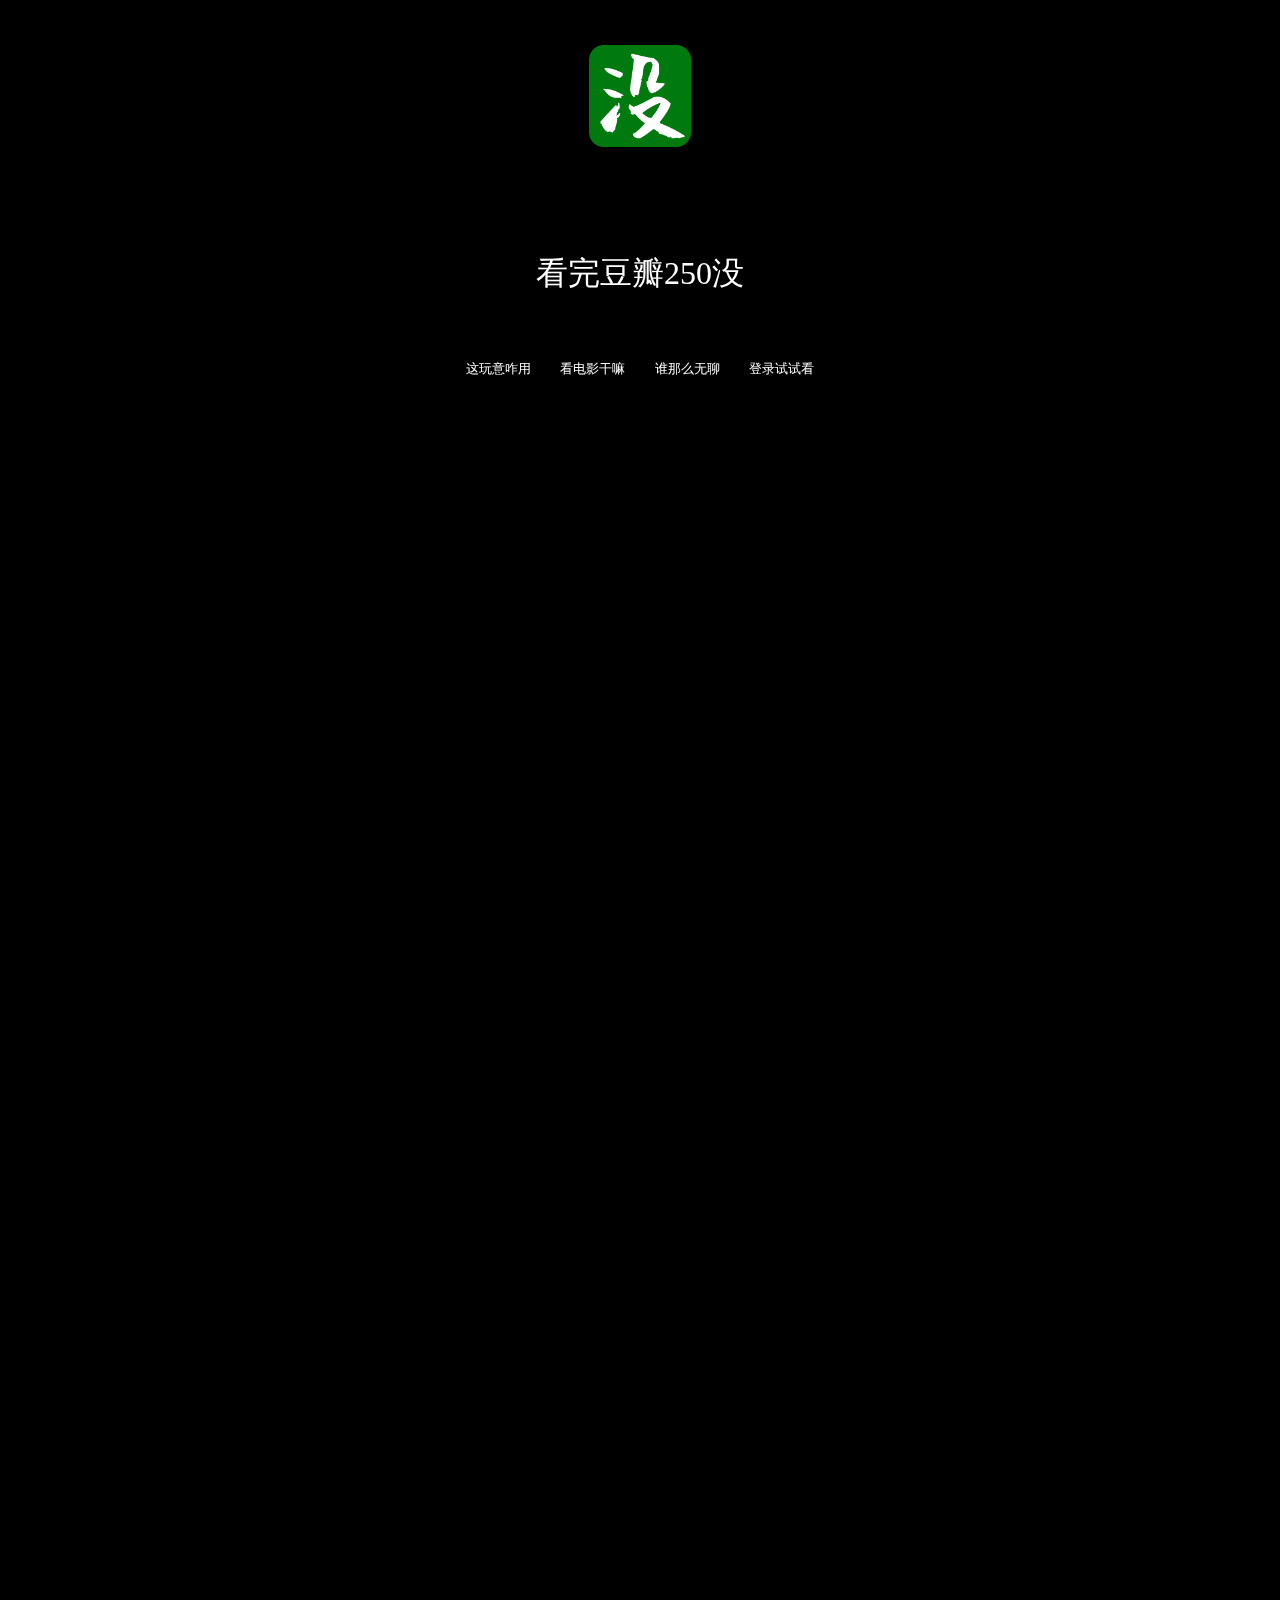
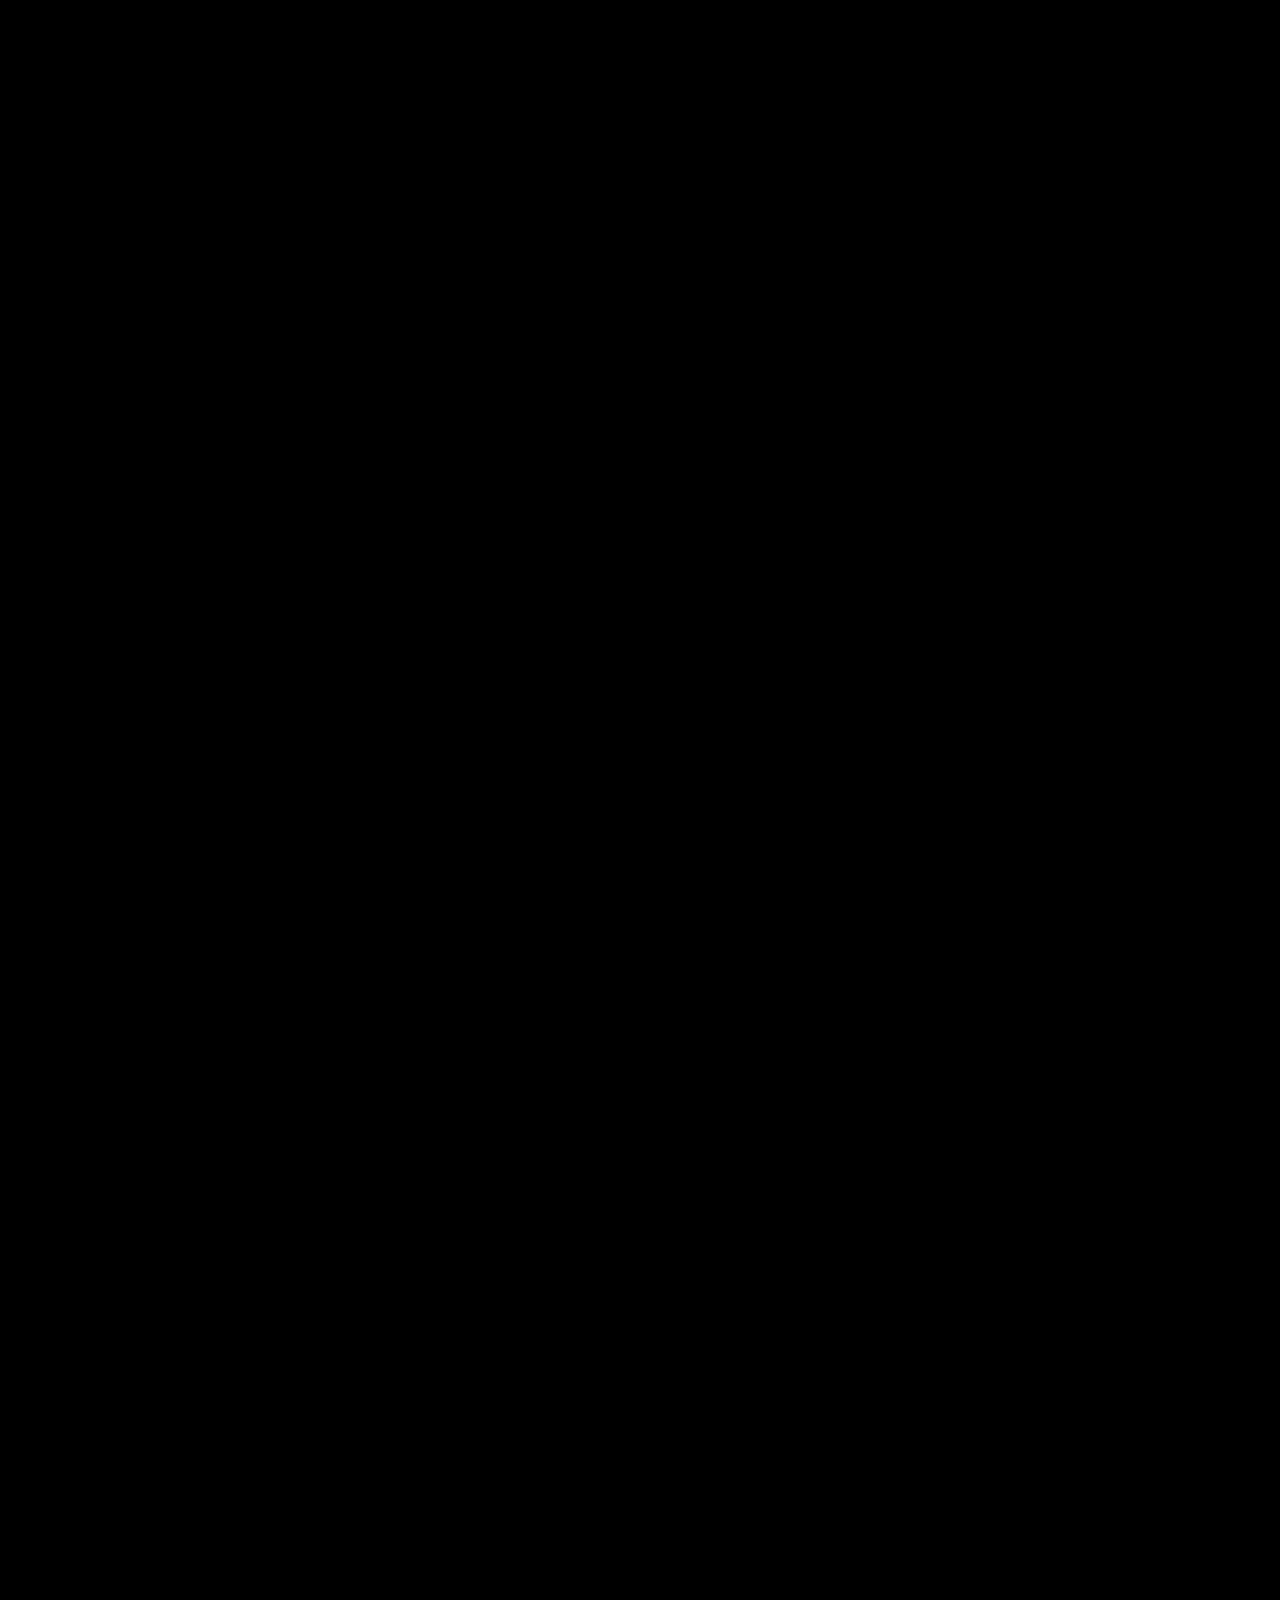
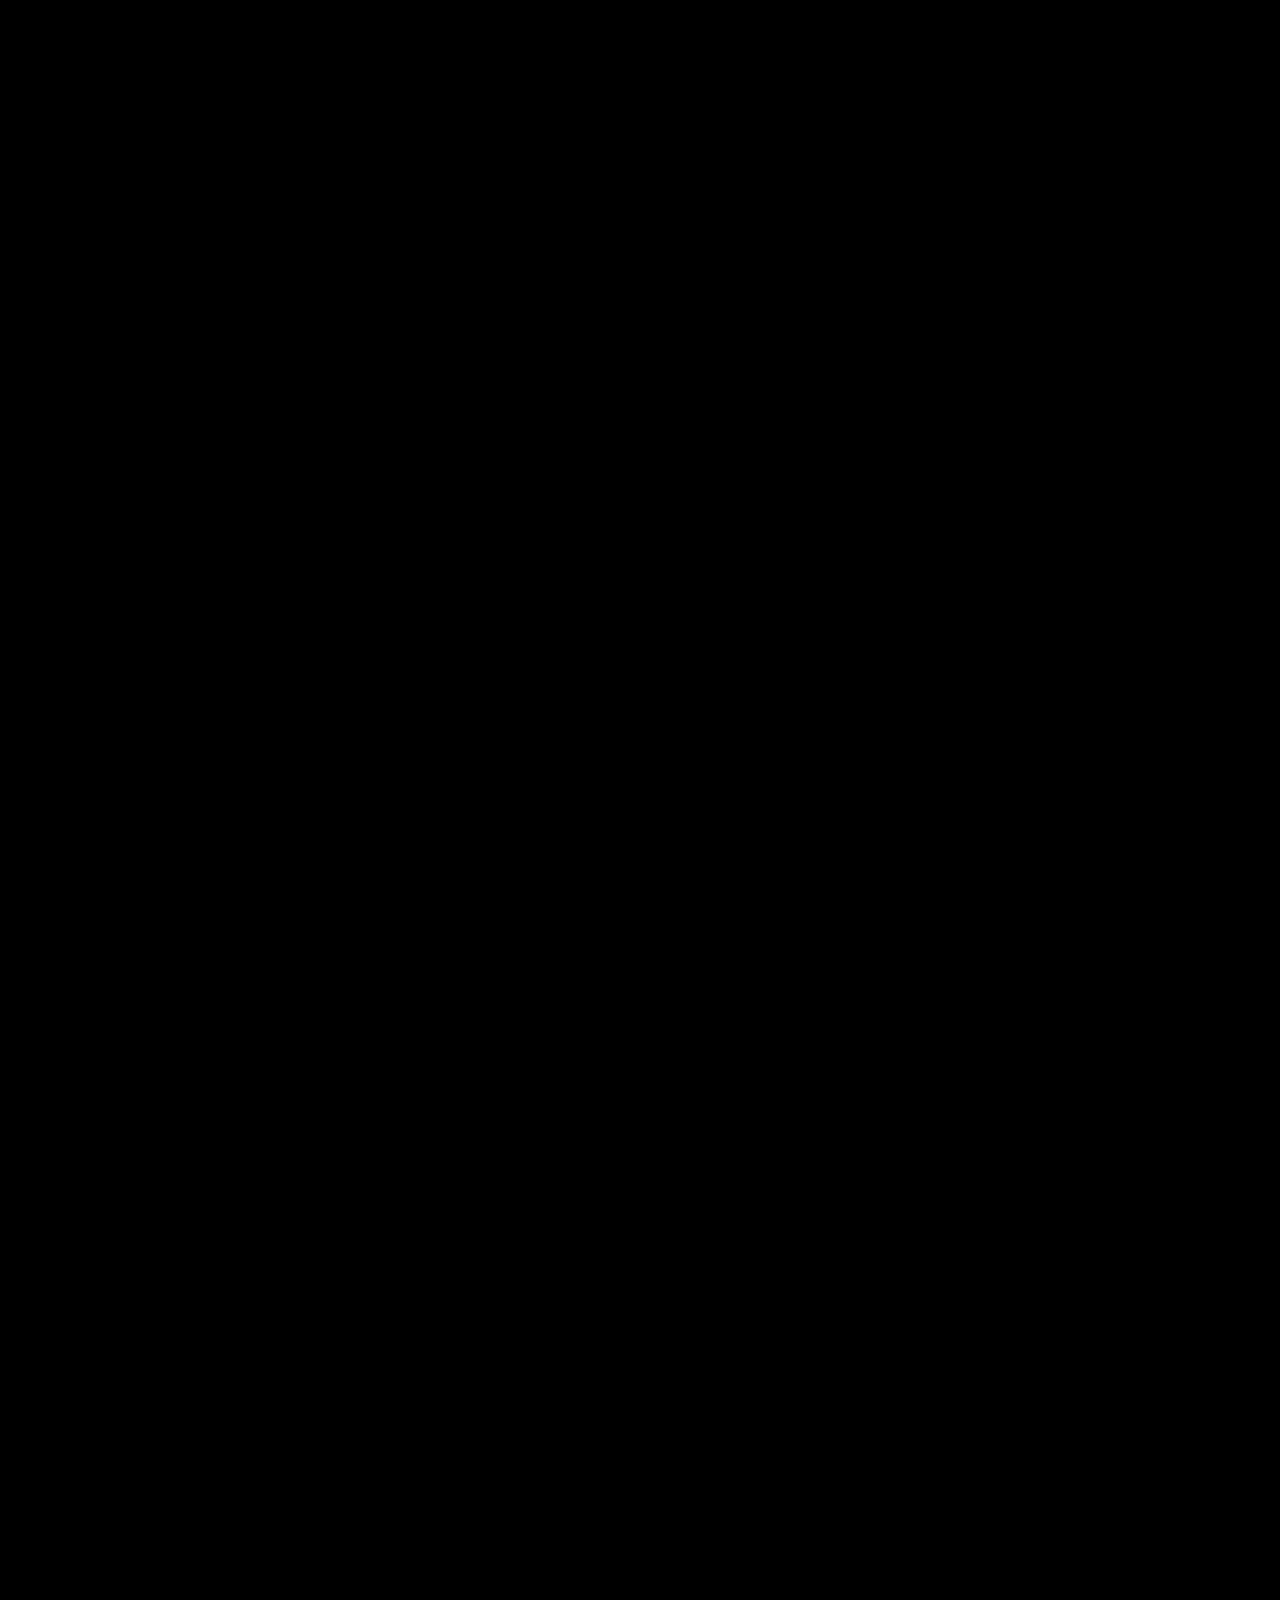
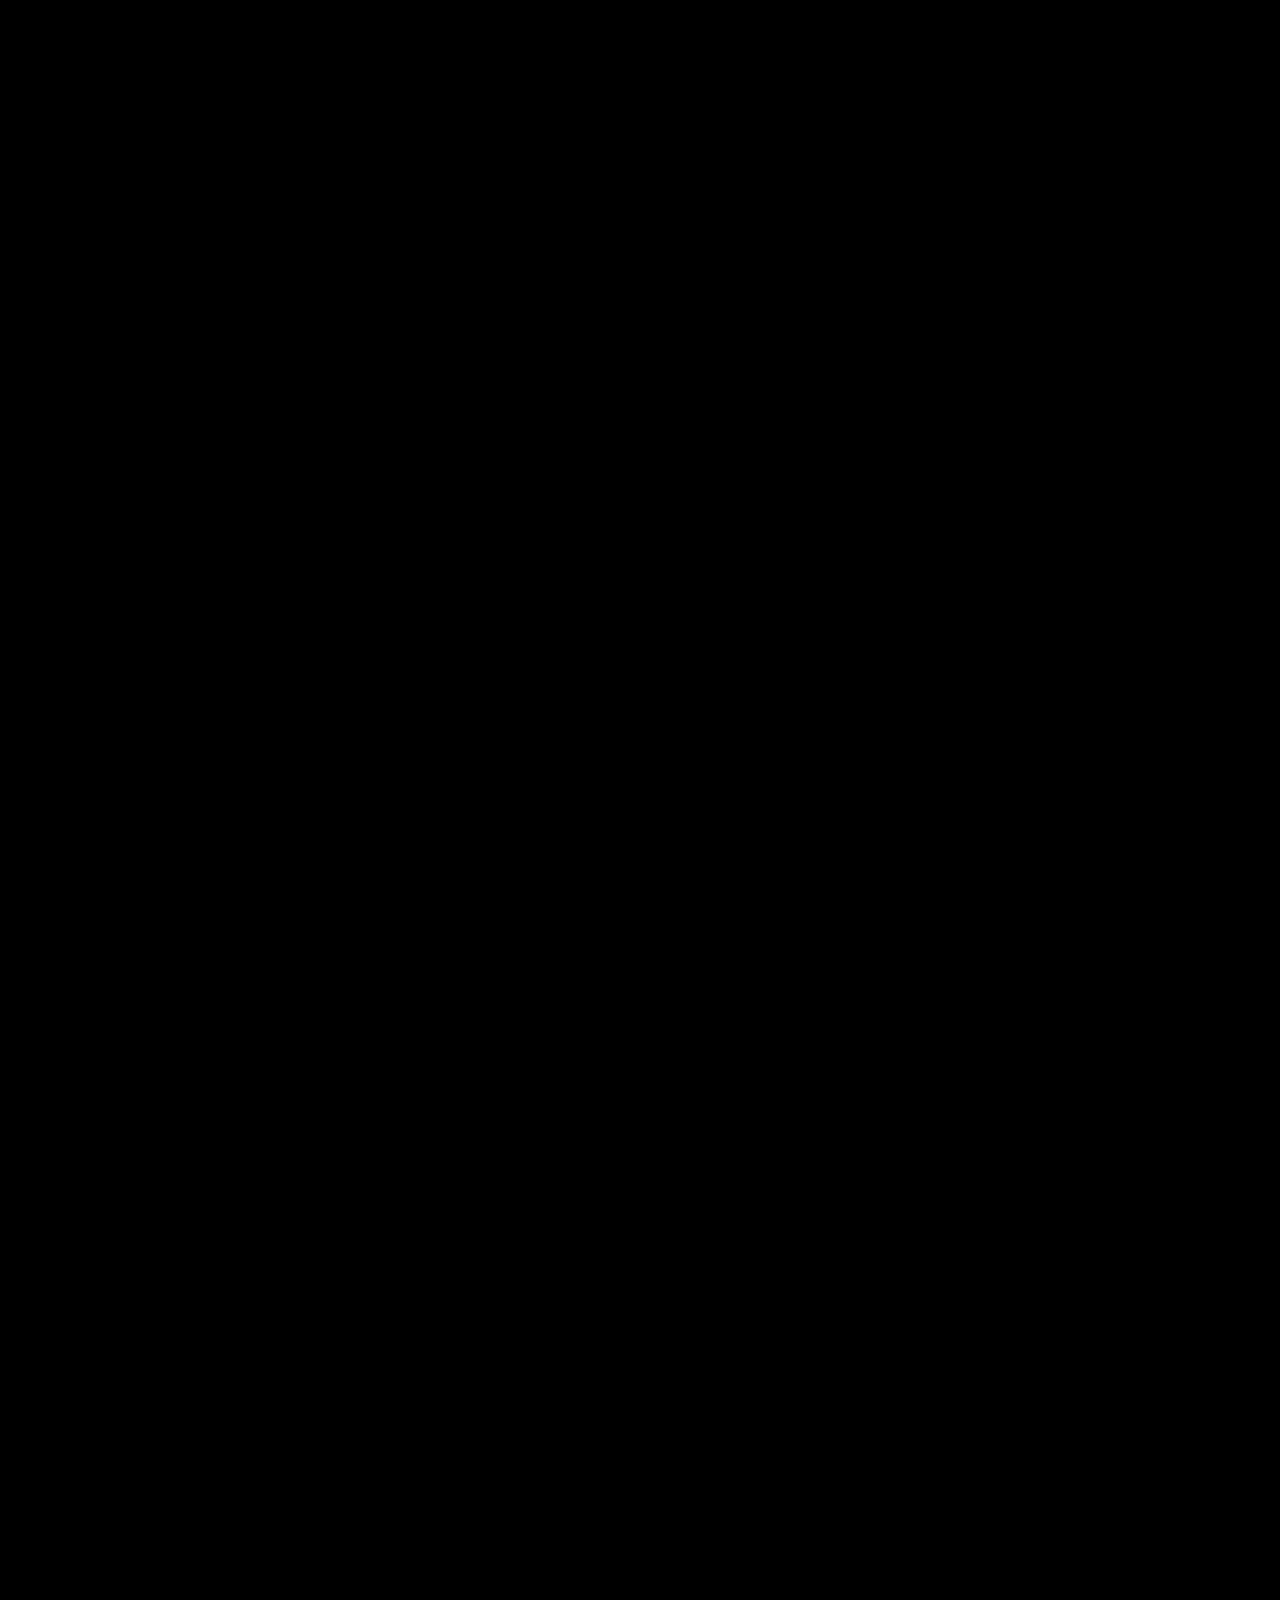
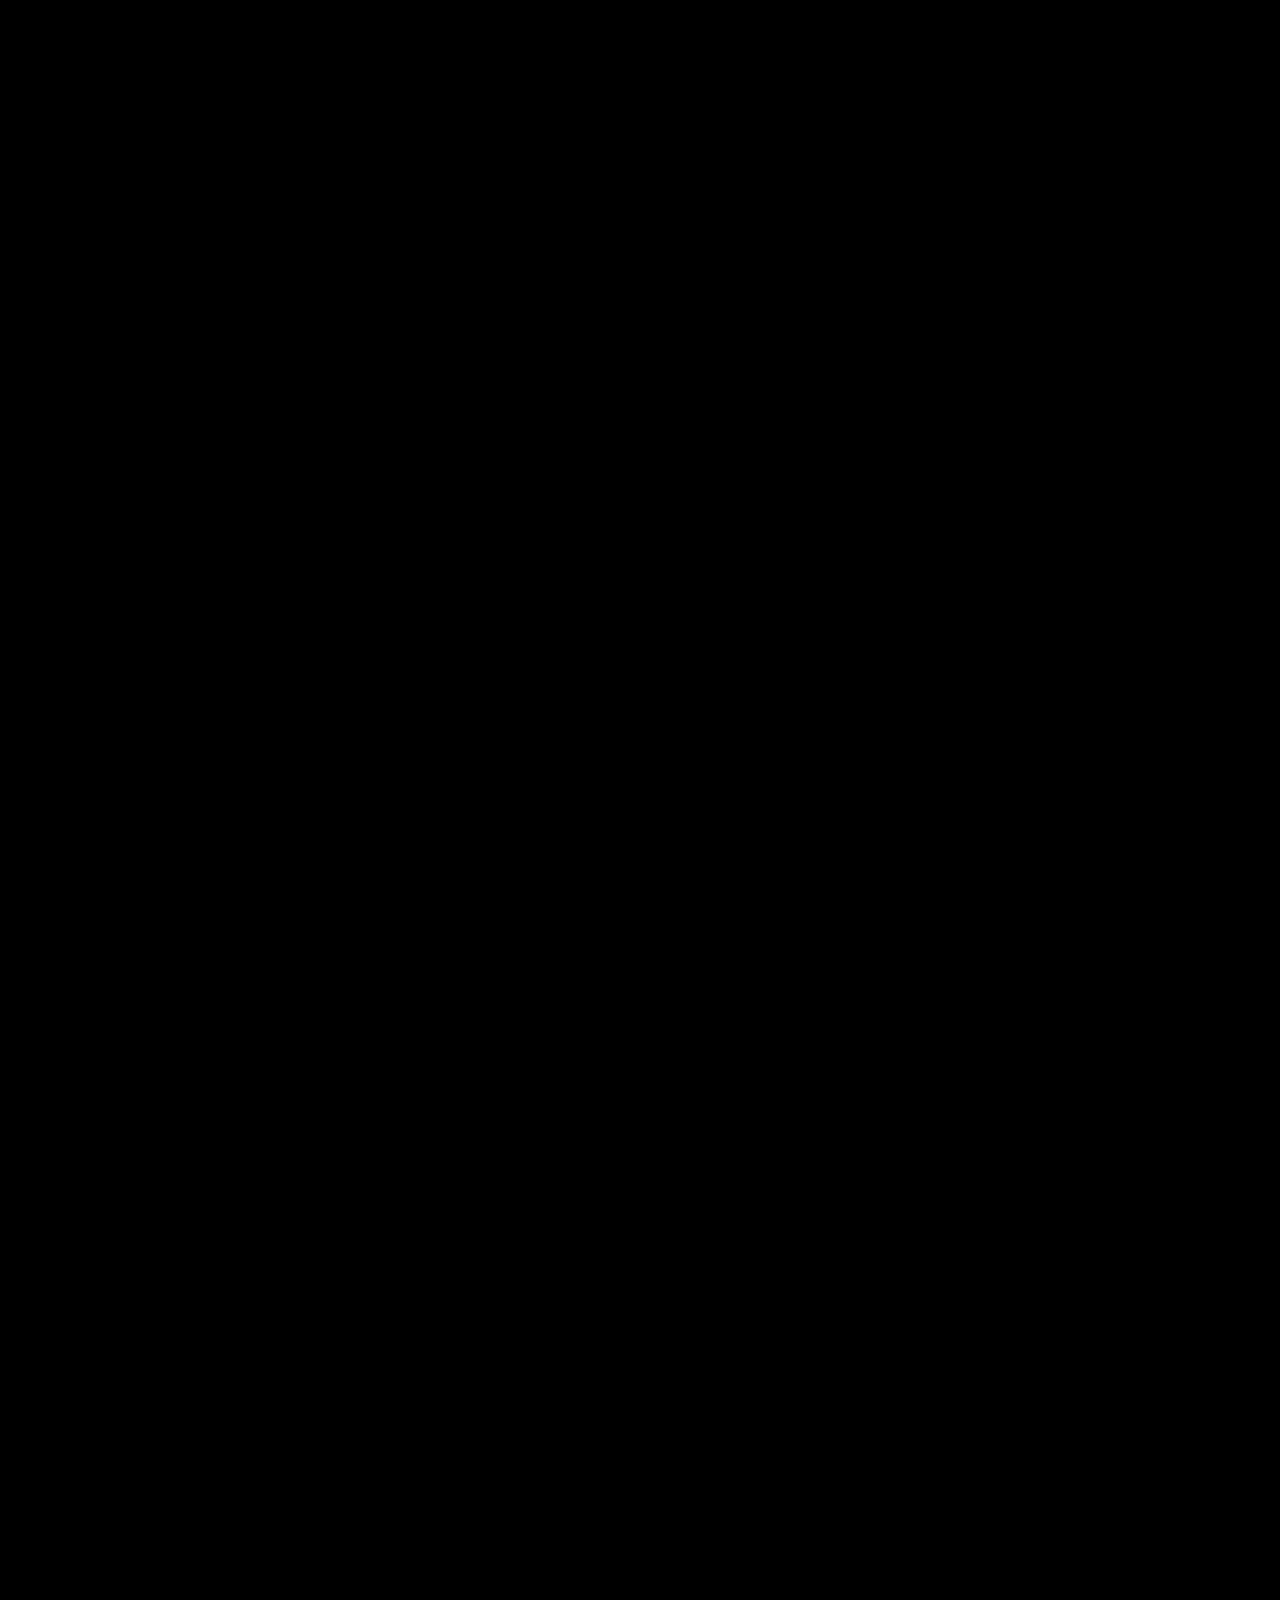
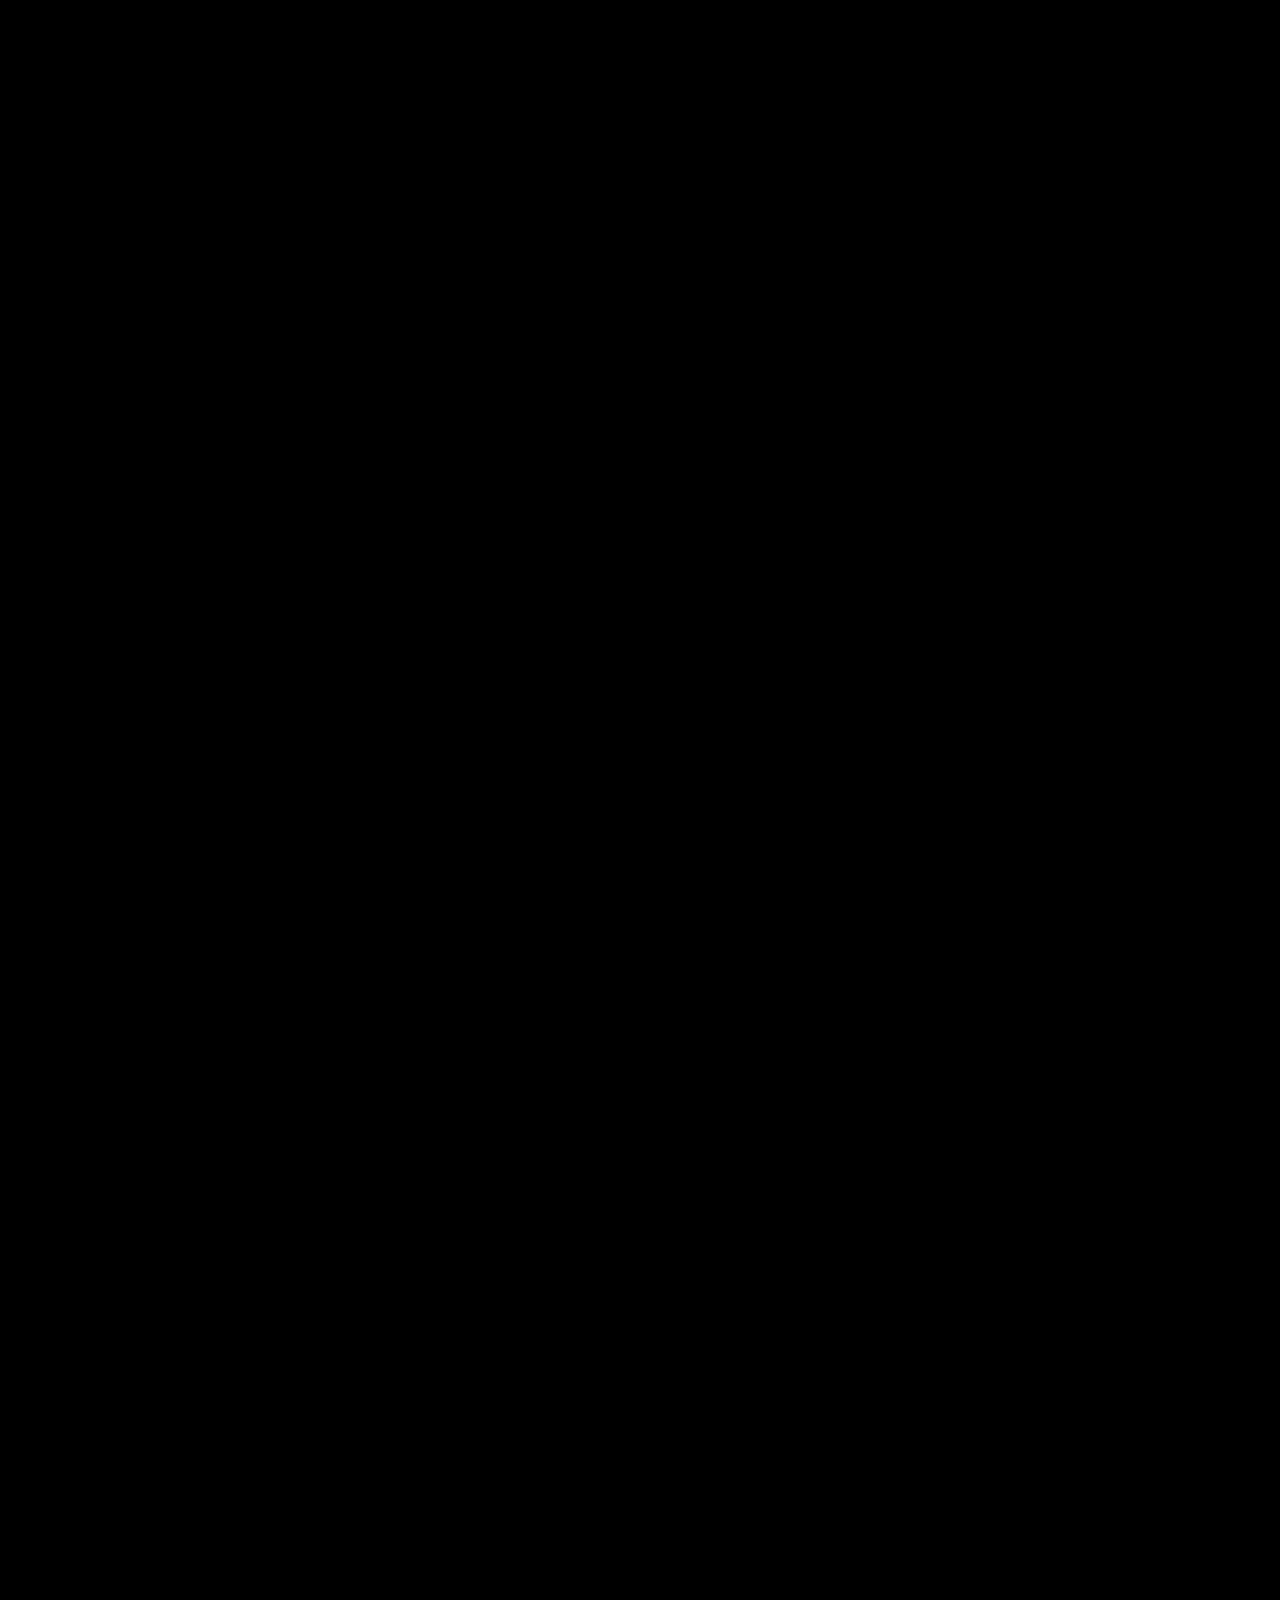
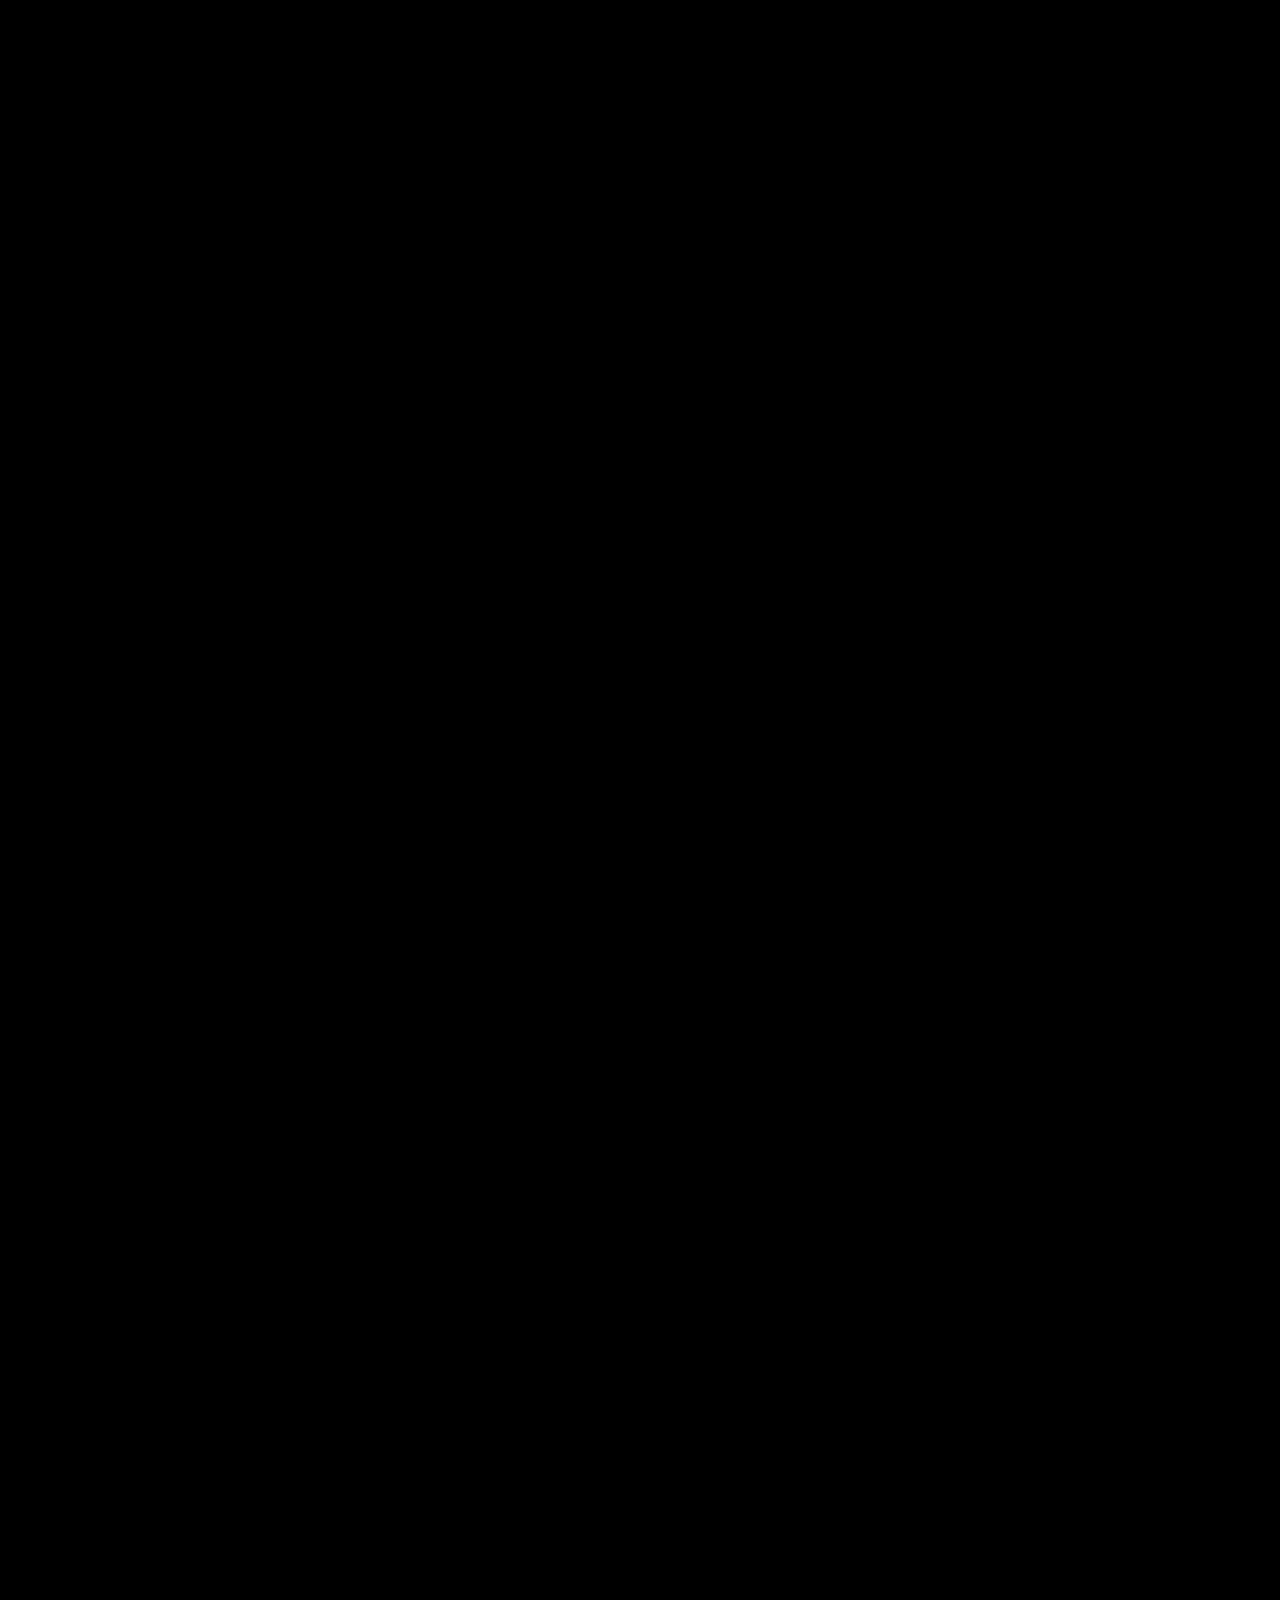
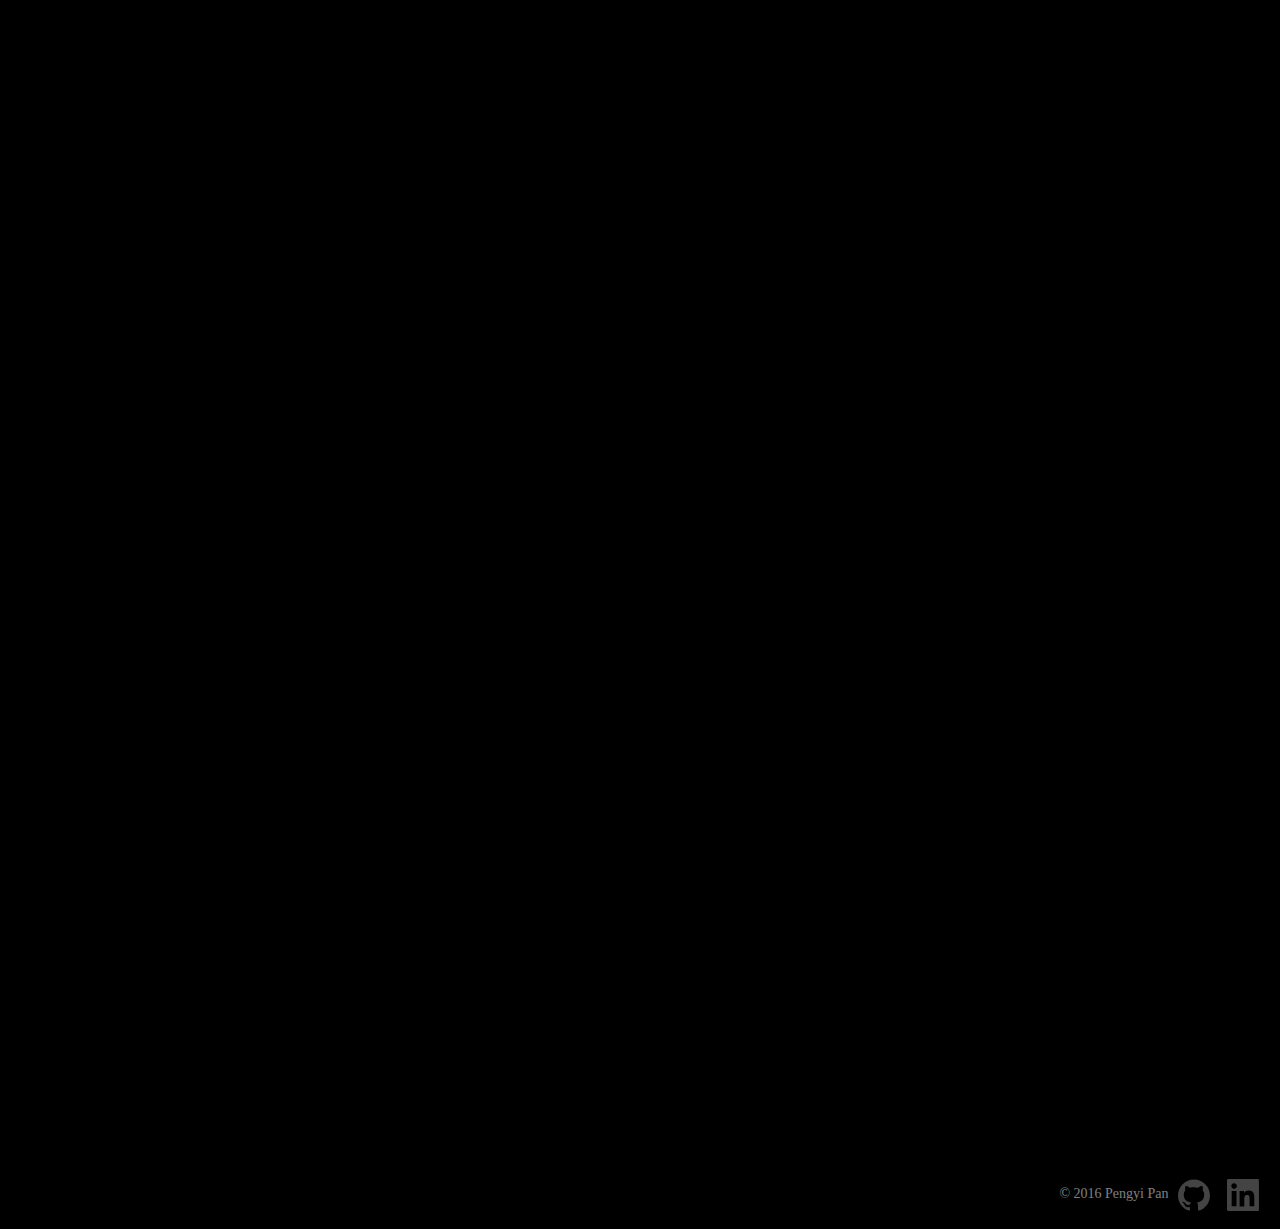
<file: website/index.html>
<!DOCTYPE html>
<html lang='en'>
  <head>
    <meta charset='utf-8'>
    <meta http-equiv='X-UA-Compatible' content='IE=edge'>
    <meta name='viewport' content='width=device-width, initial-scale=1'>
    <!-- The above 3 meta tags *must* come first in the head; any other head content must come *after* these tags -->
    <title>看完豆瓣250没</title>
    <link rel="shortcut icon" href="image/logo.png">

    <!-- Bootstrap -->
    <link href='css/bootstrap.min.css' rel='stylesheet'>

    <!-- CSS -->
    <link href='css/index.css' rel='stylesheet'>
    <link rel="stylesheet" href="css/animate.min.css">
    <link href='css/movies-img.css' rel='stylesheet'>
    <link href='css/normalize.css' rel='stylesheet'>
    <!-- //CSS -->
    

    <!-- HTML5 shim and Respond.js for IE8 support of HTML5 elements and media queries -->
    <!-- WARNING: Respond.js doesn't work if you view the page via file:// -->
    <!--[if lt IE 9]>
      <script src='https://oss.maxcdn.com/html5shiv/3.7.2/html5shiv.min.js'></script>
      <script src='https://oss.maxcdn.com/respond/1.4.2/respond.min.js'></script>
    <![endif]-->
  </head>
  <body>

      
    <!-- whole page container -->
    <div class='container-fluid' id='whole-page-container'>

        <div class='my-header container-fluid'>
            <div id='logo-img-container' class='animated fadeInDown'><img id='logo-img' alt='logo-img' src="image/logo.png"></div>
            <div id='title-container' class='animated fadeInDown'><h1>看完豆瓣250没</h1></div>
            
            <nav class='animated bounceInLeft'>
             
              <button type="button" class="btn btn-default nav-button">这玩意咋用</button>
              <button type="button" class="btn btn-default nav-button">看电影干嘛</button>
              <button type="button" class="btn btn-default nav-button">谁那么无聊</button>
              <button type="button" class="btn btn-default nav-button">登录试试看</button>
              
            </nav>
          </div>


      
      <!-- title bar row -->
      
      <!-- //title bar row -->
      <!-- movies section -->
      <div class='container-fluid movies-container' id='movies-container'>
      <div class='container movies-center-container'>
<!-- movies row -->
<div class='col-xs-4 col-sm-3 col-md-2 darken animated fadeInUp wow' id='1'>
	<div class='img-container' id='movie-img-1'><div class='overlay'></div></div>
	<span class='movie-title-main'>肖申克的救赎</span>
	<span class='rating-bar-block'>
		<div class='progress rating-bar'>
			<div class='progress-bar progress-bar-striped active progress-bar-success' role='progressbar' aria-valuenow='40' aria-valuemin='0' aria-valuemax='100' style='width:86.0%' >
				9.6		
			</div>
		</div>
	</span>
	<span class='description'>希望让人自由。</span>
	<span class='rank-num'><div class='label label-success'>1</div></span>
	<span class='add-img-container'><img src='image/add-png.png' class='add-img'></img></span>
	<span class='delete-img-container'><img src='image/delete-png.png' class='delete-img'></img></span>
</div>
<div class='col-xs-4 col-sm-3 col-md-2 darken animated fadeInUp wow' id='2'>
	<div class='img-container' id='movie-img-2'><div class='overlay'></div></div>
	<span class='movie-title-main'>这个杀手不太冷</span>
	<span class='rating-bar-block'>
		<div class='progress rating-bar'>
			<div class='progress-bar progress-bar-striped active progress-bar-success' role='progressbar' aria-valuenow='40' aria-valuemin='0' aria-valuemax='100' style='width:79.0%' >
				9.4		
			</div>
		</div>
	</span>
	<span class='description'>怪蜀黍和小萝莉不得不说的故事。</span>
	<span class='rank-num'><div class='label label-success'>2</div></span>
	<span class='add-img-container'><img src='image/add-png.png' class='add-img'></img></span>
	<span class='delete-img-container'><img src='image/delete-png.png' class='delete-img'></img></span>
</div>
<div class='col-xs-4 col-sm-3 col-md-2 darken animated fadeInUp wow' id='3'>
	<div class='img-container' id='movie-img-3'><div class='overlay'></div></div>
	<span class='movie-title-main'>阿甘正传</span>
	<span class='rating-bar-block'>
		<div class='progress rating-bar'>
			<div class='progress-bar progress-bar-striped active progress-bar-success' role='progressbar' aria-valuenow='40' aria-valuemin='0' aria-valuemax='100' style='width:79.0%' >
				9.4		
			</div>
		</div>
	</span>
	<span class='description'>一部美国近现代史。</span>
	<span class='rank-num'><div class='label label-success'>3</div></span>
	<span class='add-img-container'><img src='image/add-png.png' class='add-img'></img></span>
	<span class='delete-img-container'><img src='image/delete-png.png' class='delete-img'></img></span>
</div>
<div class='col-xs-4 col-sm-3 col-md-2 darken animated fadeInUp wow' id='4'>
	<div class='img-container' id='movie-img-4'><div class='overlay'></div></div>
	<span class='movie-title-main'>霸王别姬</span>
	<span class='rating-bar-block'>
		<div class='progress rating-bar'>
			<div class='progress-bar progress-bar-striped active progress-bar-success' role='progressbar' aria-valuenow='40' aria-valuemin='0' aria-valuemax='100' style='width:79.0%' >
				9.4		
			</div>
		</div>
	</span>
	<span class='description'>风华绝代。</span>
	<span class='rank-num'><div class='label label-success'>4</div></span>
	<span class='add-img-container'><img src='image/add-png.png' class='add-img'></img></span>
	<span class='delete-img-container'><img src='image/delete-png.png' class='delete-img'></img></span>
</div>
<div class='col-xs-4 col-sm-3 col-md-2 darken animated fadeInUp wow' id='5'>
	<div class='img-container' id='movie-img-5'><div class='overlay'></div></div>
	<span class='movie-title-main'>美丽人生</span>
	<span class='rating-bar-block'>
		<div class='progress rating-bar'>
			<div class='progress-bar progress-bar-striped active progress-bar-success' role='progressbar' aria-valuenow='40' aria-valuemin='0' aria-valuemax='100' style='width:82.5%' >
				9.5		
			</div>
		</div>
	</span>
	<span class='description'>最美的谎言。</span>
	<span class='rank-num'><div class='label label-success'>5</div></span>
	<span class='add-img-container'><img src='image/add-png.png' class='add-img'></img></span>
	<span class='delete-img-container'><img src='image/delete-png.png' class='delete-img'></img></span>
</div>
<div class='col-xs-4 col-sm-3 col-md-2 darken animated fadeInUp wow' id='6'>
	<div class='img-container' id='movie-img-6'><div class='overlay'></div></div>
	<span class='movie-title-main'>海上钢琴师</span>
	<span class='rating-bar-block'>
		<div class='progress rating-bar'>
			<div class='progress-bar progress-bar-striped active progress-bar-success' role='progressbar' aria-valuenow='40' aria-valuemin='0' aria-valuemax='100' style='width:72.0%' >
				9.2		
			</div>
		</div>
	</span>
	<span class='description'>每个人都要走一条自己坚定了的路，就算是粉身碎骨。 </span>
	<span class='rank-num'><div class='label label-success'>6</div></span>
	<span class='add-img-container'><img src='image/add-png.png' class='add-img'></img></span>
	<span class='delete-img-container'><img src='image/delete-png.png' class='delete-img'></img></span>
</div>
<!-- //movies row -->
<!-- movies row -->
<div class='col-xs-4 col-sm-3 col-md-2 darken animated fadeInUp wow' id='7'>
	<div class='img-container' id='movie-img-7'><div class='overlay'></div></div>
	<span class='movie-title-main'>辛德勒的名单</span>
	<span class='rating-bar-block'>
		<div class='progress rating-bar'>
			<div class='progress-bar progress-bar-striped active progress-bar-success' role='progressbar' aria-valuenow='40' aria-valuemin='0' aria-valuemax='100' style='width:79.0%' >
				9.4		
			</div>
		</div>
	</span>
	<span class='description'>拯救一个人，就是拯救整个世界。</span>
	<span class='rank-num'><div class='label label-success'>7</div></span>
	<span class='add-img-container'><img src='image/add-png.png' class='add-img'></img></span>
	<span class='delete-img-container'><img src='image/delete-png.png' class='delete-img'></img></span>
</div>
<div class='col-xs-4 col-sm-3 col-md-2 darken animated fadeInUp wow' id='8'>
	<div class='img-container' id='movie-img-8'><div class='overlay'></div></div>
	<span class='movie-title-main'>千与千寻</span>
	<span class='rating-bar-block'>
		<div class='progress rating-bar'>
			<div class='progress-bar progress-bar-striped active progress-bar-success' role='progressbar' aria-valuenow='40' aria-valuemin='0' aria-valuemax='100' style='width:72.0%' >
				9.2		
			</div>
		</div>
	</span>
	<span class='description'>最好的宫崎骏，最好的久石让。 </span>
	<span class='rank-num'><div class='label label-success'>8</div></span>
	<span class='add-img-container'><img src='image/add-png.png' class='add-img'></img></span>
	<span class='delete-img-container'><img src='image/delete-png.png' class='delete-img'></img></span>
</div>
<div class='col-xs-4 col-sm-3 col-md-2 darken animated fadeInUp wow' id='9'>
	<div class='img-container' id='movie-img-9'><div class='overlay'></div></div>
	<span class='movie-title-main'>机器人总动员</span>
	<span class='rating-bar-block'>
		<div class='progress rating-bar'>
			<div class='progress-bar progress-bar-striped active progress-bar-success' role='progressbar' aria-valuenow='40' aria-valuemin='0' aria-valuemax='100' style='width:75.5%' >
				9.3		
			</div>
		</div>
	</span>
	<span class='description'>小瓦力，大人生。</span>
	<span class='rank-num'><div class='label label-success'>9</div></span>
	<span class='add-img-container'><img src='image/add-png.png' class='add-img'></img></span>
	<span class='delete-img-container'><img src='image/delete-png.png' class='delete-img'></img></span>
</div>
<div class='col-xs-4 col-sm-3 col-md-2 darken animated fadeInUp wow' id='10'>
	<div class='img-container' id='movie-img-10'><div class='overlay'></div></div>
	<span class='movie-title-main'>盗梦空间</span>
	<span class='rating-bar-block'>
		<div class='progress rating-bar'>
			<div class='progress-bar progress-bar-striped active progress-bar-success' role='progressbar' aria-valuenow='40' aria-valuemin='0' aria-valuemax='100' style='width:72.0%' >
				9.2		
			</div>
		</div>
	</span>
	<span class='description'>诺兰给了我们一场无法盗取的梦。</span>
	<span class='rank-num'><div class='label label-success'>10</div></span>
	<span class='add-img-container'><img src='image/add-png.png' class='add-img'></img></span>
	<span class='delete-img-container'><img src='image/delete-png.png' class='delete-img'></img></span>
</div>
<div class='col-xs-4 col-sm-3 col-md-2 darken animated fadeInUp wow' id='11'>
	<div class='img-container' id='movie-img-11'><div class='overlay'></div></div>
	<span class='movie-title-main'>泰坦尼克号</span>
	<span class='rating-bar-block'>
		<div class='progress rating-bar'>
			<div class='progress-bar progress-bar-striped active progress-bar-success' role='progressbar' aria-valuenow='40' aria-valuemin='0' aria-valuemax='100' style='width:68.5%' >
				9.1		
			</div>
		</div>
	</span>
	<span class='description'>失去的才是永恒的。 </span>
	<span class='rank-num'><div class='label label-success'>11</div></span>
	<span class='add-img-container'><img src='image/add-png.png' class='add-img'></img></span>
	<span class='delete-img-container'><img src='image/delete-png.png' class='delete-img'></img></span>
</div>
<div class='col-xs-4 col-sm-3 col-md-2 darken animated fadeInUp wow' id='12'>
	<div class='img-container' id='movie-img-12'><div class='overlay'></div></div>
	<span class='movie-title-main'>三傻大闹宝莱坞</span>
	<span class='rating-bar-block'>
		<div class='progress rating-bar'>
			<div class='progress-bar progress-bar-striped active progress-bar-success' role='progressbar' aria-valuenow='40' aria-valuemin='0' aria-valuemax='100' style='width:68.5%' >
				9.1		
			</div>
		</div>
	</span>
	<span class='description'>英俊版憨豆，高情商版谢耳朵。</span>
	<span class='rank-num'><div class='label label-success'>12</div></span>
	<span class='add-img-container'><img src='image/add-png.png' class='add-img'></img></span>
	<span class='delete-img-container'><img src='image/delete-png.png' class='delete-img'></img></span>
</div>
<!-- //movies row -->
<!-- movies row -->
<div class='col-xs-4 col-sm-3 col-md-2 darken animated fadeInUp wow' id='13'>
	<div class='img-container' id='movie-img-13'><div class='overlay'></div></div>
	<span class='movie-title-main'>放牛班的春天</span>
	<span class='rating-bar-block'>
		<div class='progress rating-bar'>
			<div class='progress-bar progress-bar-striped active progress-bar-success' role='progressbar' aria-valuenow='40' aria-valuemin='0' aria-valuemax='100' style='width:72.0%' >
				9.2		
			</div>
		</div>
	</span>
	<span class='description'>天籁一般的童声，是最接近上帝的存在。 </span>
	<span class='rank-num'><div class='label label-success'>13</div></span>
	<span class='add-img-container'><img src='image/add-png.png' class='add-img'></img></span>
	<span class='delete-img-container'><img src='image/delete-png.png' class='delete-img'></img></span>
</div>
<div class='col-xs-4 col-sm-3 col-md-2 darken animated fadeInUp wow' id='14'>
	<div class='img-container' id='movie-img-14'><div class='overlay'></div></div>
	<span class='movie-title-main'>忠犬八公的故事</span>
	<span class='rating-bar-block'>
		<div class='progress rating-bar'>
			<div class='progress-bar progress-bar-striped active progress-bar-success' role='progressbar' aria-valuenow='40' aria-valuemin='0' aria-valuemax='100' style='width:72.0%' >
				9.2		
			</div>
		</div>
	</span>
	<span class='description'>永远都不能忘记你所爱的人。</span>
	<span class='rank-num'><div class='label label-success'>14</div></span>
	<span class='add-img-container'><img src='image/add-png.png' class='add-img'></img></span>
	<span class='delete-img-container'><img src='image/delete-png.png' class='delete-img'></img></span>
</div>
<div class='col-xs-4 col-sm-3 col-md-2 darken animated fadeInUp wow' id='15'>
	<div class='img-container' id='movie-img-15'><div class='overlay'></div></div>
	<span class='movie-title-main'>龙猫</span>
	<span class='rating-bar-block'>
		<div class='progress rating-bar'>
			<div class='progress-bar progress-bar-striped active progress-bar-success' role='progressbar' aria-valuenow='40' aria-valuemin='0' aria-valuemax='100' style='width:68.5%' >
				9.1		
			</div>
		</div>
	</span>
	<span class='description'>人人心中都有个龙猫，童年就永远不会消失。</span>
	<span class='rank-num'><div class='label label-success'>15</div></span>
	<span class='add-img-container'><img src='image/add-png.png' class='add-img'></img></span>
	<span class='delete-img-container'><img src='image/delete-png.png' class='delete-img'></img></span>
</div>
<div class='col-xs-4 col-sm-3 col-md-2 darken animated fadeInUp wow' id='16'>
	<div class='img-container' id='movie-img-16'><div class='overlay'></div></div>
	<span class='movie-title-main'>教父</span>
	<span class='rating-bar-block'>
		<div class='progress rating-bar'>
			<div class='progress-bar progress-bar-striped active progress-bar-success' role='progressbar' aria-valuenow='40' aria-valuemin='0' aria-valuemax='100' style='width:72.0%' >
				9.2		
			</div>
		</div>
	</span>
	<span class='description'>千万不要记恨你的对手，这样会让你失去理智。</span>
	<span class='rank-num'><div class='label label-success'>16</div></span>
	<span class='add-img-container'><img src='image/add-png.png' class='add-img'></img></span>
	<span class='delete-img-container'><img src='image/delete-png.png' class='delete-img'></img></span>
</div>
<div class='col-xs-4 col-sm-3 col-md-2 darken animated fadeInUp wow' id='17'>
	<div class='img-container' id='movie-img-17'><div class='overlay'></div></div>
	<span class='movie-title-main'>大话西游之大圣娶亲</span>
	<span class='rating-bar-block'>
		<div class='progress rating-bar'>
			<div class='progress-bar progress-bar-striped active progress-bar-success' role='progressbar' aria-valuenow='40' aria-valuemin='0' aria-valuemax='100' style='width:68.5%' >
				9.1		
			</div>
		</div>
	</span>
	<span class='description'>一生所爱。</span>
	<span class='rank-num'><div class='label label-success'>17</div></span>
	<span class='add-img-container'><img src='image/add-png.png' class='add-img'></img></span>
	<span class='delete-img-container'><img src='image/delete-png.png' class='delete-img'></img></span>
</div>
<div class='col-xs-4 col-sm-3 col-md-2 darken animated fadeInUp wow' id='18'>
	<div class='img-container' id='movie-img-18'><div class='overlay'></div></div>
	<span class='movie-title-main'>乱世佳人</span>
	<span class='rating-bar-block'>
		<div class='progress rating-bar'>
			<div class='progress-bar progress-bar-striped active progress-bar-success' role='progressbar' aria-valuenow='40' aria-valuemin='0' aria-valuemax='100' style='width:72.0%' >
				9.2		
			</div>
		</div>
	</span>
	<span class='description'>Tomorrow is another day.</span>
	<span class='rank-num'><div class='label label-success'>18</div></span>
	<span class='add-img-container'><img src='image/add-png.png' class='add-img'></img></span>
	<span class='delete-img-container'><img src='image/delete-png.png' class='delete-img'></img></span>
</div>
<!-- //movies row -->
<!-- movies row -->
<div class='col-xs-4 col-sm-3 col-md-2 darken animated fadeInUp wow' id='19'>
	<div class='img-container' id='movie-img-19'><div class='overlay'></div></div>
	<span class='movie-title-main'>天堂电影院</span>
	<span class='rating-bar-block'>
		<div class='progress rating-bar'>
			<div class='progress-bar progress-bar-striped active progress-bar-success' role='progressbar' aria-valuenow='40' aria-valuemin='0' aria-valuemax='100' style='width:68.5%' >
				9.1		
			</div>
		</div>
	</span>
	<span class='description'>那些吻戏，那些青春，都在影院的黑暗里被泪水冲刷得无比清晰。</span>
	<span class='rank-num'><div class='label label-success'>19</div></span>
	<span class='add-img-container'><img src='image/add-png.png' class='add-img'></img></span>
	<span class='delete-img-container'><img src='image/delete-png.png' class='delete-img'></img></span>
</div>
<div class='col-xs-4 col-sm-3 col-md-2 darken animated fadeInUp wow' id='20'>
	<div class='img-container' id='movie-img-20'><div class='overlay'></div></div>
	<span class='movie-title-main'>当幸福来敲门</span>
	<span class='rating-bar-block'>
		<div class='progress rating-bar'>
			<div class='progress-bar progress-bar-striped active progress-bar-warning' role='progressbar' aria-valuenow='40' aria-valuemin='0' aria-valuemax='100' style='width:61.5%' >
				8.9		
			</div>
		</div>
	</span>
	<span class='description'>平民励志片。 </span>
	<span class='rank-num'><div class='label label-success'>20</div></span>
	<span class='add-img-container'><img src='image/add-png.png' class='add-img'></img></span>
	<span class='delete-img-container'><img src='image/delete-png.png' class='delete-img'></img></span>
</div>
<div class='col-xs-4 col-sm-3 col-md-2 darken animated fadeInUp wow' id='21'>
	<div class='img-container' id='movie-img-21'><div class='overlay'></div></div>
	<span class='movie-title-main'>搏击俱乐部</span>
	<span class='rating-bar-block'>
		<div class='progress rating-bar'>
			<div class='progress-bar progress-bar-striped active progress-bar-success' role='progressbar' aria-valuenow='40' aria-valuemin='0' aria-valuemax='100' style='width:65.0%' >
				9.0		
			</div>
		</div>
	</span>
	<span class='description'>邪恶与平庸蛰伏于同一个母体，在特定的时间互相对峙。</span>
	<span class='rank-num'><div class='label label-success'>21</div></span>
	<span class='add-img-container'><img src='image/add-png.png' class='add-img'></img></span>
	<span class='delete-img-container'><img src='image/delete-png.png' class='delete-img'></img></span>
</div>
<div class='col-xs-4 col-sm-3 col-md-2 darken animated fadeInUp wow' id='22'>
	<div class='img-container' id='movie-img-22'><div class='overlay'></div></div>
	<span class='movie-title-main'>楚门的世界</span>
	<span class='rating-bar-block'>
		<div class='progress rating-bar'>
			<div class='progress-bar progress-bar-striped active progress-bar-success' role='progressbar' aria-valuenow='40' aria-valuemin='0' aria-valuemax='100' style='width:65.0%' >
				9.0		
			</div>
		</div>
	</span>
	<span class='description'>如果再也不能见到你，祝你早安，午安，晚安。</span>
	<span class='rank-num'><div class='label label-success'>22</div></span>
	<span class='add-img-container'><img src='image/add-png.png' class='add-img'></img></span>
	<span class='delete-img-container'><img src='image/delete-png.png' class='delete-img'></img></span>
</div>
<div class='col-xs-4 col-sm-3 col-md-2 darken animated fadeInUp wow' id='23'>
	<div class='img-container' id='movie-img-23'><div class='overlay'></div></div>
	<span class='movie-title-main'>触不可及</span>
	<span class='rating-bar-block'>
		<div class='progress rating-bar'>
			<div class='progress-bar progress-bar-striped active progress-bar-success' role='progressbar' aria-valuenow='40' aria-valuemin='0' aria-valuemax='100' style='width:68.5%' >
				9.1		
			</div>
		</div>
	</span>
	<span class='description'>满满温情的高雅喜剧。</span>
	<span class='rank-num'><div class='label label-success'>23</div></span>
	<span class='add-img-container'><img src='image/add-png.png' class='add-img'></img></span>
	<span class='delete-img-container'><img src='image/delete-png.png' class='delete-img'></img></span>
</div>
<div class='col-xs-4 col-sm-3 col-md-2 darken animated fadeInUp wow' id='24'>
	<div class='img-container' id='movie-img-24'><div class='overlay'></div></div>
	<span class='movie-title-main'>指环王3：王者无敌</span>
	<span class='rating-bar-block'>
		<div class='progress rating-bar'>
			<div class='progress-bar progress-bar-striped active progress-bar-success' role='progressbar' aria-valuenow='40' aria-valuemin='0' aria-valuemax='100' style='width:68.5%' >
				9.1		
			</div>
		</div>
	</span>
	<span class='description'>史诗的终章。</span>
	<span class='rank-num'><div class='label label-success'>24</div></span>
	<span class='add-img-container'><img src='image/add-png.png' class='add-img'></img></span>
	<span class='delete-img-container'><img src='image/delete-png.png' class='delete-img'></img></span>
</div>
<!-- //movies row -->
<!-- movies row -->
<div class='col-xs-4 col-sm-3 col-md-2 darken animated fadeInUp wow' id='25'>
	<div class='img-container' id='movie-img-25'><div class='overlay'></div></div>
	<span class='movie-title-main'>罗马假日</span>
	<span class='rating-bar-block'>
		<div class='progress rating-bar'>
			<div class='progress-bar progress-bar-striped active progress-bar-warning' role='progressbar' aria-valuenow='40' aria-valuemin='0' aria-valuemax='100' style='width:61.5%' >
				8.9		
			</div>
		</div>
	</span>
	<span class='description'>爱情哪怕只有一天。</span>
	<span class='rank-num'><div class='label label-success'>25</div></span>
	<span class='add-img-container'><img src='image/add-png.png' class='add-img'></img></span>
	<span class='delete-img-container'><img src='image/delete-png.png' class='delete-img'></img></span>
</div>
<div class='col-xs-4 col-sm-3 col-md-2 darken animated fadeInUp wow' id='26'>
	<div class='img-container' id='movie-img-26'><div class='overlay'></div></div>
	<span class='movie-title-main'>十二怒汉</span>
	<span class='rating-bar-block'>
		<div class='progress rating-bar'>
			<div class='progress-bar progress-bar-striped active progress-bar-success' role='progressbar' aria-valuenow='40' aria-valuemin='0' aria-valuemax='100' style='width:75.5%' >
				9.3		
			</div>
		</div>
	</span>
	<span class='description'>1957年的理想主义。 </span>
	<span class='rank-num'><div class='label label-success'>26</div></span>
	<span class='add-img-container'><img src='image/add-png.png' class='add-img'></img></span>
	<span class='delete-img-container'><img src='image/delete-png.png' class='delete-img'></img></span>
</div>
<div class='col-xs-4 col-sm-3 col-md-2 darken animated fadeInUp wow' id='27'>
	<div class='img-container' id='movie-img-27'><div class='overlay'></div></div>
	<span class='movie-title-main'>两杆大烟枪</span>
	<span class='rating-bar-block'>
		<div class='progress rating-bar'>
			<div class='progress-bar progress-bar-striped active progress-bar-success' role='progressbar' aria-valuenow='40' aria-valuemin='0' aria-valuemax='100' style='width:65.0%' >
				9.0		
			</div>
		</div>
	</span>
	<span class='description'>4个臭皮匠顶个诸葛亮，盖·里奇果然不是盖的。</span>
	<span class='rank-num'><div class='label label-success'>27</div></span>
	<span class='add-img-container'><img src='image/add-png.png' class='add-img'></img></span>
	<span class='delete-img-container'><img src='image/delete-png.png' class='delete-img'></img></span>
</div>
<div class='col-xs-4 col-sm-3 col-md-2 darken animated fadeInUp wow' id='28'>
	<div class='img-container' id='movie-img-28'><div class='overlay'></div></div>
	<span class='movie-title-main'>海豚湾</span>
	<span class='rating-bar-block'>
		<div class='progress rating-bar'>
			<div class='progress-bar progress-bar-striped active progress-bar-success' role='progressbar' aria-valuenow='40' aria-valuemin='0' aria-valuemax='100' style='width:75.5%' >
				9.3		
			</div>
		</div>
	</span>
	<span class='description'>海豚的微笑，是世界上最高明的伪装。</span>
	<span class='rank-num'><div class='label label-success'>28</div></span>
	<span class='add-img-container'><img src='image/add-png.png' class='add-img'></img></span>
	<span class='delete-img-container'><img src='image/delete-png.png' class='delete-img'></img></span>
</div>
<div class='col-xs-4 col-sm-3 col-md-2 darken animated fadeInUp wow' id='29'>
	<div class='img-container' id='movie-img-29'><div class='overlay'></div></div>
	<span class='movie-title-main'>天空之城</span>
	<span class='rating-bar-block'>
		<div class='progress rating-bar'>
			<div class='progress-bar progress-bar-striped active progress-bar-success' role='progressbar' aria-valuenow='40' aria-valuemin='0' aria-valuemax='100' style='width:65.0%' >
				9.0		
			</div>
		</div>
	</span>
	<span class='description'>对天空的追逐，永不停止。 </span>
	<span class='rank-num'><div class='label label-success'>29</div></span>
	<span class='add-img-container'><img src='image/add-png.png' class='add-img'></img></span>
	<span class='delete-img-container'><img src='image/delete-png.png' class='delete-img'></img></span>
</div>
<div class='col-xs-4 col-sm-3 col-md-2 darken animated fadeInUp wow' id='30'>
	<div class='img-container' id='movie-img-30'><div class='overlay'></div></div>
	<span class='movie-title-main'>飞屋环游记</span>
	<span class='rating-bar-block'>
		<div class='progress rating-bar'>
			<div class='progress-bar progress-bar-striped active progress-bar-warning' role='progressbar' aria-valuenow='40' aria-valuemin='0' aria-valuemax='100' style='width:61.5%' >
				8.9		
			</div>
		</div>
	</span>
	<span class='description'>最后那些最无聊的事情，才是最值得怀念的。 </span>
	<span class='rank-num'><div class='label label-success'>30</div></span>
	<span class='add-img-container'><img src='image/add-png.png' class='add-img'></img></span>
	<span class='delete-img-container'><img src='image/delete-png.png' class='delete-img'></img></span>
</div>
<!-- //movies row -->
<!-- movies row -->
<div class='col-xs-4 col-sm-3 col-md-2 darken animated fadeInUp wow' id='31'>
	<div class='img-container' id='movie-img-31'><div class='overlay'></div></div>
	<span class='movie-title-main'>怦然心动</span>
	<span class='rating-bar-block'>
		<div class='progress rating-bar'>
			<div class='progress-bar progress-bar-striped active progress-bar-warning' role='progressbar' aria-valuenow='40' aria-valuemin='0' aria-valuemax='100' style='width:61.5%' >
				8.9		
			</div>
		</div>
	</span>
	<span class='description'>真正的幸福是来自内心深处。</span>
	<span class='rank-num'><div class='label label-success'>31</div></span>
	<span class='add-img-container'><img src='image/add-png.png' class='add-img'></img></span>
	<span class='delete-img-container'><img src='image/delete-png.png' class='delete-img'></img></span>
</div>
<div class='col-xs-4 col-sm-3 col-md-2 darken animated fadeInUp wow' id='32'>
	<div class='img-container' id='movie-img-32'><div class='overlay'></div></div>
	<span class='movie-title-main'>飞越疯人院</span>
	<span class='rating-bar-block'>
		<div class='progress rating-bar'>
			<div class='progress-bar progress-bar-striped active progress-bar-success' role='progressbar' aria-valuenow='40' aria-valuemin='0' aria-valuemax='100' style='width:65.0%' >
				9.0		
			</div>
		</div>
	</span>
	<span class='description'>自由万岁。</span>
	<span class='rank-num'><div class='label label-success'>32</div></span>
	<span class='add-img-container'><img src='image/add-png.png' class='add-img'></img></span>
	<span class='delete-img-container'><img src='image/delete-png.png' class='delete-img'></img></span>
</div>
<div class='col-xs-4 col-sm-3 col-md-2 darken animated fadeInUp wow' id='33'>
	<div class='img-container' id='movie-img-33'><div class='overlay'></div></div>
	<span class='movie-title-main'>大话西游之月光宝盒</span>
	<span class='rating-bar-block'>
		<div class='progress rating-bar'>
			<div class='progress-bar progress-bar-striped active progress-bar-warning' role='progressbar' aria-valuenow='40' aria-valuemin='0' aria-valuemax='100' style='width:61.5%' >
				8.9		
			</div>
		</div>
	</span>
	<span class='description'>旷古烁今。</span>
	<span class='rank-num'><div class='label label-success'>33</div></span>
	<span class='add-img-container'><img src='image/add-png.png' class='add-img'></img></span>
	<span class='delete-img-container'><img src='image/delete-png.png' class='delete-img'></img></span>
</div>
<div class='col-xs-4 col-sm-3 col-md-2 darken animated fadeInUp wow' id='34'>
	<div class='img-container' id='movie-img-34'><div class='overlay'></div></div>
	<span class='movie-title-main'>鬼子来了</span>
	<span class='rating-bar-block'>
		<div class='progress rating-bar'>
			<div class='progress-bar progress-bar-striped active progress-bar-success' role='progressbar' aria-valuenow='40' aria-valuemin='0' aria-valuemax='100' style='width:68.5%' >
				9.1		
			</div>
		</div>
	</span>
	<span class='description'>对敌人的仁慈，就是对自己残忍。</span>
	<span class='rank-num'><div class='label label-success'>34</div></span>
	<span class='add-img-container'><img src='image/add-png.png' class='add-img'></img></span>
	<span class='delete-img-container'><img src='image/delete-png.png' class='delete-img'></img></span>
</div>
<div class='col-xs-4 col-sm-3 col-md-2 darken animated fadeInUp wow' id='35'>
	<div class='img-container' id='movie-img-35'><div class='overlay'></div></div>
	<span class='movie-title-main'>窃听风暴</span>
	<span class='rating-bar-block'>
		<div class='progress rating-bar'>
			<div class='progress-bar progress-bar-striped active progress-bar-success' role='progressbar' aria-valuenow='40' aria-valuemin='0' aria-valuemax='100' style='width:68.5%' >
				9.1		
			</div>
		</div>
	</span>
	<span class='description'>别样人生。</span>
	<span class='rank-num'><div class='label label-success'>35</div></span>
	<span class='add-img-container'><img src='image/add-png.png' class='add-img'></img></span>
	<span class='delete-img-container'><img src='image/delete-png.png' class='delete-img'></img></span>
</div>
<div class='col-xs-4 col-sm-3 col-md-2 darken animated fadeInUp wow' id='36'>
	<div class='img-container' id='movie-img-36'><div class='overlay'></div></div>
	<span class='movie-title-main'>无间道</span>
	<span class='rating-bar-block'>
		<div class='progress rating-bar'>
			<div class='progress-bar progress-bar-striped active progress-bar-warning' role='progressbar' aria-valuenow='40' aria-valuemin='0' aria-valuemax='100' style='width:61.5%' >
				8.9		
			</div>
		</div>
	</span>
	<span class='description'>香港电影史上永不过时的杰作。</span>
	<span class='rank-num'><div class='label label-success'>36</div></span>
	<span class='add-img-container'><img src='image/add-png.png' class='add-img'></img></span>
	<span class='delete-img-container'><img src='image/delete-png.png' class='delete-img'></img></span>
</div>
<!-- //movies row -->
<!-- movies row -->
<div class='col-xs-4 col-sm-3 col-md-2 darken animated fadeInUp wow' id='37'>
	<div class='img-container' id='movie-img-37'><div class='overlay'></div></div>
	<span class='movie-title-main'>V字仇杀队</span>
	<span class='rating-bar-block'>
		<div class='progress rating-bar'>
			<div class='progress-bar progress-bar-striped active progress-bar-warning' role='progressbar' aria-valuenow='40' aria-valuemin='0' aria-valuemax='100' style='width:58.0%' >
				8.8		
			</div>
		</div>
	</span>
	<span class='description'>一张面具背后的理想与革命。</span>
	<span class='rank-num'><div class='label label-success'>37</div></span>
	<span class='add-img-container'><img src='image/add-png.png' class='add-img'></img></span>
	<span class='delete-img-container'><img src='image/delete-png.png' class='delete-img'></img></span>
</div>
<div class='col-xs-4 col-sm-3 col-md-2 darken animated fadeInUp wow' id='38'>
	<div class='img-container' id='movie-img-38'><div class='overlay'></div></div>
	<span class='movie-title-main'>天使爱美丽</span>
	<span class='rating-bar-block'>
		<div class='progress rating-bar'>
			<div class='progress-bar progress-bar-striped active progress-bar-warning' role='progressbar' aria-valuenow='40' aria-valuemin='0' aria-valuemax='100' style='width:54.5%' >
				8.7		
			</div>
		</div>
	</span>
	<span class='description'>法式小清新。 </span>
	<span class='rank-num'><div class='label label-success'>38</div></span>
	<span class='add-img-container'><img src='image/add-png.png' class='add-img'></img></span>
	<span class='delete-img-container'><img src='image/delete-png.png' class='delete-img'></img></span>
</div>
<div class='col-xs-4 col-sm-3 col-md-2 darken animated fadeInUp wow' id='39'>
	<div class='img-container' id='movie-img-39'><div class='overlay'></div></div>
	<span class='movie-title-main'>蝙蝠侠：黑暗骑士</span>
	<span class='rating-bar-block'>
		<div class='progress rating-bar'>
			<div class='progress-bar progress-bar-striped active progress-bar-warning' role='progressbar' aria-valuenow='40' aria-valuemin='0' aria-valuemax='100' style='width:61.5%' >
				8.9		
			</div>
		</div>
	</span>
	<span class='description'>无尽的黑暗。</span>
	<span class='rank-num'><div class='label label-success'>39</div></span>
	<span class='add-img-container'><img src='image/add-png.png' class='add-img'></img></span>
	<span class='delete-img-container'><img src='image/delete-png.png' class='delete-img'></img></span>
</div>
<div class='col-xs-4 col-sm-3 col-md-2 darken animated fadeInUp wow' id='40'>
	<div class='img-container' id='movie-img-40'><div class='overlay'></div></div>
	<span class='movie-title-main'>闻香识女人</span>
	<span class='rating-bar-block'>
		<div class='progress rating-bar'>
			<div class='progress-bar progress-bar-striped active progress-bar-warning' role='progressbar' aria-valuenow='40' aria-valuemin='0' aria-valuemax='100' style='width:61.5%' >
				8.9		
			</div>
		</div>
	</span>
	<span class='description'>史上最美的探戈。</span>
	<span class='rank-num'><div class='label label-success'>40</div></span>
	<span class='add-img-container'><img src='image/add-png.png' class='add-img'></img></span>
	<span class='delete-img-container'><img src='image/delete-png.png' class='delete-img'></img></span>
</div>
<div class='col-xs-4 col-sm-3 col-md-2 darken animated fadeInUp wow' id='41'>
	<div class='img-container' id='movie-img-41'><div class='overlay'></div></div>
	<span class='movie-title-main'>熔炉</span>
	<span class='rating-bar-block'>
		<div class='progress rating-bar'>
			<div class='progress-bar progress-bar-striped active progress-bar-success' role='progressbar' aria-valuenow='40' aria-valuemin='0' aria-valuemax='100' style='width:68.5%' >
				9.1		
			</div>
		</div>
	</span>
	<span class='description'>我们一路奋战不是为了改变世界，而是为了不让世界改变我们。</span>
	<span class='rank-num'><div class='label label-success'>41</div></span>
	<span class='add-img-container'><img src='image/add-png.png' class='add-img'></img></span>
	<span class='delete-img-container'><img src='image/delete-png.png' class='delete-img'></img></span>
</div>
<div class='col-xs-4 col-sm-3 col-md-2 darken animated fadeInUp wow' id='42'>
	<div class='img-container' id='movie-img-42'><div class='overlay'></div></div>
	<span class='movie-title-main'>少年派的奇幻漂流</span>
	<span class='rating-bar-block'>
		<div class='progress rating-bar'>
			<div class='progress-bar progress-bar-striped active progress-bar-success' role='progressbar' aria-valuenow='40' aria-valuemin='0' aria-valuemax='100' style='width:65.0%' >
				9.0		
			</div>
		</div>
	</span>
	<span class='description'>瑰丽壮观、无人能及的冒险之旅。</span>
	<span class='rank-num'><div class='label label-success'>42</div></span>
	<span class='add-img-container'><img src='image/add-png.png' class='add-img'></img></span>
	<span class='delete-img-container'><img src='image/delete-png.png' class='delete-img'></img></span>
</div>
<!-- //movies row -->
<!-- movies row -->
<div class='col-xs-4 col-sm-3 col-md-2 darken animated fadeInUp wow' id='43'>
	<div class='img-container' id='movie-img-43'><div class='overlay'></div></div>
	<span class='movie-title-main'>活着</span>
	<span class='rating-bar-block'>
		<div class='progress rating-bar'>
			<div class='progress-bar progress-bar-striped active progress-bar-success' role='progressbar' aria-valuenow='40' aria-valuemin='0' aria-valuemax='100' style='width:65.0%' >
				9.0		
			</div>
		</div>
	</span>
	<span class='description'>张艺谋最好的电影。</span>
	<span class='rank-num'><div class='label label-success'>43</div></span>
	<span class='add-img-container'><img src='image/add-png.png' class='add-img'></img></span>
	<span class='delete-img-container'><img src='image/delete-png.png' class='delete-img'></img></span>
</div>
<div class='col-xs-4 col-sm-3 col-md-2 darken animated fadeInUp wow' id='44'>
	<div class='img-container' id='movie-img-44'><div class='overlay'></div></div>
	<span class='movie-title-main'>美丽心灵</span>
	<span class='rating-bar-block'>
		<div class='progress rating-bar'>
			<div class='progress-bar progress-bar-striped active progress-bar-warning' role='progressbar' aria-valuenow='40' aria-valuemin='0' aria-valuemax='100' style='width:61.5%' >
				8.9		
			</div>
		</div>
	</span>
	<span class='description'>爱是一切逻辑和原由。</span>
	<span class='rank-num'><div class='label label-success'>44</div></span>
	<span class='add-img-container'><img src='image/add-png.png' class='add-img'></img></span>
	<span class='delete-img-container'><img src='image/delete-png.png' class='delete-img'></img></span>
</div>
<div class='col-xs-4 col-sm-3 col-md-2 darken animated fadeInUp wow' id='45'>
	<div class='img-container' id='movie-img-45'><div class='overlay'></div></div>
	<span class='movie-title-main'>指环王1：魔戒再现</span>
	<span class='rating-bar-block'>
		<div class='progress rating-bar'>
			<div class='progress-bar progress-bar-striped active progress-bar-warning' role='progressbar' aria-valuenow='40' aria-valuemin='0' aria-valuemax='100' style='width:61.5%' >
				8.9		
			</div>
		</div>
	</span>
	<span class='description'>传说的开始。</span>
	<span class='rank-num'><div class='label label-success'>45</div></span>
	<span class='add-img-container'><img src='image/add-png.png' class='add-img'></img></span>
	<span class='delete-img-container'><img src='image/delete-png.png' class='delete-img'></img></span>
</div>
<div class='col-xs-4 col-sm-3 col-md-2 darken animated fadeInUp wow' id='46'>
	<div class='img-container' id='movie-img-46'><div class='overlay'></div></div>
	<span class='movie-title-main'>指环王2：双塔奇兵</span>
	<span class='rating-bar-block'>
		<div class='progress rating-bar'>
			<div class='progress-bar progress-bar-striped active progress-bar-warning' role='progressbar' aria-valuenow='40' aria-valuemin='0' aria-valuemax='100' style='width:61.5%' >
				8.9		
			</div>
		</div>
	</span>
	<span class='description'>承前启后的史诗篇章。</span>
	<span class='rank-num'><div class='label label-success'>46</div></span>
	<span class='add-img-container'><img src='image/add-png.png' class='add-img'></img></span>
	<span class='delete-img-container'><img src='image/delete-png.png' class='delete-img'></img></span>
</div>
<div class='col-xs-4 col-sm-3 col-md-2 darken animated fadeInUp wow' id='47'>
	<div class='img-container' id='movie-img-47'><div class='overlay'></div></div>
	<span class='movie-title-main'>教父2</span>
	<span class='rating-bar-block'>
		<div class='progress rating-bar'>
			<div class='progress-bar progress-bar-striped active progress-bar-success' role='progressbar' aria-valuenow='40' aria-valuemin='0' aria-valuemax='100' style='width:68.5%' >
				9.1		
			</div>
		</div>
	</span>
	<span class='description'>优雅的孤独。</span>
	<span class='rank-num'><div class='label label-success'>47</div></span>
	<span class='add-img-container'><img src='image/add-png.png' class='add-img'></img></span>
	<span class='delete-img-container'><img src='image/delete-png.png' class='delete-img'></img></span>
</div>
<div class='col-xs-4 col-sm-3 col-md-2 darken animated fadeInUp wow' id='48'>
	<div class='img-container' id='movie-img-48'><div class='overlay'></div></div>
	<span class='movie-title-main'>七宗罪</span>
	<span class='rating-bar-block'>
		<div class='progress rating-bar'>
			<div class='progress-bar progress-bar-striped active progress-bar-warning' role='progressbar' aria-valuenow='40' aria-valuemin='0' aria-valuemax='100' style='width:54.5%' >
				8.7		
			</div>
		</div>
	</span>
	<span class='description'>警察抓小偷，老鼠玩死猫。</span>
	<span class='rank-num'><div class='label label-success'>48</div></span>
	<span class='add-img-container'><img src='image/add-png.png' class='add-img'></img></span>
	<span class='delete-img-container'><img src='image/delete-png.png' class='delete-img'></img></span>
</div>
<!-- //movies row -->
<!-- movies row -->
<div class='col-xs-4 col-sm-3 col-md-2 darken animated fadeInUp wow' id='49'>
	<div class='img-container' id='movie-img-49'><div class='overlay'></div></div>
	<span class='movie-title-main'>哈尔的移动城堡</span>
	<span class='rating-bar-block'>
		<div class='progress rating-bar'>
			<div class='progress-bar progress-bar-striped active progress-bar-warning' role='progressbar' aria-valuenow='40' aria-valuemin='0' aria-valuemax='100' style='width:58.0%' >
				8.8		
			</div>
		</div>
	</span>
	<span class='description'>带着心爱的人在天空飞翔。</span>
	<span class='rank-num'><div class='label label-success'>49</div></span>
	<span class='add-img-container'><img src='image/add-png.png' class='add-img'></img></span>
	<span class='delete-img-container'><img src='image/delete-png.png' class='delete-img'></img></span>
</div>
<div class='col-xs-4 col-sm-3 col-md-2 darken animated fadeInUp wow' id='50'>
	<div class='img-container' id='movie-img-50'><div class='overlay'></div></div>
	<span class='movie-title-main'>剪刀手爱德华</span>
	<span class='rating-bar-block'>
		<div class='progress rating-bar'>
			<div class='progress-bar progress-bar-striped active progress-bar-warning' role='progressbar' aria-valuenow='40' aria-valuemin='0' aria-valuemax='100' style='width:54.5%' >
				8.7		
			</div>
		</div>
	</span>
	<span class='description'>浪漫忧郁的成人童话。</span>
	<span class='rank-num'><div class='label label-success'>50</div></span>
	<span class='add-img-container'><img src='image/add-png.png' class='add-img'></img></span>
	<span class='delete-img-container'><img src='image/delete-png.png' class='delete-img'></img></span>
</div>
<div class='col-xs-4 col-sm-3 col-md-2 darken animated fadeInUp wow' id='51'>
	<div class='img-container' id='movie-img-51'><div class='overlay'></div></div>
	<span class='movie-title-main'>勇敢的心</span>
	<span class='rating-bar-block'>
		<div class='progress rating-bar'>
			<div class='progress-bar progress-bar-striped active progress-bar-warning' role='progressbar' aria-valuenow='40' aria-valuemin='0' aria-valuemax='100' style='width:58.0%' >
				8.8		
			</div>
		</div>
	</span>
	<span class='description'>史诗大片的典范。</span>
	<span class='rank-num'><div class='label label-success'>51</div></span>
	<span class='add-img-container'><img src='image/add-png.png' class='add-img'></img></span>
	<span class='delete-img-container'><img src='image/delete-png.png' class='delete-img'></img></span>
</div>
<div class='col-xs-4 col-sm-3 col-md-2 darken animated fadeInUp wow' id='52'>
	<div class='img-container' id='movie-img-52'><div class='overlay'></div></div>
	<span class='movie-title-main'>情书</span>
	<span class='rating-bar-block'>
		<div class='progress rating-bar'>
			<div class='progress-bar progress-bar-striped active progress-bar-warning' role='progressbar' aria-valuenow='40' aria-valuemin='0' aria-valuemax='100' style='width:58.0%' >
				8.8		
			</div>
		</div>
	</span>
	<span class='description'>暗恋的极致。</span>
	<span class='rank-num'><div class='label label-success'>52</div></span>
	<span class='add-img-container'><img src='image/add-png.png' class='add-img'></img></span>
	<span class='delete-img-container'><img src='image/delete-png.png' class='delete-img'></img></span>
</div>
<div class='col-xs-4 col-sm-3 col-md-2 darken animated fadeInUp wow' id='53'>
	<div class='img-container' id='movie-img-53'><div class='overlay'></div></div>
	<span class='movie-title-main'>死亡诗社</span>
	<span class='rating-bar-block'>
		<div class='progress rating-bar'>
			<div class='progress-bar progress-bar-striped active progress-bar-warning' role='progressbar' aria-valuenow='40' aria-valuemin='0' aria-valuemax='100' style='width:61.5%' >
				8.9		
			</div>
		</div>
	</span>
	<span class='description'>当一个死水般的体制内出现一个活跃的变数时，所有的腐臭都站在了光明的对面。</span>
	<span class='rank-num'><div class='label label-success'>53</div></span>
	<span class='add-img-container'><img src='image/add-png.png' class='add-img'></img></span>
	<span class='delete-img-container'><img src='image/delete-png.png' class='delete-img'></img></span>
</div>
<div class='col-xs-4 col-sm-3 col-md-2 darken animated fadeInUp wow' id='54'>
	<div class='img-container' id='movie-img-54'><div class='overlay'></div></div>
	<span class='movie-title-main'>美国往事</span>
	<span class='rating-bar-block'>
		<div class='progress rating-bar'>
			<div class='progress-bar progress-bar-striped active progress-bar-success' role='progressbar' aria-valuenow='40' aria-valuemin='0' aria-valuemax='100' style='width:68.5%' >
				9.1		
			</div>
		</div>
	</span>
	<span class='description'>往事如烟，无处祭奠。</span>
	<span class='rank-num'><div class='label label-success'>54</div></span>
	<span class='add-img-container'><img src='image/add-png.png' class='add-img'></img></span>
	<span class='delete-img-container'><img src='image/delete-png.png' class='delete-img'></img></span>
</div>
<!-- //movies row -->
<!-- movies row -->
<div class='col-xs-4 col-sm-3 col-md-2 darken animated fadeInUp wow' id='55'>
	<div class='img-container' id='movie-img-55'><div class='overlay'></div></div>
	<span class='movie-title-main'>钢琴家</span>
	<span class='rating-bar-block'>
		<div class='progress rating-bar'>
			<div class='progress-bar progress-bar-striped active progress-bar-success' role='progressbar' aria-valuenow='40' aria-valuemin='0' aria-valuemax='100' style='width:65.0%' >
				9.0		
			</div>
		</div>
	</span>
	<span class='description'>音乐能化解仇恨。</span>
	<span class='rank-num'><div class='label label-success'>55</div></span>
	<span class='add-img-container'><img src='image/add-png.png' class='add-img'></img></span>
	<span class='delete-img-container'><img src='image/delete-png.png' class='delete-img'></img></span>
</div>
<div class='col-xs-4 col-sm-3 col-md-2 darken animated fadeInUp wow' id='56'>
	<div class='img-container' id='movie-img-56'><div class='overlay'></div></div>
	<span class='movie-title-main'>致命魔术</span>
	<span class='rating-bar-block'>
		<div class='progress rating-bar'>
			<div class='progress-bar progress-bar-striped active progress-bar-warning' role='progressbar' aria-valuenow='40' aria-valuemin='0' aria-valuemax='100' style='width:58.0%' >
				8.8		
			</div>
		</div>
	</span>
	<span class='description'>孪生蝙蝠侠大战克隆金刚狼。</span>
	<span class='rank-num'><div class='label label-success'>56</div></span>
	<span class='add-img-container'><img src='image/add-png.png' class='add-img'></img></span>
	<span class='delete-img-container'><img src='image/delete-png.png' class='delete-img'></img></span>
</div>
<div class='col-xs-4 col-sm-3 col-md-2 darken animated fadeInUp wow' id='57'>
	<div class='img-container' id='movie-img-57'><div class='overlay'></div></div>
	<span class='movie-title-main'>音乐之声</span>
	<span class='rating-bar-block'>
		<div class='progress rating-bar'>
			<div class='progress-bar progress-bar-striped active progress-bar-warning' role='progressbar' aria-valuenow='40' aria-valuemin='0' aria-valuemax='100' style='width:61.5%' >
				8.9		
			</div>
		</div>
	</span>
	<span class='description'>用音乐化解仇恨，让歌声串起美好。</span>
	<span class='rank-num'><div class='label label-success'>57</div></span>
	<span class='add-img-container'><img src='image/add-png.png' class='add-img'></img></span>
	<span class='delete-img-container'><img src='image/delete-png.png' class='delete-img'></img></span>
</div>
<div class='col-xs-4 col-sm-3 col-md-2 darken animated fadeInUp wow' id='58'>
	<div class='img-container' id='movie-img-58'><div class='overlay'></div></div>
	<span class='movie-title-main'>狮子王</span>
	<span class='rating-bar-block'>
		<div class='progress rating-bar'>
			<div class='progress-bar progress-bar-striped active progress-bar-warning' role='progressbar' aria-valuenow='40' aria-valuemin='0' aria-valuemax='100' style='width:58.0%' >
				8.8		
			</div>
		</div>
	</span>
	<span class='description'>动物版《哈姆雷特》。</span>
	<span class='rank-num'><div class='label label-success'>58</div></span>
	<span class='add-img-container'><img src='image/add-png.png' class='add-img'></img></span>
	<span class='delete-img-container'><img src='image/delete-png.png' class='delete-img'></img></span>
</div>
<div class='col-xs-4 col-sm-3 col-md-2 darken animated fadeInUp wow' id='59'>
	<div class='img-container' id='movie-img-59'><div class='overlay'></div></div>
	<span class='movie-title-main'>被嫌弃的松子的一生</span>
	<span class='rating-bar-block'>
		<div class='progress rating-bar'>
			<div class='progress-bar progress-bar-striped active progress-bar-warning' role='progressbar' aria-valuenow='40' aria-valuemin='0' aria-valuemax='100' style='width:61.5%' >
				8.9		
			</div>
		</div>
	</span>
	<span class='description'>以戏谑来戏谑戏谑。</span>
	<span class='rank-num'><div class='label label-success'>59</div></span>
	<span class='add-img-container'><img src='image/add-png.png' class='add-img'></img></span>
	<span class='delete-img-container'><img src='image/delete-png.png' class='delete-img'></img></span>
</div>
<div class='col-xs-4 col-sm-3 col-md-2 darken animated fadeInUp wow' id='60'>
	<div class='img-container' id='movie-img-60'><div class='overlay'></div></div>
	<span class='movie-title-main'>小鞋子</span>
	<span class='rating-bar-block'>
		<div class='progress rating-bar'>
			<div class='progress-bar progress-bar-striped active progress-bar-success' role='progressbar' aria-valuenow='40' aria-valuemin='0' aria-valuemax='100' style='width:68.5%' >
				9.1		
			</div>
		</div>
	</span>
	<span class='description'>奔跑的孩子是天使。</span>
	<span class='rank-num'><div class='label label-success'>60</div></span>
	<span class='add-img-container'><img src='image/add-png.png' class='add-img'></img></span>
	<span class='delete-img-container'><img src='image/delete-png.png' class='delete-img'></img></span>
</div>
<!-- //movies row -->
<!-- movies row -->
<div class='col-xs-4 col-sm-3 col-md-2 darken animated fadeInUp wow' id='61'>
	<div class='img-container' id='movie-img-61'><div class='overlay'></div></div>
	<span class='movie-title-main'>低俗小说</span>
	<span class='rating-bar-block'>
		<div class='progress rating-bar'>
			<div class='progress-bar progress-bar-striped active progress-bar-warning' role='progressbar' aria-valuenow='40' aria-valuemin='0' aria-valuemax='100' style='width:54.5%' >
				8.7		
			</div>
		</div>
	</span>
	<span class='description'>故事的高级讲法。</span>
	<span class='rank-num'><div class='label label-success'>61</div></span>
	<span class='add-img-container'><img src='image/add-png.png' class='add-img'></img></span>
	<span class='delete-img-container'><img src='image/delete-png.png' class='delete-img'></img></span>
</div>
<div class='col-xs-4 col-sm-3 col-md-2 darken animated fadeInUp wow' id='62'>
	<div class='img-container' id='movie-img-62'><div class='overlay'></div></div>
	<span class='movie-title-main'>入殓师</span>
	<span class='rating-bar-block'>
		<div class='progress rating-bar'>
			<div class='progress-bar progress-bar-striped active progress-bar-warning' role='progressbar' aria-valuenow='40' aria-valuemin='0' aria-valuemax='100' style='width:58.0%' >
				8.8		
			</div>
		</div>
	</span>
	<span class='description'>死可能是一道门，逝去并不是终结，而是超越，走向下一程。</span>
	<span class='rank-num'><div class='label label-success'>62</div></span>
	<span class='add-img-container'><img src='image/add-png.png' class='add-img'></img></span>
	<span class='delete-img-container'><img src='image/delete-png.png' class='delete-img'></img></span>
</div>
<div class='col-xs-4 col-sm-3 col-md-2 darken animated fadeInUp wow' id='63'>
	<div class='img-container' id='movie-img-63'><div class='overlay'></div></div>
	<span class='movie-title-main'>玛丽和马克思</span>
	<span class='rating-bar-block'>
		<div class='progress rating-bar'>
			<div class='progress-bar progress-bar-striped active progress-bar-warning' role='progressbar' aria-valuenow='40' aria-valuemin='0' aria-valuemax='100' style='width:61.5%' >
				8.9		
			</div>
		</div>
	</span>
	<span class='description'>你是我最好的朋友，你是我唯一的朋友 。</span>
	<span class='rank-num'><div class='label label-success'>63</div></span>
	<span class='add-img-container'><img src='image/add-png.png' class='add-img'></img></span>
	<span class='delete-img-container'><img src='image/delete-png.png' class='delete-img'></img></span>
</div>
<div class='col-xs-4 col-sm-3 col-md-2 darken animated fadeInUp wow' id='64'>
	<div class='img-container' id='movie-img-64'><div class='overlay'></div></div>
	<span class='movie-title-main'>蝴蝶效应</span>
	<span class='rating-bar-block'>
		<div class='progress rating-bar'>
			<div class='progress-bar progress-bar-striped active progress-bar-warning' role='progressbar' aria-valuenow='40' aria-valuemin='0' aria-valuemax='100' style='width:54.5%' >
				8.7		
			</div>
		</div>
	</span>
	<span class='description'>人的命运被自己瞬间的抉择改变。</span>
	<span class='rank-num'><div class='label label-success'>64</div></span>
	<span class='add-img-container'><img src='image/add-png.png' class='add-img'></img></span>
	<span class='delete-img-container'><img src='image/delete-png.png' class='delete-img'></img></span>
</div>
<div class='col-xs-4 col-sm-3 col-md-2 darken animated fadeInUp wow' id='65'>
	<div class='img-container' id='movie-img-65'><div class='overlay'></div></div>
	<span class='movie-title-main'>沉默的羔羊</span>
	<span class='rating-bar-block'>
		<div class='progress rating-bar'>
			<div class='progress-bar progress-bar-striped active progress-bar-warning' role='progressbar' aria-valuenow='40' aria-valuemin='0' aria-valuemax='100' style='width:54.5%' >
				8.7		
			</div>
		</div>
	</span>
	<span class='description'>安东尼·霍普金斯的顶级表演。</span>
	<span class='rank-num'><div class='label label-success'>65</div></span>
	<span class='add-img-container'><img src='image/add-png.png' class='add-img'></img></span>
	<span class='delete-img-container'><img src='image/delete-png.png' class='delete-img'></img></span>
</div>
<div class='col-xs-4 col-sm-3 col-md-2 darken animated fadeInUp wow' id='66'>
	<div class='img-container' id='movie-img-66'><div class='overlay'></div></div>
	<span class='movie-title-main'>本杰明·巴顿奇事</span>
	<span class='rating-bar-block'>
		<div class='progress rating-bar'>
			<div class='progress-bar progress-bar-striped active progress-bar-warning' role='progressbar' aria-valuenow='40' aria-valuemin='0' aria-valuemax='100' style='width:54.5%' >
				8.7		
			</div>
		</div>
	</span>
	<span class='description'>在时间之河里感受溺水之苦。</span>
	<span class='rank-num'><div class='label label-success'>66</div></span>
	<span class='add-img-container'><img src='image/add-png.png' class='add-img'></img></span>
	<span class='delete-img-container'><img src='image/delete-png.png' class='delete-img'></img></span>
</div>
<!-- //movies row -->
<!-- movies row -->
<div class='col-xs-4 col-sm-3 col-md-2 darken animated fadeInUp wow' id='67'>
	<div class='img-container' id='movie-img-67'><div class='overlay'></div></div>
	<span class='movie-title-main'>黑客帝国</span>
	<span class='rating-bar-block'>
		<div class='progress rating-bar'>
			<div class='progress-bar progress-bar-striped active progress-bar-warning' role='progressbar' aria-valuenow='40' aria-valuemin='0' aria-valuemax='100' style='width:54.5%' >
				8.7		
			</div>
		</div>
	</span>
	<span class='description'>视觉革命。</span>
	<span class='rank-num'><div class='label label-success'>67</div></span>
	<span class='add-img-container'><img src='image/add-png.png' class='add-img'></img></span>
	<span class='delete-img-container'><img src='image/delete-png.png' class='delete-img'></img></span>
</div>
<div class='col-xs-4 col-sm-3 col-md-2 darken animated fadeInUp wow' id='68'>
	<div class='img-container' id='movie-img-68'><div class='overlay'></div></div>
	<span class='movie-title-main'>第六感</span>
	<span class='rating-bar-block'>
		<div class='progress rating-bar'>
			<div class='progress-bar progress-bar-striped active progress-bar-warning' role='progressbar' aria-valuenow='40' aria-valuemin='0' aria-valuemax='100' style='width:58.0%' >
				8.8		
			</div>
		</div>
	</span>
	<span class='description'>深入内心的恐怖，出人意料的结局。</span>
	<span class='rank-num'><div class='label label-success'>68</div></span>
	<span class='add-img-container'><img src='image/add-png.png' class='add-img'></img></span>
	<span class='delete-img-container'><img src='image/delete-png.png' class='delete-img'></img></span>
</div>
<div class='col-xs-4 col-sm-3 col-md-2 darken animated fadeInUp wow' id='69'>
	<div class='img-container' id='movie-img-69'><div class='overlay'></div></div>
	<span class='movie-title-main'>射雕英雄传之东成西就</span>
	<span class='rating-bar-block'>
		<div class='progress rating-bar'>
			<div class='progress-bar progress-bar-striped active progress-bar-warning' role='progressbar' aria-valuenow='40' aria-valuemin='0' aria-valuemax='100' style='width:54.5%' >
				8.7		
			</div>
		</div>
	</span>
	<span class='description'>百看不厌。 </span>
	<span class='rank-num'><div class='label label-success'>69</div></span>
	<span class='add-img-container'><img src='image/add-png.png' class='add-img'></img></span>
	<span class='delete-img-container'><img src='image/delete-png.png' class='delete-img'></img></span>
</div>
<div class='col-xs-4 col-sm-3 col-md-2 darken animated fadeInUp wow' id='70'>
	<div class='img-container' id='movie-img-70'><div class='overlay'></div></div>
	<span class='movie-title-main'>大鱼</span>
	<span class='rating-bar-block'>
		<div class='progress rating-bar'>
			<div class='progress-bar progress-bar-striped active progress-bar-warning' role='progressbar' aria-valuenow='40' aria-valuemin='0' aria-valuemax='100' style='width:54.5%' >
				8.7		
			</div>
		</div>
	</span>
	<span class='description'>抱着梦想而活着的人是幸福的，怀抱梦想而死去的人是不朽的。</span>
	<span class='rank-num'><div class='label label-success'>70</div></span>
	<span class='add-img-container'><img src='image/add-png.png' class='add-img'></img></span>
	<span class='delete-img-container'><img src='image/delete-png.png' class='delete-img'></img></span>
</div>
<div class='col-xs-4 col-sm-3 col-md-2 darken animated fadeInUp wow' id='71'>
	<div class='img-container' id='movie-img-71'><div class='overlay'></div></div>
	<span class='movie-title-main'>拯救大兵瑞恩</span>
	<span class='rating-bar-block'>
		<div class='progress rating-bar'>
			<div class='progress-bar progress-bar-striped active progress-bar-warning' role='progressbar' aria-valuenow='40' aria-valuemin='0' aria-valuemax='100' style='width:58.0%' >
				8.8		
			</div>
		</div>
	</span>
	<span class='description'>美利坚精神输出大片No1.</span>
	<span class='rank-num'><div class='label label-success'>71</div></span>
	<span class='add-img-container'><img src='image/add-png.png' class='add-img'></img></span>
	<span class='delete-img-container'><img src='image/delete-png.png' class='delete-img'></img></span>
</div>
<div class='col-xs-4 col-sm-3 col-md-2 darken animated fadeInUp wow' id='72'>
	<div class='img-container' id='movie-img-72'><div class='overlay'></div></div>
	<span class='movie-title-main'>幽灵公主</span>
	<span class='rating-bar-block'>
		<div class='progress rating-bar'>
			<div class='progress-bar progress-bar-striped active progress-bar-warning' role='progressbar' aria-valuenow='40' aria-valuemin='0' aria-valuemax='100' style='width:58.0%' >
				8.8		
			</div>
		</div>
	</span>
	<span class='description'>人与自然的战争史诗。</span>
	<span class='rank-num'><div class='label label-success'>72</div></span>
	<span class='add-img-container'><img src='image/add-png.png' class='add-img'></img></span>
	<span class='delete-img-container'><img src='image/delete-png.png' class='delete-img'></img></span>
</div>
<!-- //movies row -->
<!-- movies row -->
<div class='col-xs-4 col-sm-3 col-md-2 darken animated fadeInUp wow' id='73'>
	<div class='img-container' id='movie-img-73'><div class='overlay'></div></div>
	<span class='movie-title-main'>让子弹飞</span>
	<span class='rating-bar-block'>
		<div class='progress rating-bar'>
			<div class='progress-bar progress-bar-striped active progress-bar-warning' role='progressbar' aria-valuenow='40' aria-valuemin='0' aria-valuemax='100' style='width:54.5%' >
				8.7		
			</div>
		</div>
	</span>
	<span class='description'>你给我翻译翻译，神马叫做TMD的惊喜。</span>
	<span class='rank-num'><div class='label label-success'>73</div></span>
	<span class='add-img-container'><img src='image/add-png.png' class='add-img'></img></span>
	<span class='delete-img-container'><img src='image/delete-png.png' class='delete-img'></img></span>
</div>
<div class='col-xs-4 col-sm-3 col-md-2 darken animated fadeInUp wow' id='74'>
	<div class='img-container' id='movie-img-74'><div class='overlay'></div></div>
	<span class='movie-title-main'>阳光姐妹淘</span>
	<span class='rating-bar-block'>
		<div class='progress rating-bar'>
			<div class='progress-bar progress-bar-striped active progress-bar-warning' role='progressbar' aria-valuenow='40' aria-valuemin='0' aria-valuemax='100' style='width:58.0%' >
				8.8		
			</div>
		</div>
	</span>
	<span class='description'>再多各自牛逼的时光，也比不上一起傻逼的岁月。 </span>
	<span class='rank-num'><div class='label label-success'>74</div></span>
	<span class='add-img-container'><img src='image/add-png.png' class='add-img'></img></span>
	<span class='delete-img-container'><img src='image/delete-png.png' class='delete-img'></img></span>
</div>
<div class='col-xs-4 col-sm-3 col-md-2 darken animated fadeInUp wow' id='75'>
	<div class='img-container' id='movie-img-75'><div class='overlay'></div></div>
	<span class='movie-title-main'>阳光灿烂的日子</span>
	<span class='rating-bar-block'>
		<div class='progress rating-bar'>
			<div class='progress-bar progress-bar-striped active progress-bar-warning' role='progressbar' aria-valuenow='40' aria-valuemin='0' aria-valuemax='100' style='width:54.5%' >
				8.7		
			</div>
		</div>
	</span>
	<span class='description'>一场华丽的意淫。</span>
	<span class='rank-num'><div class='label label-success'>75</div></span>
	<span class='add-img-container'><img src='image/add-png.png' class='add-img'></img></span>
	<span class='delete-img-container'><img src='image/delete-png.png' class='delete-img'></img></span>
</div>
<div class='col-xs-4 col-sm-3 col-md-2 darken animated fadeInUp wow' id='76'>
	<div class='img-container' id='movie-img-76'><div class='overlay'></div></div>
	<span class='movie-title-main'>心灵捕手</span>
	<span class='rating-bar-block'>
		<div class='progress rating-bar'>
			<div class='progress-bar progress-bar-striped active progress-bar-warning' role='progressbar' aria-valuenow='40' aria-valuemin='0' aria-valuemax='100' style='width:54.5%' >
				8.7		
			</div>
		</div>
	</span>
	<span class='description'>人生中应该拥有这样的一段豁然开朗。</span>
	<span class='rank-num'><div class='label label-success'>76</div></span>
	<span class='add-img-container'><img src='image/add-png.png' class='add-img'></img></span>
	<span class='delete-img-container'><img src='image/delete-png.png' class='delete-img'></img></span>
</div>
<div class='col-xs-4 col-sm-3 col-md-2 darken animated fadeInUp wow' id='77'>
	<div class='img-container' id='movie-img-77'><div class='overlay'></div></div>
	<span class='movie-title-main'>西西里的美丽传说</span>
	<span class='rating-bar-block'>
		<div class='progress rating-bar'>
			<div class='progress-bar progress-bar-striped active progress-bar-warning' role='progressbar' aria-valuenow='40' aria-valuemin='0' aria-valuemax='100' style='width:51.0%' >
				8.6		
			</div>
		</div>
	</span>
	<span class='description'>美丽无罪。</span>
	<span class='rank-num'><div class='label label-success'>77</div></span>
	<span class='add-img-container'><img src='image/add-png.png' class='add-img'></img></span>
	<span class='delete-img-container'><img src='image/delete-png.png' class='delete-img'></img></span>
</div>
<div class='col-xs-4 col-sm-3 col-md-2 darken animated fadeInUp wow' id='78'>
	<div class='img-container' id='movie-img-78'><div class='overlay'></div></div>
	<span class='movie-title-main'>饮食男女</span>
	<span class='rating-bar-block'>
		<div class='progress rating-bar'>
			<div class='progress-bar progress-bar-striped active progress-bar-warning' role='progressbar' aria-valuenow='40' aria-valuemin='0' aria-valuemax='100' style='width:61.5%' >
				8.9		
			</div>
		</div>
	</span>
	<span class='description'>人生不能像做菜，把所有的料都准备好了才下锅。</span>
	<span class='rank-num'><div class='label label-success'>78</div></span>
	<span class='add-img-container'><img src='image/add-png.png' class='add-img'></img></span>
	<span class='delete-img-container'><img src='image/delete-png.png' class='delete-img'></img></span>
</div>
<!-- //movies row -->
<!-- movies row -->
<div class='col-xs-4 col-sm-3 col-md-2 darken animated fadeInUp wow' id='79'>
	<div class='img-container' id='movie-img-79'><div class='overlay'></div></div>
	<span class='movie-title-main'>上帝之城</span>
	<span class='rating-bar-block'>
		<div class='progress rating-bar'>
			<div class='progress-bar progress-bar-striped active progress-bar-warning' role='progressbar' aria-valuenow='40' aria-valuemin='0' aria-valuemax='100' style='width:61.5%' >
				8.9		
			</div>
		</div>
	</span>
	<span class='description'>被上帝抛弃了的上帝之城。</span>
	<span class='rank-num'><div class='label label-success'>79</div></span>
	<span class='add-img-container'><img src='image/add-png.png' class='add-img'></img></span>
	<span class='delete-img-container'><img src='image/delete-png.png' class='delete-img'></img></span>
</div>
<div class='col-xs-4 col-sm-3 col-md-2 darken animated fadeInUp wow' id='80'>
	<div class='img-container' id='movie-img-80'><div class='overlay'></div></div>
	<span class='movie-title-main'>萤火虫之墓</span>
	<span class='rating-bar-block'>
		<div class='progress rating-bar'>
			<div class='progress-bar progress-bar-striped active progress-bar-warning' role='progressbar' aria-valuenow='40' aria-valuemin='0' aria-valuemax='100' style='width:58.0%' >
				8.8		
			</div>
		</div>
	</span>
	<span class='description'>幸福是生生不息，却难以触及的远。 </span>
	<span class='rank-num'><div class='label label-success'>80</div></span>
	<span class='add-img-container'><img src='image/add-png.png' class='add-img'></img></span>
	<span class='delete-img-container'><img src='image/delete-png.png' class='delete-img'></img></span>
</div>
<div class='col-xs-4 col-sm-3 col-md-2 darken animated fadeInUp wow' id='81'>
	<div class='img-container' id='movie-img-81'><div class='overlay'></div></div>
	<span class='movie-title-main'>大闹天宫</span>
	<span class='rating-bar-block'>
		<div class='progress rating-bar'>
			<div class='progress-bar progress-bar-striped active progress-bar-success' role='progressbar' aria-valuenow='40' aria-valuemin='0' aria-valuemax='100' style='width:72.0%' >
				9.2		
			</div>
		</div>
	</span>
	<span class='description'>经典之作，历久弥新。</span>
	<span class='rank-num'><div class='label label-success'>81</div></span>
	<span class='add-img-container'><img src='image/add-png.png' class='add-img'></img></span>
	<span class='delete-img-container'><img src='image/delete-png.png' class='delete-img'></img></span>
</div>
<div class='col-xs-4 col-sm-3 col-md-2 darken animated fadeInUp wow' id='82'>
	<div class='img-container' id='movie-img-82'><div class='overlay'></div></div>
	<span class='movie-title-main'>重庆森林</span>
	<span class='rating-bar-block'>
		<div class='progress rating-bar'>
			<div class='progress-bar progress-bar-striped active progress-bar-warning' role='progressbar' aria-valuenow='40' aria-valuemin='0' aria-valuemax='100' style='width:51.0%' >
				8.6		
			</div>
		</div>
	</span>
	<span class='description'>寂寞没有期限。</span>
	<span class='rank-num'><div class='label label-success'>82</div></span>
	<span class='add-img-container'><img src='image/add-png.png' class='add-img'></img></span>
	<span class='delete-img-container'><img src='image/delete-png.png' class='delete-img'></img></span>
</div>
<div class='col-xs-4 col-sm-3 col-md-2 darken animated fadeInUp wow' id='83'>
	<div class='img-container' id='movie-img-83'><div class='overlay'></div></div>
	<span class='movie-title-main'>甜蜜蜜</span>
	<span class='rating-bar-block'>
		<div class='progress rating-bar'>
			<div class='progress-bar progress-bar-striped active progress-bar-warning' role='progressbar' aria-valuenow='40' aria-valuemin='0' aria-valuemax='100' style='width:54.5%' >
				8.7		
			</div>
		</div>
	</span>
	<span class='description'>逢只要一瞬间，等待却像是一辈子。</span>
	<span class='rank-num'><div class='label label-success'>83</div></span>
	<span class='add-img-container'><img src='image/add-png.png' class='add-img'></img></span>
	<span class='delete-img-container'><img src='image/delete-png.png' class='delete-img'></img></span>
</div>
<div class='col-xs-4 col-sm-3 col-md-2 darken animated fadeInUp wow' id='84'>
	<div class='img-container' id='movie-img-84'><div class='overlay'></div></div>
	<span class='movie-title-main'>春光乍泄</span>
	<span class='rating-bar-block'>
		<div class='progress rating-bar'>
			<div class='progress-bar progress-bar-striped active progress-bar-warning' role='progressbar' aria-valuenow='40' aria-valuemin='0' aria-valuemax='100' style='width:54.5%' >
				8.7		
			</div>
		</div>
	</span>
	<span class='description'>爱情纠缠，男女一致。</span>
	<span class='rank-num'><div class='label label-success'>84</div></span>
	<span class='add-img-container'><img src='image/add-png.png' class='add-img'></img></span>
	<span class='delete-img-container'><img src='image/delete-png.png' class='delete-img'></img></span>
</div>
<!-- //movies row -->
<!-- movies row -->
<div class='col-xs-4 col-sm-3 col-md-2 darken animated fadeInUp wow' id='85'>
	<div class='img-container' id='movie-img-85'><div class='overlay'></div></div>
	<span class='movie-title-main'>加勒比海盗</span>
	<span class='rating-bar-block'>
		<div class='progress rating-bar'>
			<div class='progress-bar progress-bar-striped active progress-bar-warning' role='progressbar' aria-valuenow='40' aria-valuemin='0' aria-valuemax='100' style='width:47.5%' >
				8.5		
			</div>
		</div>
	</span>
	<span class='description'>约翰尼·德普的独角戏。</span>
	<span class='rank-num'><div class='label label-success'>85</div></span>
	<span class='add-img-container'><img src='image/add-png.png' class='add-img'></img></span>
	<span class='delete-img-container'><img src='image/delete-png.png' class='delete-img'></img></span>
</div>
<div class='col-xs-4 col-sm-3 col-md-2 darken animated fadeInUp wow' id='86'>
	<div class='img-container' id='movie-img-86'><div class='overlay'></div></div>
	<span class='movie-title-main'>爱在黎明破晓前</span>
	<span class='rating-bar-block'>
		<div class='progress rating-bar'>
			<div class='progress-bar progress-bar-striped active progress-bar-warning' role='progressbar' aria-valuenow='40' aria-valuemin='0' aria-valuemax='100' style='width:54.5%' >
				8.7		
			</div>
		</div>
	</span>
	<span class='description'>缘分是个连绵词，最美不过一瞬。</span>
	<span class='rank-num'><div class='label label-success'>86</div></span>
	<span class='add-img-container'><img src='image/add-png.png' class='add-img'></img></span>
	<span class='delete-img-container'><img src='image/delete-png.png' class='delete-img'></img></span>
</div>
<div class='col-xs-4 col-sm-3 col-md-2 darken animated fadeInUp wow' id='87'>
	<div class='img-container' id='movie-img-87'><div class='overlay'></div></div>
	<span class='movie-title-main'>告白</span>
	<span class='rating-bar-block'>
		<div class='progress rating-bar'>
			<div class='progress-bar progress-bar-striped active progress-bar-warning' role='progressbar' aria-valuenow='40' aria-valuemin='0' aria-valuemax='100' style='width:51.0%' >
				8.6		
			</div>
		</div>
	</span>
	<span class='description'>没有一人完全善，也没有一人完全恶。</span>
	<span class='rank-num'><div class='label label-success'>87</div></span>
	<span class='add-img-container'><img src='image/add-png.png' class='add-img'></img></span>
	<span class='delete-img-container'><img src='image/delete-png.png' class='delete-img'></img></span>
</div>
<div class='col-xs-4 col-sm-3 col-md-2 darken animated fadeInUp wow' id='88'>
	<div class='img-container' id='movie-img-88'><div class='overlay'></div></div>
	<span class='movie-title-main'>风之谷</span>
	<span class='rating-bar-block'>
		<div class='progress rating-bar'>
			<div class='progress-bar progress-bar-striped active progress-bar-warning' role='progressbar' aria-valuenow='40' aria-valuemin='0' aria-valuemax='100' style='width:58.0%' >
				8.8		
			</div>
		</div>
	</span>
	<span class='description'>动画片的圣经。</span>
	<span class='rank-num'><div class='label label-success'>88</div></span>
	<span class='add-img-container'><img src='image/add-png.png' class='add-img'></img></span>
	<span class='delete-img-container'><img src='image/delete-png.png' class='delete-img'></img></span>
</div>
<div class='col-xs-4 col-sm-3 col-md-2 darken animated fadeInUp wow' id='89'>
	<div class='img-container' id='movie-img-89'><div class='overlay'></div></div>
	<span class='movie-title-main'>致命ID</span>
	<span class='rating-bar-block'>
		<div class='progress rating-bar'>
			<div class='progress-bar progress-bar-striped active progress-bar-warning' role='progressbar' aria-valuenow='40' aria-valuemin='0' aria-valuemax='100' style='width:51.0%' >
				8.6		
			</div>
		</div>
	</span>
	<span class='description'>最不可能的那个人永远是最可能的。</span>
	<span class='rank-num'><div class='label label-success'>89</div></span>
	<span class='add-img-container'><img src='image/add-png.png' class='add-img'></img></span>
	<span class='delete-img-container'><img src='image/delete-png.png' class='delete-img'></img></span>
</div>
<div class='col-xs-4 col-sm-3 col-md-2 darken animated fadeInUp wow' id='90'>
	<div class='img-container' id='movie-img-90'><div class='overlay'></div></div>
	<span class='movie-title-main'>一一</span>
	<span class='rating-bar-block'>
		<div class='progress rating-bar'>
			<div class='progress-bar progress-bar-striped active progress-bar-warning' role='progressbar' aria-valuenow='40' aria-valuemin='0' aria-valuemax='100' style='width:58.0%' >
				8.8		
			</div>
		</div>
	</span>
	<span class='description'>我们都曾经是一一。</span>
	<span class='rank-num'><div class='label label-success'>90</div></span>
	<span class='add-img-container'><img src='image/add-png.png' class='add-img'></img></span>
	<span class='delete-img-container'><img src='image/delete-png.png' class='delete-img'></img></span>
</div>
<!-- //movies row -->
<!-- movies row -->
<div class='col-xs-4 col-sm-3 col-md-2 darken animated fadeInUp wow' id='91'>
	<div class='img-container' id='movie-img-91'><div class='overlay'></div></div>
	<span class='movie-title-main'>海洋</span>
	<span class='rating-bar-block'>
		<div class='progress rating-bar'>
			<div class='progress-bar progress-bar-striped active progress-bar-success' role='progressbar' aria-valuenow='40' aria-valuemin='0' aria-valuemax='100' style='width:65.0%' >
				9.0		
			</div>
		</div>
	</span>
	<span class='description'>大海啊，不全是水。</span>
	<span class='rank-num'><div class='label label-success'>91</div></span>
	<span class='add-img-container'><img src='image/add-png.png' class='add-img'></img></span>
	<span class='delete-img-container'><img src='image/delete-png.png' class='delete-img'></img></span>
</div>
<div class='col-xs-4 col-sm-3 col-md-2 darken animated fadeInUp wow' id='92'>
	<div class='img-container' id='movie-img-92'><div class='overlay'></div></div>
	<span class='movie-title-main'>燃情岁月</span>
	<span class='rating-bar-block'>
		<div class='progress rating-bar'>
			<div class='progress-bar progress-bar-striped active progress-bar-warning' role='progressbar' aria-valuenow='40' aria-valuemin='0' aria-valuemax='100' style='width:58.0%' >
				8.8		
			</div>
		</div>
	</span>
	<span class='description'>传奇，不是每个人都可以拥有。</span>
	<span class='rank-num'><div class='label label-success'>92</div></span>
	<span class='add-img-container'><img src='image/add-png.png' class='add-img'></img></span>
	<span class='delete-img-container'><img src='image/delete-png.png' class='delete-img'></img></span>
</div>
<div class='col-xs-4 col-sm-3 col-md-2 darken animated fadeInUp wow' id='93'>
	<div class='img-container' id='movie-img-93'><div class='overlay'></div></div>
	<span class='movie-title-main'>辩护人</span>
	<span class='rating-bar-block'>
		<div class='progress rating-bar'>
			<div class='progress-bar progress-bar-striped active progress-bar-success' role='progressbar' aria-valuenow='40' aria-valuemin='0' aria-valuemax='100' style='width:68.5%' >
				9.1		
			</div>
		</div>
	</span>
	<span class='description'>电影的现实意义大过电影本身。</span>
	<span class='rank-num'><div class='label label-success'>93</div></span>
	<span class='add-img-container'><img src='image/add-png.png' class='add-img'></img></span>
	<span class='delete-img-container'><img src='image/delete-png.png' class='delete-img'></img></span>
</div>
<div class='col-xs-4 col-sm-3 col-md-2 darken animated fadeInUp wow' id='94'>
	<div class='img-container' id='movie-img-94'><div class='overlay'></div></div>
	<span class='movie-title-main'>爱在日落黄昏时</span>
	<span class='rating-bar-block'>
		<div class='progress rating-bar'>
			<div class='progress-bar progress-bar-striped active progress-bar-warning' role='progressbar' aria-valuenow='40' aria-valuemin='0' aria-valuemax='100' style='width:54.5%' >
				8.7		
			</div>
		</div>
	</span>
	<span class='description'>九年后的重逢是世俗和责任的交叠，没了悸动和青涩，沧桑而温暖。</span>
	<span class='rank-num'><div class='label label-success'>94</div></span>
	<span class='add-img-container'><img src='image/add-png.png' class='add-img'></img></span>
	<span class='delete-img-container'><img src='image/delete-png.png' class='delete-img'></img></span>
</div>
<div class='col-xs-4 col-sm-3 col-md-2 darken animated fadeInUp wow' id='95'>
	<div class='img-container' id='movie-img-95'><div class='overlay'></div></div>
	<span class='movie-title-main'>阿凡达</span>
	<span class='rating-bar-block'>
		<div class='progress rating-bar'>
			<div class='progress-bar progress-bar-striped active progress-bar-warning' role='progressbar' aria-valuenow='40' aria-valuemin='0' aria-valuemax='100' style='width:51.0%' >
				8.6		
			</div>
		</div>
	</span>
	<span class='description'>绝对意义上的美轮美奂。</span>
	<span class='rank-num'><div class='label label-success'>95</div></span>
	<span class='add-img-container'><img src='image/add-png.png' class='add-img'></img></span>
	<span class='delete-img-container'><img src='image/delete-png.png' class='delete-img'></img></span>
</div>
<div class='col-xs-4 col-sm-3 col-md-2 darken animated fadeInUp wow' id='96'>
	<div class='img-container' id='movie-img-96'><div class='overlay'></div></div>
	<span class='movie-title-main'>禁闭岛</span>
	<span class='rating-bar-block'>
		<div class='progress rating-bar'>
			<div class='progress-bar progress-bar-striped active progress-bar-warning' role='progressbar' aria-valuenow='40' aria-valuemin='0' aria-valuemax='100' style='width:51.0%' >
				8.6		
			</div>
		</div>
	</span>
	<span class='description'>昔日翩翩少年，今日大腹便便。</span>
	<span class='rank-num'><div class='label label-success'>96</div></span>
	<span class='add-img-container'><img src='image/add-png.png' class='add-img'></img></span>
	<span class='delete-img-container'><img src='image/delete-png.png' class='delete-img'></img></span>
</div>
<!-- //movies row -->
<!-- movies row -->
<div class='col-xs-4 col-sm-3 col-md-2 darken animated fadeInUp wow' id='97'>
	<div class='img-container' id='movie-img-97'><div class='overlay'></div></div>
	<span class='movie-title-main'>驯龙高手</span>
	<span class='rating-bar-block'>
		<div class='progress rating-bar'>
			<div class='progress-bar progress-bar-striped active progress-bar-warning' role='progressbar' aria-valuenow='40' aria-valuemin='0' aria-valuemax='100' style='width:54.5%' >
				8.7		
			</div>
		</div>
	</span>
	<span class='description'>和谐的生活离不开摸头与被摸头。</span>
	<span class='rank-num'><div class='label label-success'>97</div></span>
	<span class='add-img-container'><img src='image/add-png.png' class='add-img'></img></span>
	<span class='delete-img-container'><img src='image/delete-png.png' class='delete-img'></img></span>
</div>
<div class='col-xs-4 col-sm-3 col-md-2 darken animated fadeInUp wow' id='98'>
	<div class='img-container' id='movie-img-98'><div class='overlay'></div></div>
	<span class='movie-title-main'>侧耳倾听</span>
	<span class='rating-bar-block'>
		<div class='progress rating-bar'>
			<div class='progress-bar progress-bar-striped active progress-bar-warning' role='progressbar' aria-valuenow='40' aria-valuemin='0' aria-valuemax='100' style='width:58.0%' >
				8.8		
			</div>
		</div>
	</span>
	<span class='description'>少女情怀总是诗。</span>
	<span class='rank-num'><div class='label label-success'>98</div></span>
	<span class='add-img-container'><img src='image/add-png.png' class='add-img'></img></span>
	<span class='delete-img-container'><img src='image/delete-png.png' class='delete-img'></img></span>
</div>
<div class='col-xs-4 col-sm-3 col-md-2 darken animated fadeInUp wow' id='99'>
	<div class='img-container' id='movie-img-99'><div class='overlay'></div></div>
	<span class='movie-title-main'>虎口脱险</span>
	<span class='rating-bar-block'>
		<div class='progress rating-bar'>
			<div class='progress-bar progress-bar-striped active progress-bar-warning' role='progressbar' aria-valuenow='40' aria-valuemin='0' aria-valuemax='100' style='width:61.5%' >
				8.9		
			</div>
		</div>
	</span>
	<span class='description'>永远看不腻的喜剧。</span>
	<span class='rank-num'><div class='label label-success'>99</div></span>
	<span class='add-img-container'><img src='image/add-png.png' class='add-img'></img></span>
	<span class='delete-img-container'><img src='image/delete-png.png' class='delete-img'></img></span>
</div>
<div class='col-xs-4 col-sm-3 col-md-2 darken animated fadeInUp wow' id='100'>
	<div class='img-container' id='movie-img-100'><div class='overlay'></div></div>
	<span class='movie-title-main'>幸福终点站</span>
	<span class='rating-bar-block'>
		<div class='progress rating-bar'>
			<div class='progress-bar progress-bar-striped active progress-bar-warning' role='progressbar' aria-valuenow='40' aria-valuemin='0' aria-valuemax='100' style='width:51.0%' >
				8.6		
			</div>
		</div>
	</span>
	<span class='description'>有时候幸福需要等一等。 </span>
	<span class='rank-num'><div class='label label-success'>100</div></span>
	<span class='add-img-container'><img src='image/add-png.png' class='add-img'></img></span>
	<span class='delete-img-container'><img src='image/delete-png.png' class='delete-img'></img></span>
</div>
<div class='col-xs-4 col-sm-3 col-md-2 darken animated fadeInUp wow' id='101'>
	<div class='img-container' id='movie-img-101'><div class='overlay'></div></div>
	<span class='movie-title-main'>超脱</span>
	<span class='rating-bar-block'>
		<div class='progress rating-bar'>
			<div class='progress-bar progress-bar-striped active progress-bar-warning' role='progressbar' aria-valuenow='40' aria-valuemin='0' aria-valuemax='100' style='width:54.5%' >
				8.7		
			</div>
		</div>
	</span>
	<span class='description'>穷尽一生，我们要学会的，不过是彼此拥抱。</span>
	<span class='rank-num'><div class='label label-success'>101</div></span>
	<span class='add-img-container'><img src='image/add-png.png' class='add-img'></img></span>
	<span class='delete-img-container'><img src='image/delete-png.png' class='delete-img'></img></span>
</div>
<div class='col-xs-4 col-sm-3 col-md-2 darken animated fadeInUp wow' id='102'>
	<div class='img-container' id='movie-img-102'><div class='overlay'></div></div>
	<span class='movie-title-main'>真爱至上</span>
	<span class='rating-bar-block'>
		<div class='progress rating-bar'>
			<div class='progress-bar progress-bar-striped active progress-bar-warning' role='progressbar' aria-valuenow='40' aria-valuemin='0' aria-valuemax='100' style='width:47.5%' >
				8.5		
			</div>
		</div>
	</span>
	<span class='description'>爱，是个动词。</span>
	<span class='rank-num'><div class='label label-success'>102</div></span>
	<span class='add-img-container'><img src='image/add-png.png' class='add-img'></img></span>
	<span class='delete-img-container'><img src='image/delete-png.png' class='delete-img'></img></span>
</div>
<!-- //movies row -->
<!-- movies row -->
<div class='col-xs-4 col-sm-3 col-md-2 darken animated fadeInUp wow' id='103'>
	<div class='img-container' id='movie-img-103'><div class='overlay'></div></div>
	<span class='movie-title-main'>神偷奶爸</span>
	<span class='rating-bar-block'>
		<div class='progress rating-bar'>
			<div class='progress-bar progress-bar-striped active progress-bar-warning' role='progressbar' aria-valuenow='40' aria-valuemin='0' aria-valuemax='100' style='width:47.5%' >
				8.5		
			</div>
		</div>
	</span>
	<span class='description'>Mr. I Don't Care其实也有Care的时候。</span>
	<span class='rank-num'><div class='label label-success'>103</div></span>
	<span class='add-img-container'><img src='image/add-png.png' class='add-img'></img></span>
	<span class='delete-img-container'><img src='image/delete-png.png' class='delete-img'></img></span>
</div>
<div class='col-xs-4 col-sm-3 col-md-2 darken animated fadeInUp wow' id='104'>
	<div class='img-container' id='movie-img-104'><div class='overlay'></div></div>
	<span class='movie-title-main'>电锯惊魂</span>
	<span class='rating-bar-block'>
		<div class='progress rating-bar'>
			<div class='progress-bar progress-bar-striped active progress-bar-warning' role='progressbar' aria-valuenow='40' aria-valuemin='0' aria-valuemax='100' style='width:51.0%' >
				8.6		
			</div>
		</div>
	</span>
	<span class='description'>真相就在眼前。</span>
	<span class='rank-num'><div class='label label-success'>104</div></span>
	<span class='add-img-container'><img src='image/add-png.png' class='add-img'></img></span>
	<span class='delete-img-container'><img src='image/delete-png.png' class='delete-img'></img></span>
</div>
<div class='col-xs-4 col-sm-3 col-md-2 darken animated fadeInUp wow' id='105'>
	<div class='img-container' id='movie-img-105'><div class='overlay'></div></div>
	<span class='movie-title-main'>菊次郎的夏天</span>
	<span class='rating-bar-block'>
		<div class='progress rating-bar'>
			<div class='progress-bar progress-bar-striped active progress-bar-warning' role='progressbar' aria-valuenow='40' aria-valuemin='0' aria-valuemax='100' style='width:54.5%' >
				8.7		
			</div>
		</div>
	</span>
	<span class='description'>从没见过那么流氓的温柔，从没见过那么温柔的流氓。</span>
	<span class='rank-num'><div class='label label-success'>105</div></span>
	<span class='add-img-container'><img src='image/add-png.png' class='add-img'></img></span>
	<span class='delete-img-container'><img src='image/delete-png.png' class='delete-img'></img></span>
</div>
<div class='col-xs-4 col-sm-3 col-md-2 darken animated fadeInUp wow' id='106'>
	<div class='img-container' id='movie-img-106'><div class='overlay'></div></div>
	<span class='movie-title-main'>借东西的小人阿莉埃蒂</span>
	<span class='rating-bar-block'>
		<div class='progress rating-bar'>
			<div class='progress-bar progress-bar-striped active progress-bar-warning' role='progressbar' aria-valuenow='40' aria-valuemin='0' aria-valuemax='100' style='width:54.5%' >
				8.7		
			</div>
		</div>
	</span>
	<span class='description'>曾经的那段美好会沉淀为一辈子的记忆。</span>
	<span class='rank-num'><div class='label label-success'>106</div></span>
	<span class='add-img-container'><img src='image/add-png.png' class='add-img'></img></span>
	<span class='delete-img-container'><img src='image/delete-png.png' class='delete-img'></img></span>
</div>
<div class='col-xs-4 col-sm-3 col-md-2 darken animated fadeInUp wow' id='107'>
	<div class='img-container' id='movie-img-107'><div class='overlay'></div></div>
	<span class='movie-title-main'>摩登时代</span>
	<span class='rating-bar-block'>
		<div class='progress rating-bar'>
			<div class='progress-bar progress-bar-striped active progress-bar-success' role='progressbar' aria-valuenow='40' aria-valuemin='0' aria-valuemax='100' style='width:68.5%' >
				9.1		
			</div>
		</div>
	</span>
	<span class='description'>大时代中的人生，小人物的悲喜。</span>
	<span class='rank-num'><div class='label label-success'>107</div></span>
	<span class='add-img-container'><img src='image/add-png.png' class='add-img'></img></span>
	<span class='delete-img-container'><img src='image/delete-png.png' class='delete-img'></img></span>
</div>
<div class='col-xs-4 col-sm-3 col-md-2 darken animated fadeInUp wow' id='108'>
	<div class='img-container' id='movie-img-108'><div class='overlay'></div></div>
	<span class='movie-title-main'>岁月神偷</span>
	<span class='rating-bar-block'>
		<div class='progress rating-bar'>
			<div class='progress-bar progress-bar-striped active progress-bar-warning' role='progressbar' aria-valuenow='40' aria-valuemin='0' aria-valuemax='100' style='width:51.0%' >
				8.6		
			</div>
		</div>
	</span>
	<span class='description'>岁月流逝，来日可追。</span>
	<span class='rank-num'><div class='label label-success'>108</div></span>
	<span class='add-img-container'><img src='image/add-png.png' class='add-img'></img></span>
	<span class='delete-img-container'><img src='image/delete-png.png' class='delete-img'></img></span>
</div>
<!-- //movies row -->
<!-- movies row -->
<div class='col-xs-4 col-sm-3 col-md-2 darken animated fadeInUp wow' id='109'>
	<div class='img-container' id='movie-img-109'><div class='overlay'></div></div>
	<span class='movie-title-main'>雨人</span>
	<span class='rating-bar-block'>
		<div class='progress rating-bar'>
			<div class='progress-bar progress-bar-striped active progress-bar-warning' role='progressbar' aria-valuenow='40' aria-valuemin='0' aria-valuemax='100' style='width:51.0%' >
				8.6		
			</div>
		</div>
	</span>
	<span class='description'>生活在自己的世界里，也可以让周围的人显得可笑和渺小。</span>
	<span class='rank-num'><div class='label label-success'>109</div></span>
	<span class='add-img-container'><img src='image/add-png.png' class='add-img'></img></span>
	<span class='delete-img-container'><img src='image/delete-png.png' class='delete-img'></img></span>
</div>
<div class='col-xs-4 col-sm-3 col-md-2 darken animated fadeInUp wow' id='110'>
	<div class='img-container' id='movie-img-110'><div class='overlay'></div></div>
	<span class='movie-title-main'>贫民窟的百万富翁</span>
	<span class='rating-bar-block'>
		<div class='progress rating-bar'>
			<div class='progress-bar progress-bar-striped active progress-bar-warning' role='progressbar' aria-valuenow='40' aria-valuemin='0' aria-valuemax='100' style='width:47.5%' >
				8.5		
			</div>
		</div>
	</span>
	<span class='description'>上帝之城+猜火车+阿甘正传+开心辞典=山寨富翁</span>
	<span class='rank-num'><div class='label label-success'>110</div></span>
	<span class='add-img-container'><img src='image/add-png.png' class='add-img'></img></span>
	<span class='delete-img-container'><img src='image/delete-png.png' class='delete-img'></img></span>
</div>
<div class='col-xs-4 col-sm-3 col-md-2 darken animated fadeInUp wow' id='111'>
	<div class='img-container' id='movie-img-111'><div class='overlay'></div></div>
	<span class='movie-title-main'>断背山</span>
	<span class='rating-bar-block'>
		<div class='progress rating-bar'>
			<div class='progress-bar progress-bar-striped active progress-bar-warning' role='progressbar' aria-valuenow='40' aria-valuemin='0' aria-valuemax='100' style='width:47.5%' >
				8.5		
			</div>
		</div>
	</span>
	<span class='description'>每个人心中都有一座断背山。</span>
	<span class='rank-num'><div class='label label-success'>111</div></span>
	<span class='add-img-container'><img src='image/add-png.png' class='add-img'></img></span>
	<span class='delete-img-container'><img src='image/delete-png.png' class='delete-img'></img></span>
</div>
<div class='col-xs-4 col-sm-3 col-md-2 darken animated fadeInUp wow' id='112'>
	<div class='img-container' id='movie-img-112'><div class='overlay'></div></div>
	<span class='movie-title-main'>恋恋笔记本</span>
	<span class='rating-bar-block'>
		<div class='progress rating-bar'>
			<div class='progress-bar progress-bar-striped active progress-bar-warning' role='progressbar' aria-valuenow='40' aria-valuemin='0' aria-valuemax='100' style='width:47.5%' >
				8.5		
			</div>
		</div>
	</span>
	<span class='description'>爱情没有那么多借口，如果不能圆满，只能说明爱的不够。 </span>
	<span class='rank-num'><div class='label label-success'>112</div></span>
	<span class='add-img-container'><img src='image/add-png.png' class='add-img'></img></span>
	<span class='delete-img-container'><img src='image/delete-png.png' class='delete-img'></img></span>
</div>
<div class='col-xs-4 col-sm-3 col-md-2 darken animated fadeInUp wow' id='113'>
	<div class='img-container' id='movie-img-113'><div class='overlay'></div></div>
	<span class='movie-title-main'>猫鼠游戏</span>
	<span class='rating-bar-block'>
		<div class='progress rating-bar'>
			<div class='progress-bar progress-bar-striped active progress-bar-warning' role='progressbar' aria-valuenow='40' aria-valuemin='0' aria-valuemax='100' style='width:51.0%' >
				8.6		
			</div>
		</div>
	</span>
	<span class='description'>骗子大师和执著警探的你追我跑故事。 </span>
	<span class='rank-num'><div class='label label-success'>113</div></span>
	<span class='add-img-container'><img src='image/add-png.png' class='add-img'></img></span>
	<span class='delete-img-container'><img src='image/delete-png.png' class='delete-img'></img></span>
</div>
<div class='col-xs-4 col-sm-3 col-md-2 darken animated fadeInUp wow' id='114'>
	<div class='img-container' id='movie-img-114'><div class='overlay'></div></div>
	<span class='movie-title-main'>魂断蓝桥</span>
	<span class='rating-bar-block'>
		<div class='progress rating-bar'>
			<div class='progress-bar progress-bar-striped active progress-bar-warning' role='progressbar' aria-valuenow='40' aria-valuemin='0' aria-valuemax='100' style='width:58.0%' >
				8.8		
			</div>
		</div>
	</span>
	<span class='description'>中国式内在的美国电影。</span>
	<span class='rank-num'><div class='label label-success'>114</div></span>
	<span class='add-img-container'><img src='image/add-png.png' class='add-img'></img></span>
	<span class='delete-img-container'><img src='image/delete-png.png' class='delete-img'></img></span>
</div>
<!-- //movies row -->
<!-- movies row -->
<div class='col-xs-4 col-sm-3 col-md-2 darken animated fadeInUp wow' id='115'>
	<div class='img-container' id='movie-img-115'><div class='overlay'></div></div>
	<span class='movie-title-main'>记忆碎片</span>
	<span class='rating-bar-block'>
		<div class='progress rating-bar'>
			<div class='progress-bar progress-bar-striped active progress-bar-warning' role='progressbar' aria-valuenow='40' aria-valuemin='0' aria-valuemax='100' style='width:47.5%' >
				8.5		
			</div>
		</div>
	</span>
	<span class='description'>一个针管引发的血案。</span>
	<span class='rank-num'><div class='label label-success'>115</div></span>
	<span class='add-img-container'><img src='image/add-png.png' class='add-img'></img></span>
	<span class='delete-img-container'><img src='image/delete-png.png' class='delete-img'></img></span>
</div>
<div class='col-xs-4 col-sm-3 col-md-2 darken animated fadeInUp wow' id='116'>
	<div class='img-container' id='movie-img-116'><div class='overlay'></div></div>
	<span class='movie-title-main'>穿越时空的少女</span>
	<span class='rating-bar-block'>
		<div class='progress rating-bar'>
			<div class='progress-bar progress-bar-striped active progress-bar-warning' role='progressbar' aria-valuenow='40' aria-valuemin='0' aria-valuemax='100' style='width:54.5%' >
				8.7		
			</div>
		</div>
	</span>
	<span class='description'>爱上未来的你。 </span>
	<span class='rank-num'><div class='label label-success'>116</div></span>
	<span class='add-img-container'><img src='image/add-png.png' class='add-img'></img></span>
	<span class='delete-img-container'><img src='image/delete-png.png' class='delete-img'></img></span>
</div>
<div class='col-xs-4 col-sm-3 col-md-2 darken animated fadeInUp wow' id='117'>
	<div class='img-container' id='movie-img-117'><div class='overlay'></div></div>
	<span class='movie-title-main'>东邪西毒</span>
	<span class='rating-bar-block'>
		<div class='progress rating-bar'>
			<div class='progress-bar progress-bar-striped active progress-bar-warning' role='progressbar' aria-valuenow='40' aria-valuemin='0' aria-valuemax='100' style='width:47.5%' >
				8.5		
			</div>
		</div>
	</span>
	<span class='description'>电影诗。</span>
	<span class='rank-num'><div class='label label-success'>117</div></span>
	<span class='add-img-container'><img src='image/add-png.png' class='add-img'></img></span>
	<span class='delete-img-container'><img src='image/delete-png.png' class='delete-img'></img></span>
</div>
<div class='col-xs-4 col-sm-3 col-md-2 darken animated fadeInUp wow' id='118'>
	<div class='img-container' id='movie-img-118'><div class='overlay'></div></div>
	<span class='movie-title-main'>猜火车</span>
	<span class='rating-bar-block'>
		<div class='progress rating-bar'>
			<div class='progress-bar progress-bar-striped active progress-bar-warning' role='progressbar' aria-valuenow='40' aria-valuemin='0' aria-valuemax='100' style='width:47.5%' >
				8.5		
			</div>
		</div>
	</span>
	<span class='description'>不可猜的青春迷笛。 </span>
	<span class='rank-num'><div class='label label-success'>118</div></span>
	<span class='add-img-container'><img src='image/add-png.png' class='add-img'></img></span>
	<span class='delete-img-container'><img src='image/delete-png.png' class='delete-img'></img></span>
</div>
<div class='col-xs-4 col-sm-3 col-md-2 darken animated fadeInUp wow' id='119'>
	<div class='img-container' id='movie-img-119'><div class='overlay'></div></div>
	<span class='movie-title-main'>谍影重重3</span>
	<span class='rating-bar-block'>
		<div class='progress rating-bar'>
			<div class='progress-bar progress-bar-striped active progress-bar-warning' role='progressbar' aria-valuenow='40' aria-valuemin='0' aria-valuemax='100' style='width:54.5%' >
				8.7		
			</div>
		</div>
	</span>
	<span class='description'>像吃了苏打饼一样干脆的电影。</span>
	<span class='rank-num'><div class='label label-success'>119</div></span>
	<span class='add-img-container'><img src='image/add-png.png' class='add-img'></img></span>
	<span class='delete-img-container'><img src='image/delete-png.png' class='delete-img'></img></span>
</div>
<div class='col-xs-4 col-sm-3 col-md-2 darken animated fadeInUp wow' id='120'>
	<div class='img-container' id='movie-img-120'><div class='overlay'></div></div>
	<span class='movie-title-main'>素媛</span>
	<span class='rating-bar-block'>
		<div class='progress rating-bar'>
			<div class='progress-bar progress-bar-striped active progress-bar-success' role='progressbar' aria-valuenow='40' aria-valuemin='0' aria-valuemax='100' style='width:68.5%' >
				9.1		
			</div>
		</div>
	</span>
	<span class='description'>受过伤害的人总是笑得最开心，因为他们不愿意让身边的人承受一样的痛苦。</span>
	<span class='rank-num'><div class='label label-success'>120</div></span>
	<span class='add-img-container'><img src='image/add-png.png' class='add-img'></img></span>
	<span class='delete-img-container'><img src='image/delete-png.png' class='delete-img'></img></span>
</div>
<!-- //movies row -->
<!-- movies row -->
<div class='col-xs-4 col-sm-3 col-md-2 darken animated fadeInUp wow' id='121'>
	<div class='img-container' id='movie-img-121'><div class='overlay'></div></div>
	<span class='movie-title-main'>疯狂原始人</span>
	<span class='rating-bar-block'>
		<div class='progress rating-bar'>
			<div class='progress-bar progress-bar-striped active progress-bar-warning' role='progressbar' aria-valuenow='40' aria-valuemin='0' aria-valuemax='100' style='width:58.0%' >
				8.8		
			</div>
		</div>
	</span>
	<span class='description'>老少皆宜，这就是好莱坞动画的魅力。</span>
	<span class='rank-num'><div class='label label-success'>121</div></span>
	<span class='add-img-container'><img src='image/add-png.png' class='add-img'></img></span>
	<span class='delete-img-container'><img src='image/delete-png.png' class='delete-img'></img></span>
</div>
<div class='col-xs-4 col-sm-3 col-md-2 darken animated fadeInUp wow' id='122'>
	<div class='img-container' id='movie-img-122'><div class='overlay'></div></div>
	<span class='movie-title-main'>怪兽电力公司</span>
	<span class='rating-bar-block'>
		<div class='progress rating-bar'>
			<div class='progress-bar progress-bar-striped active progress-bar-warning' role='progressbar' aria-valuenow='40' aria-valuemin='0' aria-valuemax='100' style='width:51.0%' >
				8.6		
			</div>
		</div>
	</span>
	<span class='description'>不要给它起名字，起了名字就有感情了。</span>
	<span class='rank-num'><div class='label label-success'>122</div></span>
	<span class='add-img-container'><img src='image/add-png.png' class='add-img'></img></span>
	<span class='delete-img-container'><img src='image/delete-png.png' class='delete-img'></img></span>
</div>
<div class='col-xs-4 col-sm-3 col-md-2 darken animated fadeInUp wow' id='123'>
	<div class='img-container' id='movie-img-123'><div class='overlay'></div></div>
	<span class='movie-title-main'>七武士</span>
	<span class='rating-bar-block'>
		<div class='progress rating-bar'>
			<div class='progress-bar progress-bar-striped active progress-bar-success' role='progressbar' aria-valuenow='40' aria-valuemin='0' aria-valuemax='100' style='width:68.5%' >
				9.1		
			</div>
		</div>
	</span>
	<span class='description'>时代悲歌。</span>
	<span class='rank-num'><div class='label label-success'>123</div></span>
	<span class='add-img-container'><img src='image/add-png.png' class='add-img'></img></span>
	<span class='delete-img-container'><img src='image/delete-png.png' class='delete-img'></img></span>
</div>
<div class='col-xs-4 col-sm-3 col-md-2 darken animated fadeInUp wow' id='124'>
	<div class='img-container' id='movie-img-124'><div class='overlay'></div></div>
	<span class='movie-title-main'>倩女幽魂</span>
	<span class='rating-bar-block'>
		<div class='progress rating-bar'>
			<div class='progress-bar progress-bar-striped active progress-bar-warning' role='progressbar' aria-valuenow='40' aria-valuemin='0' aria-valuemax='100' style='width:47.5%' >
				8.5		
			</div>
		</div>
	</span>
	<span class='description'>两张绝世的脸。 </span>
	<span class='rank-num'><div class='label label-success'>124</div></span>
	<span class='add-img-container'><img src='image/add-png.png' class='add-img'></img></span>
	<span class='delete-img-container'><img src='image/delete-png.png' class='delete-img'></img></span>
</div>
<div class='col-xs-4 col-sm-3 col-md-2 darken animated fadeInUp wow' id='125'>
	<div class='img-container' id='movie-img-125'><div class='overlay'></div></div>
	<span class='movie-title-main'>卢旺达饭店</span>
	<span class='rating-bar-block'>
		<div class='progress rating-bar'>
			<div class='progress-bar progress-bar-striped active progress-bar-warning' role='progressbar' aria-valuenow='40' aria-valuemin='0' aria-valuemax='100' style='width:58.0%' >
				8.8		
			</div>
		</div>
	</span>
	<span class='description'>当这个世界闭上双眼，他却敞开了怀抱。</span>
	<span class='rank-num'><div class='label label-success'>125</div></span>
	<span class='add-img-container'><img src='image/add-png.png' class='add-img'></img></span>
	<span class='delete-img-container'><img src='image/delete-png.png' class='delete-img'></img></span>
</div>
<div class='col-xs-4 col-sm-3 col-md-2 darken animated fadeInUp wow' id='126'>
	<div class='img-container' id='movie-img-126'><div class='overlay'></div></div>
	<span class='movie-title-main'>秒速5厘米</span>
	<span class='rating-bar-block'>
		<div class='progress rating-bar'>
			<div class='progress-bar progress-bar-striped active progress-bar-warning' role='progressbar' aria-valuenow='40' aria-valuemin='0' aria-valuemax='100' style='width:47.5%' >
				8.5		
			</div>
		</div>
	</span>
	<span class='description'>青春就是放弃和怀念。</span>
	<span class='rank-num'><div class='label label-success'>126</div></span>
	<span class='add-img-container'><img src='image/add-png.png' class='add-img'></img></span>
	<span class='delete-img-container'><img src='image/delete-png.png' class='delete-img'></img></span>
</div>
<!-- //movies row -->
<!-- movies row -->
<div class='col-xs-4 col-sm-3 col-md-2 darken animated fadeInUp wow' id='127'>
	<div class='img-container' id='movie-img-127'><div class='overlay'></div></div>
	<span class='movie-title-main'>穿条纹睡衣的男孩</span>
	<span class='rating-bar-block'>
		<div class='progress rating-bar'>
			<div class='progress-bar progress-bar-striped active progress-bar-warning' role='progressbar' aria-valuenow='40' aria-valuemin='0' aria-valuemax='100' style='width:58.0%' >
				8.8		
			</div>
		</div>
	</span>
	<span class='description'>尽管有些不切实际的幻想，这部电影依旧是一部感人肺腑的佳作。</span>
	<span class='rank-num'><div class='label label-success'>127</div></span>
	<span class='add-img-container'><img src='image/add-png.png' class='add-img'></img></span>
	<span class='delete-img-container'><img src='image/delete-png.png' class='delete-img'></img></span>
</div>
<div class='col-xs-4 col-sm-3 col-md-2 darken animated fadeInUp wow' id='128'>
	<div class='img-container' id='movie-img-128'><div class='overlay'></div></div>
	<span class='movie-title-main'>我是山姆</span>
	<span class='rating-bar-block'>
		<div class='progress rating-bar'>
			<div class='progress-bar progress-bar-striped active progress-bar-warning' role='progressbar' aria-valuenow='40' aria-valuemin='0' aria-valuemax='100' style='width:61.5%' >
				8.9		
			</div>
		</div>
	</span>
	<span class='description'>爱并不需要智商 。</span>
	<span class='rank-num'><div class='label label-success'>128</div></span>
	<span class='add-img-container'><img src='image/add-png.png' class='add-img'></img></span>
	<span class='delete-img-container'><img src='image/delete-png.png' class='delete-img'></img></span>
</div>
<div class='col-xs-4 col-sm-3 col-md-2 darken animated fadeInUp wow' id='129'>
	<div class='img-container' id='movie-img-129'><div class='overlay'></div></div>
	<span class='movie-title-main'>狩猎</span>
	<span class='rating-bar-block'>
		<div class='progress rating-bar'>
			<div class='progress-bar progress-bar-striped active progress-bar-success' role='progressbar' aria-valuenow='40' aria-valuemin='0' aria-valuemax='100' style='width:65.0%' >
				9.0		
			</div>
		</div>
	</span>
	<span class='description'>人言可畏。</span>
	<span class='rank-num'><div class='label label-success'>129</div></span>
	<span class='add-img-container'><img src='image/add-png.png' class='add-img'></img></span>
	<span class='delete-img-container'><img src='image/delete-png.png' class='delete-img'></img></span>
</div>
<div class='col-xs-4 col-sm-3 col-md-2 darken animated fadeInUp wow' id='130'>
	<div class='img-container' id='movie-img-130'><div class='overlay'></div></div>
	<span class='movie-title-main'>人工智能</span>
	<span class='rating-bar-block'>
		<div class='progress rating-bar'>
			<div class='progress-bar progress-bar-striped active progress-bar-warning' role='progressbar' aria-valuenow='40' aria-valuemin='0' aria-valuemax='100' style='width:51.0%' >
				8.6		
			</div>
		</div>
	</span>
	<span class='description'>对爱的执着，可以超越一切。</span>
	<span class='rank-num'><div class='label label-success'>130</div></span>
	<span class='add-img-container'><img src='image/add-png.png' class='add-img'></img></span>
	<span class='delete-img-container'><img src='image/delete-png.png' class='delete-img'></img></span>
</div>
<div class='col-xs-4 col-sm-3 col-md-2 darken animated fadeInUp wow' id='131'>
	<div class='img-container' id='movie-img-131'><div class='overlay'></div></div>
	<span class='movie-title-main'>哈利·波特与魔法石</span>
	<span class='rating-bar-block'>
		<div class='progress rating-bar'>
			<div class='progress-bar progress-bar-striped active progress-bar-warning' role='progressbar' aria-valuenow='40' aria-valuemin='0' aria-valuemax='100' style='width:47.5%' >
				8.5		
			</div>
		</div>
	</span>
	<span class='description'>童话世界的开端。</span>
	<span class='rank-num'><div class='label label-success'>131</div></span>
	<span class='add-img-container'><img src='image/add-png.png' class='add-img'></img></span>
	<span class='delete-img-container'><img src='image/delete-png.png' class='delete-img'></img></span>
</div>
<div class='col-xs-4 col-sm-3 col-md-2 darken animated fadeInUp wow' id='132'>
	<div class='img-container' id='movie-img-132'><div class='overlay'></div></div>
	<span class='movie-title-main'>布达佩斯大饭店</span>
	<span class='rating-bar-block'>
		<div class='progress rating-bar'>
			<div class='progress-bar progress-bar-striped active progress-bar-warning' role='progressbar' aria-valuenow='40' aria-valuemin='0' aria-valuemax='100' style='width:54.5%' >
				8.7		
			</div>
		</div>
	</span>
	<span class='description'>小清新的故事里注入了大历史的情怀。</span>
	<span class='rank-num'><div class='label label-success'>132</div></span>
	<span class='add-img-container'><img src='image/add-png.png' class='add-img'></img></span>
	<span class='delete-img-container'><img src='image/delete-png.png' class='delete-img'></img></span>
</div>
<!-- //movies row -->
<!-- movies row -->
<div class='col-xs-4 col-sm-3 col-md-2 darken animated fadeInUp wow' id='133'>
	<div class='img-container' id='movie-img-133'><div class='overlay'></div></div>
	<span class='movie-title-main'>傲慢与偏见</span>
	<span class='rating-bar-block'>
		<div class='progress rating-bar'>
			<div class='progress-bar progress-bar-striped active progress-bar-danger' role='progressbar' aria-valuenow='40' aria-valuemin='0' aria-valuemax='100' style='width:44.0%' >
				8.4		
			</div>
		</div>
	</span>
	<span class='description'>爱是摈弃傲慢与偏见之后的曙光。</span>
	<span class='rank-num'><div class='label label-success'>133</div></span>
	<span class='add-img-container'><img src='image/add-png.png' class='add-img'></img></span>
	<span class='delete-img-container'><img src='image/delete-png.png' class='delete-img'></img></span>
</div>
<div class='col-xs-4 col-sm-3 col-md-2 darken animated fadeInUp wow' id='134'>
	<div class='img-container' id='movie-img-134'><div class='overlay'></div></div>
	<span class='movie-title-main'>碧海蓝天</span>
	<span class='rating-bar-block'>
		<div class='progress rating-bar'>
			<div class='progress-bar progress-bar-striped active progress-bar-warning' role='progressbar' aria-valuenow='40' aria-valuemin='0' aria-valuemax='100' style='width:58.0%' >
				8.8		
			</div>
		</div>
	</span>
	<span class='description'>在那片深蓝中，感受来自大海的忧伤寂寞与美丽自由。</span>
	<span class='rank-num'><div class='label label-success'>134</div></span>
	<span class='add-img-container'><img src='image/add-png.png' class='add-img'></img></span>
	<span class='delete-img-container'><img src='image/delete-png.png' class='delete-img'></img></span>
</div>
<div class='col-xs-4 col-sm-3 col-md-2 darken animated fadeInUp wow' id='135'>
	<div class='img-container' id='movie-img-135'><div class='overlay'></div></div>
	<span class='movie-title-main'>黑天鹅</span>
	<span class='rating-bar-block'>
		<div class='progress rating-bar'>
			<div class='progress-bar progress-bar-striped active progress-bar-warning' role='progressbar' aria-valuenow='40' aria-valuemin='0' aria-valuemax='100' style='width:47.5%' >
				8.5		
			</div>
		</div>
	</span>
	<span class='description'>黑暗之美。</span>
	<span class='rank-num'><div class='label label-success'>135</div></span>
	<span class='add-img-container'><img src='image/add-png.png' class='add-img'></img></span>
	<span class='delete-img-container'><img src='image/delete-png.png' class='delete-img'></img></span>
</div>
<div class='col-xs-4 col-sm-3 col-md-2 darken animated fadeInUp wow' id='136'>
	<div class='img-container' id='movie-img-136'><div class='overlay'></div></div>
	<span class='movie-title-main'>玩具总动员3</span>
	<span class='rating-bar-block'>
		<div class='progress rating-bar'>
			<div class='progress-bar progress-bar-striped active progress-bar-warning' role='progressbar' aria-valuenow='40' aria-valuemin='0' aria-valuemax='100' style='width:58.0%' >
				8.8		
			</div>
		</div>
	</span>
	<span class='description'>跨度十五年的欢乐与泪水。</span>
	<span class='rank-num'><div class='label label-success'>136</div></span>
	<span class='add-img-container'><img src='image/add-png.png' class='add-img'></img></span>
	<span class='delete-img-container'><img src='image/delete-png.png' class='delete-img'></img></span>
</div>
<div class='col-xs-4 col-sm-3 col-md-2 darken animated fadeInUp wow' id='137'>
	<div class='img-container' id='movie-img-137'><div class='overlay'></div></div>
	<span class='movie-title-main'>雨中曲</span>
	<span class='rating-bar-block'>
		<div class='progress rating-bar'>
			<div class='progress-bar progress-bar-striped active progress-bar-warning' role='progressbar' aria-valuenow='40' aria-valuemin='0' aria-valuemax='100' style='width:61.5%' >
				8.9		
			</div>
		</div>
	</span>
	<span class='description'>骨灰级歌舞片。</span>
	<span class='rank-num'><div class='label label-success'>137</div></span>
	<span class='add-img-container'><img src='image/add-png.png' class='add-img'></img></span>
	<span class='delete-img-container'><img src='image/delete-png.png' class='delete-img'></img></span>
</div>
<div class='col-xs-4 col-sm-3 col-md-2 darken animated fadeInUp wow' id='138'>
	<div class='img-container' id='movie-img-138'><div class='overlay'></div></div>
	<span class='movie-title-main'>完美的世界</span>
	<span class='rating-bar-block'>
		<div class='progress rating-bar'>
			<div class='progress-bar progress-bar-striped active progress-bar-success' role='progressbar' aria-valuenow='40' aria-valuemin='0' aria-valuemax='100' style='width:65.0%' >
				9.0		
			</div>
		</div>
	</span>
	<span class='description'>坏人的好总是比好人的好来得更感人。</span>
	<span class='rank-num'><div class='label label-success'>138</div></span>
	<span class='add-img-container'><img src='image/add-png.png' class='add-img'></img></span>
	<span class='delete-img-container'><img src='image/delete-png.png' class='delete-img'></img></span>
</div>
<!-- //movies row -->
<!-- movies row -->
<div class='col-xs-4 col-sm-3 col-md-2 darken animated fadeInUp wow' id='139'>
	<div class='img-container' id='movie-img-139'><div class='overlay'></div></div>
	<span class='movie-title-main'>教父3</span>
	<span class='rating-bar-block'>
		<div class='progress rating-bar'>
			<div class='progress-bar progress-bar-striped active progress-bar-warning' role='progressbar' aria-valuenow='40' aria-valuemin='0' aria-valuemax='100' style='width:54.5%' >
				8.7		
			</div>
		</div>
	</span>
	<span class='description'>任何信念的力量，都无法改变命运。</span>
	<span class='rank-num'><div class='label label-success'>139</div></span>
	<span class='add-img-container'><img src='image/add-png.png' class='add-img'></img></span>
	<span class='delete-img-container'><img src='image/delete-png.png' class='delete-img'></img></span>
</div>
<div class='col-xs-4 col-sm-3 col-md-2 darken animated fadeInUp wow' id='140'>
	<div class='img-container' id='movie-img-140'><div class='overlay'></div></div>
	<span class='movie-title-main'>香水</span>
	<span class='rating-bar-block'>
		<div class='progress rating-bar'>
			<div class='progress-bar progress-bar-striped active progress-bar-danger' role='progressbar' aria-valuenow='40' aria-valuemin='0' aria-valuemax='100' style='width:44.0%' >
				8.4		
			</div>
		</div>
	</span>
	<span class='description'>一个单凭体香达到高潮的男人。</span>
	<span class='rank-num'><div class='label label-success'>140</div></span>
	<span class='add-img-container'><img src='image/add-png.png' class='add-img'></img></span>
	<span class='delete-img-container'><img src='image/delete-png.png' class='delete-img'></img></span>
</div>
<div class='col-xs-4 col-sm-3 col-md-2 darken animated fadeInUp wow' id='141'>
	<div class='img-container' id='movie-img-141'><div class='overlay'></div></div>
	<span class='movie-title-main'>冰川时代</span>
	<span class='rating-bar-block'>
		<div class='progress rating-bar'>
			<div class='progress-bar progress-bar-striped active progress-bar-danger' role='progressbar' aria-valuenow='40' aria-valuemin='0' aria-valuemax='100' style='width:44.0%' >
				8.4		
			</div>
		</div>
	</span>
	<span class='description'>松鼠才是角儿。</span>
	<span class='rank-num'><div class='label label-success'>141</div></span>
	<span class='add-img-container'><img src='image/add-png.png' class='add-img'></img></span>
	<span class='delete-img-container'><img src='image/delete-png.png' class='delete-img'></img></span>
</div>
<div class='col-xs-4 col-sm-3 col-md-2 darken animated fadeInUp wow' id='142'>
	<div class='img-container' id='movie-img-142'><div class='overlay'></div></div>
	<span class='movie-title-main'>撞车</span>
	<span class='rating-bar-block'>
		<div class='progress rating-bar'>
			<div class='progress-bar progress-bar-striped active progress-bar-warning' role='progressbar' aria-valuenow='40' aria-valuemin='0' aria-valuemax='100' style='width:51.0%' >
				8.6		
			</div>
		</div>
	</span>
	<span class='description'>天使与魔鬼的冲撞。</span>
	<span class='rank-num'><div class='label label-success'>142</div></span>
	<span class='add-img-container'><img src='image/add-png.png' class='add-img'></img></span>
	<span class='delete-img-container'><img src='image/delete-png.png' class='delete-img'></img></span>
</div>
<div class='col-xs-4 col-sm-3 col-md-2 darken animated fadeInUp wow' id='143'>
	<div class='img-container' id='movie-img-143'><div class='overlay'></div></div>
	<span class='movie-title-main'>英雄本色</span>
	<span class='rating-bar-block'>
		<div class='progress rating-bar'>
			<div class='progress-bar progress-bar-striped active progress-bar-warning' role='progressbar' aria-valuenow='40' aria-valuemin='0' aria-valuemax='100' style='width:54.5%' >
				8.7		
			</div>
		</div>
	</span>
	<span class='description'>英雄泪短，兄弟情长。 </span>
	<span class='rank-num'><div class='label label-success'>143</div></span>
	<span class='add-img-container'><img src='image/add-png.png' class='add-img'></img></span>
	<span class='delete-img-container'><img src='image/delete-png.png' class='delete-img'></img></span>
</div>
<div class='col-xs-4 col-sm-3 col-md-2 darken animated fadeInUp wow' id='144'>
	<div class='img-container' id='movie-img-144'><div class='overlay'></div></div>
	<span class='movie-title-main'>控方证人</span>
	<span class='rating-bar-block'>
		<div class='progress rating-bar'>
			<div class='progress-bar progress-bar-striped active progress-bar-success' role='progressbar' aria-valuenow='40' aria-valuemin='0' aria-valuemax='100' style='width:82.5%' >
				9.5		
			</div>
		</div>
	</span>
	<span class='description'>比利·怀德满分作品。</span>
	<span class='rank-num'><div class='label label-success'>144</div></span>
	<span class='add-img-container'><img src='image/add-png.png' class='add-img'></img></span>
	<span class='delete-img-container'><img src='image/delete-png.png' class='delete-img'></img></span>
</div>
<!-- //movies row -->
<!-- movies row -->
<div class='col-xs-4 col-sm-3 col-md-2 darken animated fadeInUp wow' id='145'>
	<div class='img-container' id='movie-img-145'><div class='overlay'></div></div>
	<span class='movie-title-main'>纵横四海</span>
	<span class='rating-bar-block'>
		<div class='progress rating-bar'>
			<div class='progress-bar progress-bar-striped active progress-bar-warning' role='progressbar' aria-valuenow='40' aria-valuemin='0' aria-valuemax='100' style='width:54.5%' >
				8.7		
			</div>
		</div>
	</span>
	<span class='description'>香港浪漫主义警匪动作片的巅峰之作。</span>
	<span class='rank-num'><div class='label label-success'>145</div></span>
	<span class='add-img-container'><img src='image/add-png.png' class='add-img'></img></span>
	<span class='delete-img-container'><img src='image/delete-png.png' class='delete-img'></img></span>
</div>
<div class='col-xs-4 col-sm-3 col-md-2 darken animated fadeInUp wow' id='146'>
	<div class='img-container' id='movie-img-146'><div class='overlay'></div></div>
	<span class='movie-title-main'>杀人回忆</span>
	<span class='rating-bar-block'>
		<div class='progress rating-bar'>
			<div class='progress-bar progress-bar-striped active progress-bar-warning' role='progressbar' aria-valuenow='40' aria-valuemin='0' aria-valuemax='100' style='width:51.0%' >
				8.6		
			</div>
		</div>
	</span>
	<span class='description'>关于连环杀人悬案的集体回忆。</span>
	<span class='rank-num'><div class='label label-success'>146</div></span>
	<span class='add-img-container'><img src='image/add-png.png' class='add-img'></img></span>
	<span class='delete-img-container'><img src='image/delete-png.png' class='delete-img'></img></span>
</div>
<div class='col-xs-4 col-sm-3 col-md-2 darken animated fadeInUp wow' id='147'>
	<div class='img-container' id='movie-img-147'><div class='overlay'></div></div>
	<span class='movie-title-main'>海盗电台</span>
	<span class='rating-bar-block'>
		<div class='progress rating-bar'>
			<div class='progress-bar progress-bar-striped active progress-bar-warning' role='progressbar' aria-valuenow='40' aria-valuemin='0' aria-valuemax='100' style='width:54.5%' >
				8.7		
			</div>
		</div>
	</span>
	<span class='description'>生命不止，摇滚不死。</span>
	<span class='rank-num'><div class='label label-success'>147</div></span>
	<span class='add-img-container'><img src='image/add-png.png' class='add-img'></img></span>
	<span class='delete-img-container'><img src='image/delete-png.png' class='delete-img'></img></span>
</div>
<div class='col-xs-4 col-sm-3 col-md-2 darken animated fadeInUp wow' id='148'>
	<div class='img-container' id='movie-img-148'><div class='overlay'></div></div>
	<span class='movie-title-main'>浪潮</span>
	<span class='rating-bar-block'>
		<div class='progress rating-bar'>
			<div class='progress-bar progress-bar-striped active progress-bar-warning' role='progressbar' aria-valuenow='40' aria-valuemin='0' aria-valuemax='100' style='width:54.5%' >
				8.7		
			</div>
		</div>
	</span>
	<span class='description'>世界离独裁只有五天。</span>
	<span class='rank-num'><div class='label label-success'>148</div></span>
	<span class='add-img-container'><img src='image/add-png.png' class='add-img'></img></span>
	<span class='delete-img-container'><img src='image/delete-png.png' class='delete-img'></img></span>
</div>
<div class='col-xs-4 col-sm-3 col-md-2 darken animated fadeInUp wow' id='149'>
	<div class='img-container' id='movie-img-149'><div class='overlay'></div></div>
	<span class='movie-title-main'>末代皇帝</span>
	<span class='rating-bar-block'>
		<div class='progress rating-bar'>
			<div class='progress-bar progress-bar-striped active progress-bar-warning' role='progressbar' aria-valuenow='40' aria-valuemin='0' aria-valuemax='100' style='width:54.5%' >
				8.7		
			</div>
		</div>
	</span>
	<span class='description'>“不要跟我比惨，我比你更惨”再适合这部电影不过了。</span>
	<span class='rank-num'><div class='label label-success'>149</div></span>
	<span class='add-img-container'><img src='image/add-png.png' class='add-img'></img></span>
	<span class='delete-img-container'><img src='image/delete-png.png' class='delete-img'></img></span>
</div>
<div class='col-xs-4 col-sm-3 col-md-2 darken animated fadeInUp wow' id='150'>
	<div class='img-container' id='movie-img-150'><div class='overlay'></div></div>
	<span class='movie-title-main'>星际穿越</span>
	<span class='rating-bar-block'>
		<div class='progress rating-bar'>
			<div class='progress-bar progress-bar-striped active progress-bar-success' role='progressbar' aria-valuenow='40' aria-valuemin='0' aria-valuemax='100' style='width:68.5%' >
				9.1		
			</div>
		</div>
	</span>
	<span class='description'>爱是一种力量，让我们超越时空感知它的存在。</span>
	<span class='rank-num'><div class='label label-success'>150</div></span>
	<span class='add-img-container'><img src='image/add-png.png' class='add-img'></img></span>
	<span class='delete-img-container'><img src='image/delete-png.png' class='delete-img'></img></span>
</div>
<!-- //movies row -->
<!-- movies row -->
<div class='col-xs-4 col-sm-3 col-md-2 darken animated fadeInUp wow' id='151'>
	<div class='img-container' id='movie-img-151'><div class='overlay'></div></div>
	<span class='movie-title-main'>可可西里</span>
	<span class='rating-bar-block'>
		<div class='progress rating-bar'>
			<div class='progress-bar progress-bar-striped active progress-bar-warning' role='progressbar' aria-valuenow='40' aria-valuemin='0' aria-valuemax='100' style='width:51.0%' >
				8.6		
			</div>
		</div>
	</span>
	<span class='description'>坚硬的信仰。</span>
	<span class='rank-num'><div class='label label-success'>151</div></span>
	<span class='add-img-container'><img src='image/add-png.png' class='add-img'></img></span>
	<span class='delete-img-container'><img src='image/delete-png.png' class='delete-img'></img></span>
</div>
<div class='col-xs-4 col-sm-3 col-md-2 darken animated fadeInUp wow' id='152'>
	<div class='img-container' id='movie-img-152'><div class='overlay'></div></div>
	<span class='movie-title-main'>迁徙的鸟</span>
	<span class='rating-bar-block'>
		<div class='progress rating-bar'>
			<div class='progress-bar progress-bar-striped active progress-bar-success' role='progressbar' aria-valuenow='40' aria-valuemin='0' aria-valuemax='100' style='width:68.5%' >
				9.1		
			</div>
		</div>
	</span>
	<span class='description'>最美的飞翔。</span>
	<span class='rank-num'><div class='label label-success'>152</div></span>
	<span class='add-img-container'><img src='image/add-png.png' class='add-img'></img></span>
	<span class='delete-img-container'><img src='image/delete-png.png' class='delete-img'></img></span>
</div>
<div class='col-xs-4 col-sm-3 col-md-2 darken animated fadeInUp wow' id='153'>
	<div class='img-container' id='movie-img-153'><div class='overlay'></div></div>
	<span class='movie-title-main'>荒野生存</span>
	<span class='rating-bar-block'>
		<div class='progress rating-bar'>
			<div class='progress-bar progress-bar-striped active progress-bar-warning' role='progressbar' aria-valuenow='40' aria-valuemin='0' aria-valuemax='100' style='width:54.5%' >
				8.7		
			</div>
		</div>
	</span>
	<span class='description'>出门必备：本草纲目。</span>
	<span class='rank-num'><div class='label label-success'>153</div></span>
	<span class='add-img-container'><img src='image/add-png.png' class='add-img'></img></span>
	<span class='delete-img-container'><img src='image/delete-png.png' class='delete-img'></img></span>
</div>
<div class='col-xs-4 col-sm-3 col-md-2 darken animated fadeInUp wow' id='154'>
	<div class='img-container' id='movie-img-154'><div class='overlay'></div></div>
	<span class='movie-title-main'>喜宴</span>
	<span class='rating-bar-block'>
		<div class='progress rating-bar'>
			<div class='progress-bar progress-bar-striped active progress-bar-warning' role='progressbar' aria-valuenow='40' aria-valuemin='0' aria-valuemax='100' style='width:54.5%' >
				8.7		
			</div>
		</div>
	</span>
	<span class='description'>中国家庭的喜怒哀乐忍。</span>
	<span class='rank-num'><div class='label label-success'>154</div></span>
	<span class='add-img-container'><img src='image/add-png.png' class='add-img'></img></span>
	<span class='delete-img-container'><img src='image/delete-png.png' class='delete-img'></img></span>
</div>
<div class='col-xs-4 col-sm-3 col-md-2 darken animated fadeInUp wow' id='155'>
	<div class='img-container' id='movie-img-155'><div class='overlay'></div></div>
	<span class='movie-title-main'>萤火之森</span>
	<span class='rating-bar-block'>
		<div class='progress rating-bar'>
			<div class='progress-bar progress-bar-striped active progress-bar-warning' role='progressbar' aria-valuenow='40' aria-valuemin='0' aria-valuemax='100' style='width:58.0%' >
				8.8		
			</div>
		</div>
	</span>
	<span class='description'>触不到的恋人。</span>
	<span class='rank-num'><div class='label label-success'>155</div></span>
	<span class='add-img-container'><img src='image/add-png.png' class='add-img'></img></span>
	<span class='delete-img-container'><img src='image/delete-png.png' class='delete-img'></img></span>
</div>
<div class='col-xs-4 col-sm-3 col-md-2 darken animated fadeInUp wow' id='156'>
	<div class='img-container' id='movie-img-156'><div class='overlay'></div></div>
	<span class='movie-title-main'>朗读者</span>
	<span class='rating-bar-block'>
		<div class='progress rating-bar'>
			<div class='progress-bar progress-bar-striped active progress-bar-danger' role='progressbar' aria-valuenow='40' aria-valuemin='0' aria-valuemax='100' style='width:44.0%' >
				8.4		
			</div>
		</div>
	</span>
	<span class='description'>当爱情跨越年龄的界限，它似乎能变得更久远一点，成为一种责任，一种水到渠成的相濡以沫。 </span>
	<span class='rank-num'><div class='label label-success'>156</div></span>
	<span class='add-img-container'><img src='image/add-png.png' class='add-img'></img></span>
	<span class='delete-img-container'><img src='image/delete-png.png' class='delete-img'></img></span>
</div>
<!-- //movies row -->
<!-- movies row -->
<div class='col-xs-4 col-sm-3 col-md-2 darken animated fadeInUp wow' id='157'>
	<div class='img-container' id='movie-img-157'><div class='overlay'></div></div>
	<span class='movie-title-main'>追随</span>
	<span class='rating-bar-block'>
		<div class='progress rating-bar'>
			<div class='progress-bar progress-bar-striped active progress-bar-success' role='progressbar' aria-valuenow='40' aria-valuemin='0' aria-valuemax='100' style='width:65.0%' >
				9.0		
			</div>
		</div>
	</span>
	<span class='description'>诺兰的牛逼来源于内心散发出的恐惧。</span>
	<span class='rank-num'><div class='label label-success'>157</div></span>
	<span class='add-img-container'><img src='image/add-png.png' class='add-img'></img></span>
	<span class='delete-img-container'><img src='image/delete-png.png' class='delete-img'></img></span>
</div>
<div class='col-xs-4 col-sm-3 col-md-2 darken animated fadeInUp wow' id='158'>
	<div class='img-container' id='movie-img-158'><div class='overlay'></div></div>
	<span class='movie-title-main'>战争之王</span>
	<span class='rating-bar-block'>
		<div class='progress rating-bar'>
			<div class='progress-bar progress-bar-striped active progress-bar-warning' role='progressbar' aria-valuenow='40' aria-valuemin='0' aria-valuemax='100' style='width:47.5%' >
				8.5		
			</div>
		</div>
	</span>
	<span class='description'>做一颗让别人需要你的棋子。</span>
	<span class='rank-num'><div class='label label-success'>158</div></span>
	<span class='add-img-container'><img src='image/add-png.png' class='add-img'></img></span>
	<span class='delete-img-container'><img src='image/delete-png.png' class='delete-img'></img></span>
</div>
<div class='col-xs-4 col-sm-3 col-md-2 darken animated fadeInUp wow' id='159'>
	<div class='img-container' id='movie-img-159'><div class='overlay'></div></div>
	<span class='movie-title-main'>梦之安魂曲</span>
	<span class='rating-bar-block'>
		<div class='progress rating-bar'>
			<div class='progress-bar progress-bar-striped active progress-bar-warning' role='progressbar' aria-valuenow='40' aria-valuemin='0' aria-valuemax='100' style='width:54.5%' >
				8.7		
			</div>
		</div>
	</span>
	<span class='description'>一场没有春天的噩梦。</span>
	<span class='rank-num'><div class='label label-success'>159</div></span>
	<span class='add-img-container'><img src='image/add-png.png' class='add-img'></img></span>
	<span class='delete-img-container'><img src='image/delete-png.png' class='delete-img'></img></span>
</div>
<div class='col-xs-4 col-sm-3 col-md-2 darken animated fadeInUp wow' id='160'>
	<div class='img-container' id='movie-img-160'><div class='overlay'></div></div>
	<span class='movie-title-main'>红辣椒</span>
	<span class='rating-bar-block'>
		<div class='progress rating-bar'>
			<div class='progress-bar progress-bar-striped active progress-bar-warning' role='progressbar' aria-valuenow='40' aria-valuemin='0' aria-valuemax='100' style='width:58.0%' >
				8.8		
			</div>
		</div>
	</span>
	<span class='description'>梦的勾结。</span>
	<span class='rank-num'><div class='label label-success'>160</div></span>
	<span class='add-img-container'><img src='image/add-png.png' class='add-img'></img></span>
	<span class='delete-img-container'><img src='image/delete-png.png' class='delete-img'></img></span>
</div>
<div class='col-xs-4 col-sm-3 col-md-2 darken animated fadeInUp wow' id='161'>
	<div class='img-container' id='movie-img-161'><div class='overlay'></div></div>
	<span class='movie-title-main'>燕尾蝶</span>
	<span class='rating-bar-block'>
		<div class='progress rating-bar'>
			<div class='progress-bar progress-bar-striped active progress-bar-warning' role='progressbar' aria-valuenow='40' aria-valuemin='0' aria-valuemax='100' style='width:54.5%' >
				8.7		
			</div>
		</div>
	</span>
	<span class='description'>现实与童话交相辉映的旅程。</span>
	<span class='rank-num'><div class='label label-success'>161</div></span>
	<span class='add-img-container'><img src='image/add-png.png' class='add-img'></img></span>
	<span class='delete-img-container'><img src='image/delete-png.png' class='delete-img'></img></span>
</div>
<div class='col-xs-4 col-sm-3 col-md-2 darken animated fadeInUp wow' id='162'>
	<div class='img-container' id='movie-img-162'><div class='overlay'></div></div>
	<span class='movie-title-main'>罗生门</span>
	<span class='rating-bar-block'>
		<div class='progress rating-bar'>
			<div class='progress-bar progress-bar-striped active progress-bar-warning' role='progressbar' aria-valuenow='40' aria-valuemin='0' aria-valuemax='100' style='width:54.5%' >
				8.7		
			</div>
		</div>
	</span>
	<span class='description'>人生的N种可能性。</span>
	<span class='rank-num'><div class='label label-success'>162</div></span>
	<span class='add-img-container'><img src='image/add-png.png' class='add-img'></img></span>
	<span class='delete-img-container'><img src='image/delete-png.png' class='delete-img'></img></span>
</div>
<!-- //movies row -->
<!-- movies row -->
<div class='col-xs-4 col-sm-3 col-md-2 darken animated fadeInUp wow' id='163'>
	<div class='img-container' id='movie-img-163'><div class='overlay'></div></div>
	<span class='movie-title-main'>绿里奇迹</span>
	<span class='rating-bar-block'>
		<div class='progress rating-bar'>
			<div class='progress-bar progress-bar-striped active progress-bar-warning' role='progressbar' aria-valuenow='40' aria-valuemin='0' aria-valuemax='100' style='width:54.5%' >
				8.7		
			</div>
		</div>
	</span>
	<span class='description'>天使暂时离开。</span>
	<span class='rank-num'><div class='label label-success'>163</div></span>
	<span class='add-img-container'><img src='image/add-png.png' class='add-img'></img></span>
	<span class='delete-img-container'><img src='image/delete-png.png' class='delete-img'></img></span>
</div>
<div class='col-xs-4 col-sm-3 col-md-2 darken animated fadeInUp wow' id='164'>
	<div class='img-container' id='movie-img-164'><div class='overlay'></div></div>
	<span class='movie-title-main'>叫我第一名</span>
	<span class='rating-bar-block'>
		<div class='progress rating-bar'>
			<div class='progress-bar progress-bar-striped active progress-bar-warning' role='progressbar' aria-valuenow='40' aria-valuemin='0' aria-valuemax='100' style='width:54.5%' >
				8.7		
			</div>
		</div>
	</span>
	<span class='description'>乐观比一切都有力量。</span>
	<span class='rank-num'><div class='label label-success'>164</div></span>
	<span class='add-img-container'><img src='image/add-png.png' class='add-img'></img></span>
	<span class='delete-img-container'><img src='image/delete-png.png' class='delete-img'></img></span>
</div>
<div class='col-xs-4 col-sm-3 col-md-2 darken animated fadeInUp wow' id='165'>
	<div class='img-container' id='movie-img-165'><div class='overlay'></div></div>
	<span class='movie-title-main'>勇闯夺命岛</span>
	<span class='rating-bar-block'>
		<div class='progress rating-bar'>
			<div class='progress-bar progress-bar-striped active progress-bar-warning' role='progressbar' aria-valuenow='40' aria-valuemin='0' aria-valuemax='100' style='width:47.5%' >
				8.5		
			</div>
		</div>
	</span>
	<span class='description'>类型片的极致。 </span>
	<span class='rank-num'><div class='label label-success'>165</div></span>
	<span class='add-img-container'><img src='image/add-png.png' class='add-img'></img></span>
	<span class='delete-img-container'><img src='image/delete-png.png' class='delete-img'></img></span>
</div>
<div class='col-xs-4 col-sm-3 col-md-2 darken animated fadeInUp wow' id='166'>
	<div class='img-container' id='movie-img-166'><div class='overlay'></div></div>
	<span class='movie-title-main'>地球上的星星</span>
	<span class='rating-bar-block'>
		<div class='progress rating-bar'>
			<div class='progress-bar progress-bar-striped active progress-bar-warning' role='progressbar' aria-valuenow='40' aria-valuemin='0' aria-valuemax='100' style='width:61.5%' >
				8.9		
			</div>
		</div>
	</span>
	<span class='description'>天使保护事件始末。</span>
	<span class='rank-num'><div class='label label-success'>166</div></span>
	<span class='add-img-container'><img src='image/add-png.png' class='add-img'></img></span>
	<span class='delete-img-container'><img src='image/delete-png.png' class='delete-img'></img></span>
</div>
<div class='col-xs-4 col-sm-3 col-md-2 darken animated fadeInUp wow' id='167'>
	<div class='img-container' id='movie-img-167'><div class='overlay'></div></div>
	<span class='movie-title-main'>一次别离</span>
	<span class='rating-bar-block'>
		<div class='progress rating-bar'>
			<div class='progress-bar progress-bar-striped active progress-bar-warning' role='progressbar' aria-valuenow='40' aria-valuemin='0' aria-valuemax='100' style='width:54.5%' >
				8.7		
			</div>
		</div>
	</span>
	<span class='description'>只有有信仰的人才能说出事实真相。</span>
	<span class='rank-num'><div class='label label-success'>167</div></span>
	<span class='add-img-container'><img src='image/add-png.png' class='add-img'></img></span>
	<span class='delete-img-container'><img src='image/delete-png.png' class='delete-img'></img></span>
</div>
<div class='col-xs-4 col-sm-3 col-md-2 darken animated fadeInUp wow' id='168'>
	<div class='img-container' id='movie-img-168'><div class='overlay'></div></div>
	<span class='movie-title-main'>哈利·波特与死亡圣器(下)</span>
	<span class='rating-bar-block'>
		<div class='progress rating-bar'>
			<div class='progress-bar progress-bar-striped active progress-bar-warning' role='progressbar' aria-valuenow='40' aria-valuemin='0' aria-valuemax='100' style='width:51.0%' >
				8.6		
			</div>
		</div>
	</span>
	<span class='description'>10年的完美句点。</span>
	<span class='rank-num'><div class='label label-success'>168</div></span>
	<span class='add-img-container'><img src='image/add-png.png' class='add-img'></img></span>
	<span class='delete-img-container'><img src='image/delete-png.png' class='delete-img'></img></span>
</div>
<!-- //movies row -->
<!-- movies row -->
<div class='col-xs-4 col-sm-3 col-md-2 darken animated fadeInUp wow' id='169'>
	<div class='img-container' id='movie-img-169'><div class='overlay'></div></div>
	<span class='movie-title-main'>谍影重重</span>
	<span class='rating-bar-block'>
		<div class='progress rating-bar'>
			<div class='progress-bar progress-bar-striped active progress-bar-warning' role='progressbar' aria-valuenow='40' aria-valuemin='0' aria-valuemax='100' style='width:47.5%' >
				8.5		
			</div>
		</div>
	</span>
	<span class='description'>哗啦啦啦啦，天在下雨，哗啦啦啦啦，云在哭泣……找自己。</span>
	<span class='rank-num'><div class='label label-success'>169</div></span>
	<span class='add-img-container'><img src='image/add-png.png' class='add-img'></img></span>
	<span class='delete-img-container'><img src='image/delete-png.png' class='delete-img'></img></span>
</div>
<div class='col-xs-4 col-sm-3 col-md-2 darken animated fadeInUp wow' id='170'>
	<div class='img-container' id='movie-img-170'><div class='overlay'></div></div>
	<span class='movie-title-main'>英国病人</span>
	<span class='rating-bar-block'>
		<div class='progress rating-bar'>
			<div class='progress-bar progress-bar-striped active progress-bar-danger' role='progressbar' aria-valuenow='40' aria-valuemin='0' aria-valuemax='100' style='width:44.0%' >
				8.4		
			</div>
		</div>
	</span>
	<span class='description'>In memory, love lives forever...</span>
	<span class='rank-num'><div class='label label-success'>170</div></span>
	<span class='add-img-container'><img src='image/add-png.png' class='add-img'></img></span>
	<span class='delete-img-container'><img src='image/delete-png.png' class='delete-img'></img></span>
</div>
<div class='col-xs-4 col-sm-3 col-md-2 darken animated fadeInUp wow' id='171'>
	<div class='img-container' id='movie-img-171'><div class='overlay'></div></div>
	<span class='movie-title-main'>卡萨布兰卡</span>
	<span class='rating-bar-block'>
		<div class='progress rating-bar'>
			<div class='progress-bar progress-bar-striped active progress-bar-warning' role='progressbar' aria-valuenow='40' aria-valuemin='0' aria-valuemax='100' style='width:51.0%' >
				8.6		
			</div>
		</div>
	</span>
	<span class='description'>与同名歌曲无关。</span>
	<span class='rank-num'><div class='label label-success'>171</div></span>
	<span class='add-img-container'><img src='image/add-png.png' class='add-img'></img></span>
	<span class='delete-img-container'><img src='image/delete-png.png' class='delete-img'></img></span>
</div>
<div class='col-xs-4 col-sm-3 col-md-2 darken animated fadeInUp wow' id='172'>
	<div class='img-container' id='movie-img-172'><div class='overlay'></div></div>
	<span class='movie-title-main'>变脸</span>
	<span class='rating-bar-block'>
		<div class='progress rating-bar'>
			<div class='progress-bar progress-bar-striped active progress-bar-danger' role='progressbar' aria-valuenow='40' aria-valuemin='0' aria-valuemax='100' style='width:44.0%' >
				8.4		
			</div>
		</div>
	</span>
	<span class='description'>当发哥的风衣、墨镜出现在了凯奇身上⋯⋯</span>
	<span class='rank-num'><div class='label label-success'>172</div></span>
	<span class='add-img-container'><img src='image/add-png.png' class='add-img'></img></span>
	<span class='delete-img-container'><img src='image/delete-png.png' class='delete-img'></img></span>
</div>
<div class='col-xs-4 col-sm-3 col-md-2 darken animated fadeInUp wow' id='173'>
	<div class='img-container' id='movie-img-173'><div class='overlay'></div></div>
	<span class='movie-title-main'>两小无猜</span>
	<span class='rating-bar-block'>
		<div class='progress rating-bar'>
			<div class='progress-bar progress-bar-striped active progress-bar-danger' role='progressbar' aria-valuenow='40' aria-valuemin='0' aria-valuemax='100' style='width:40.5%' >
				8.3		
			</div>
		</div>
	</span>
	<span class='description'>Love me, if you dare. </span>
	<span class='rank-num'><div class='label label-success'>173</div></span>
	<span class='add-img-container'><img src='image/add-png.png' class='add-img'></img></span>
	<span class='delete-img-container'><img src='image/delete-png.png' class='delete-img'></img></span>
</div>
<div class='col-xs-4 col-sm-3 col-md-2 darken animated fadeInUp wow' id='174'>
	<div class='img-container' id='movie-img-174'><div class='overlay'></div></div>
	<span class='movie-title-main'>谍影重重2</span>
	<span class='rating-bar-block'>
		<div class='progress rating-bar'>
			<div class='progress-bar progress-bar-striped active progress-bar-warning' role='progressbar' aria-valuenow='40' aria-valuemin='0' aria-valuemax='100' style='width:47.5%' >
				8.5		
			</div>
		</div>
	</span>
	<span class='description'>谁说王家卫镜头很晃？</span>
	<span class='rank-num'><div class='label label-success'>174</div></span>
	<span class='add-img-container'><img src='image/add-png.png' class='add-img'></img></span>
	<span class='delete-img-container'><img src='image/delete-png.png' class='delete-img'></img></span>
</div>
<!-- //movies row -->
<!-- movies row -->
<div class='col-xs-4 col-sm-3 col-md-2 darken animated fadeInUp wow' id='175'>
	<div class='img-container' id='movie-img-175'><div class='overlay'></div></div>
	<span class='movie-title-main'>穆赫兰道</span>
	<span class='rating-bar-block'>
		<div class='progress rating-bar'>
			<div class='progress-bar progress-bar-striped active progress-bar-danger' role='progressbar' aria-valuenow='40' aria-valuemin='0' aria-valuemax='100' style='width:44.0%' >
				8.4		
			</div>
		</div>
	</span>
	<span class='description'>大卫·林奇的梦境迷宫。</span>
	<span class='rank-num'><div class='label label-success'>175</div></span>
	<span class='add-img-container'><img src='image/add-png.png' class='add-img'></img></span>
	<span class='delete-img-container'><img src='image/delete-png.png' class='delete-img'></img></span>
</div>
<div class='col-xs-4 col-sm-3 col-md-2 darken animated fadeInUp wow' id='176'>
	<div class='img-container' id='movie-img-176'><div class='overlay'></div></div>
	<span class='movie-title-main'>E.T. 外星人</span>
	<span class='rating-bar-block'>
		<div class='progress rating-bar'>
			<div class='progress-bar progress-bar-striped active progress-bar-warning' role='progressbar' aria-valuenow='40' aria-valuemin='0' aria-valuemax='100' style='width:47.5%' >
				8.5		
			</div>
		</div>
	</span>
	<span class='description'>生病的E.T.皮肤的颜色就像柿子饼。</span>
	<span class='rank-num'><div class='label label-success'>176</div></span>
	<span class='add-img-container'><img src='image/add-png.png' class='add-img'></img></span>
	<span class='delete-img-container'><img src='image/delete-png.png' class='delete-img'></img></span>
</div>
<div class='col-xs-4 col-sm-3 col-md-2 darken animated fadeInUp wow' id='177'>
	<div class='img-container' id='movie-img-177'><div class='overlay'></div></div>
	<span class='movie-title-main'>恐怖直播</span>
	<span class='rating-bar-block'>
		<div class='progress rating-bar'>
			<div class='progress-bar progress-bar-striped active progress-bar-warning' role='progressbar' aria-valuenow='40' aria-valuemin='0' aria-valuemax='100' style='width:54.5%' >
				8.7		
			</div>
		</div>
	</span>
	<span class='description'>恐怖分子的“秋菊打官司”。</span>
	<span class='rank-num'><div class='label label-success'>177</div></span>
	<span class='add-img-container'><img src='image/add-png.png' class='add-img'></img></span>
	<span class='delete-img-container'><img src='image/delete-png.png' class='delete-img'></img></span>
</div>
<div class='col-xs-4 col-sm-3 col-md-2 darken animated fadeInUp wow' id='178'>
	<div class='img-container' id='movie-img-178'><div class='overlay'></div></div>
	<span class='movie-title-main'>曾经</span>
	<span class='rating-bar-block'>
		<div class='progress rating-bar'>
			<div class='progress-bar progress-bar-striped active progress-bar-danger' role='progressbar' aria-valuenow='40' aria-valuemin='0' aria-valuemax='100' style='width:44.0%' >
				8.4		
			</div>
		</div>
	</span>
	<span class='description'>有些幸福无关爱情。</span>
	<span class='rank-num'><div class='label label-success'>178</div></span>
	<span class='add-img-container'><img src='image/add-png.png' class='add-img'></img></span>
	<span class='delete-img-container'><img src='image/delete-png.png' class='delete-img'></img></span>
</div>
<div class='col-xs-4 col-sm-3 col-md-2 darken animated fadeInUp wow' id='179'>
	<div class='img-container' id='movie-img-179'><div class='overlay'></div></div>
	<span class='movie-title-main'>7号房的礼物</span>
	<span class='rating-bar-block'>
		<div class='progress rating-bar'>
			<div class='progress-bar progress-bar-striped active progress-bar-warning' role='progressbar' aria-valuenow='40' aria-valuemin='0' aria-valuemax='100' style='width:54.5%' >
				8.7		
			</div>
		</div>
	</span>
	<span class='description'>《我是山姆》的《美丽人生》。</span>
	<span class='rank-num'><div class='label label-success'>179</div></span>
	<span class='add-img-container'><img src='image/add-png.png' class='add-img'></img></span>
	<span class='delete-img-container'><img src='image/delete-png.png' class='delete-img'></img></span>
</div>
<div class='col-xs-4 col-sm-3 col-md-2 darken animated fadeInUp wow' id='180'>
	<div class='img-container' id='movie-img-180'><div class='overlay'></div></div>
	<span class='movie-title-main'>阿飞正传</span>
	<span class='rating-bar-block'>
		<div class='progress rating-bar'>
			<div class='progress-bar progress-bar-striped active progress-bar-warning' role='progressbar' aria-valuenow='40' aria-valuemin='0' aria-valuemax='100' style='width:47.5%' >
				8.5		
			</div>
		</div>
	</span>
	<span class='description'>王家卫是一种风格，张国荣是一个代表。</span>
	<span class='rank-num'><div class='label label-success'>180</div></span>
	<span class='add-img-container'><img src='image/add-png.png' class='add-img'></img></span>
	<span class='delete-img-container'><img src='image/delete-png.png' class='delete-img'></img></span>
</div>
<!-- //movies row -->
<!-- movies row -->
<div class='col-xs-4 col-sm-3 col-md-2 darken animated fadeInUp wow' id='181'>
	<div class='img-container' id='movie-img-181'><div class='overlay'></div></div>
	<span class='movie-title-main'>这个男人来自地球</span>
	<span class='rating-bar-block'>
		<div class='progress rating-bar'>
			<div class='progress-bar progress-bar-striped active progress-bar-warning' role='progressbar' aria-valuenow='40' aria-valuemin='0' aria-valuemax='100' style='width:47.5%' >
				8.5		
			</div>
		</div>
	</span>
	<span class='description'>科幻真正的魅力不是视觉效果能取代的。 </span>
	<span class='rank-num'><div class='label label-success'>181</div></span>
	<span class='add-img-container'><img src='image/add-png.png' class='add-img'></img></span>
	<span class='delete-img-container'><img src='image/delete-png.png' class='delete-img'></img></span>
</div>
<div class='col-xs-4 col-sm-3 col-md-2 darken animated fadeInUp wow' id='182'>
	<div class='img-container' id='movie-img-182'><div class='overlay'></div></div>
	<span class='movie-title-main'>上帝也疯狂</span>
	<span class='rating-bar-block'>
		<div class='progress rating-bar'>
			<div class='progress-bar progress-bar-striped active progress-bar-warning' role='progressbar' aria-valuenow='40' aria-valuemin='0' aria-valuemax='100' style='width:51.0%' >
				8.6		
			</div>
		</div>
	</span>
	<span class='description'>纯净原始的笑与感动。</span>
	<span class='rank-num'><div class='label label-success'>182</div></span>
	<span class='add-img-container'><img src='image/add-png.png' class='add-img'></img></span>
	<span class='delete-img-container'><img src='image/delete-png.png' class='delete-img'></img></span>
</div>
<div class='col-xs-4 col-sm-3 col-md-2 darken animated fadeInUp wow' id='183'>
	<div class='img-container' id='movie-img-183'><div class='overlay'></div></div>
	<span class='movie-title-main'>花样年华</span>
	<span class='rating-bar-block'>
		<div class='progress rating-bar'>
			<div class='progress-bar progress-bar-striped active progress-bar-danger' role='progressbar' aria-valuenow='40' aria-valuemin='0' aria-valuemax='100' style='width:40.5%' >
				8.3		
			</div>
		</div>
	</span>
	<span class='description'>偷情本没有这样美。</span>
	<span class='rank-num'><div class='label label-success'>183</div></span>
	<span class='add-img-container'><img src='image/add-png.png' class='add-img'></img></span>
	<span class='delete-img-container'><img src='image/delete-png.png' class='delete-img'></img></span>
</div>
<div class='col-xs-4 col-sm-3 col-md-2 darken animated fadeInUp wow' id='184'>
	<div class='img-container' id='movie-img-184'><div class='overlay'></div></div>
	<span class='movie-title-main'>爱·回家</span>
	<span class='rating-bar-block'>
		<div class='progress rating-bar'>
			<div class='progress-bar progress-bar-striped active progress-bar-success' role='progressbar' aria-valuenow='40' aria-valuemin='0' aria-valuemax='100' style='width:68.5%' >
				9.1		
			</div>
		</div>
	</span>
	<span class='description'>献给所有外婆的电影。</span>
	<span class='rank-num'><div class='label label-success'>184</div></span>
	<span class='add-img-container'><img src='image/add-png.png' class='add-img'></img></span>
	<span class='delete-img-container'><img src='image/delete-png.png' class='delete-img'></img></span>
</div>
<div class='col-xs-4 col-sm-3 col-md-2 darken animated fadeInUp wow' id='185'>
	<div class='img-container' id='movie-img-185'><div class='overlay'></div></div>
	<span class='movie-title-main'>魔女宅急便</span>
	<span class='rating-bar-block'>
		<div class='progress rating-bar'>
			<div class='progress-bar progress-bar-striped active progress-bar-danger' role='progressbar' aria-valuenow='40' aria-valuemin='0' aria-valuemax='100' style='width:44.0%' >
				8.4		
			</div>
		</div>
	</span>
	<span class='description'>宫崎骏的电影总让人感觉世界是美好的，阳光明媚的。</span>
	<span class='rank-num'><div class='label label-success'>185</div></span>
	<span class='add-img-container'><img src='image/add-png.png' class='add-img'></img></span>
	<span class='delete-img-container'><img src='image/delete-png.png' class='delete-img'></img></span>
</div>
<div class='col-xs-4 col-sm-3 col-md-2 darken animated fadeInUp wow' id='186'>
	<div class='img-container' id='movie-img-186'><div class='overlay'></div></div>
	<span class='movie-title-main'>惊魂记</span>
	<span class='rating-bar-block'>
		<div class='progress rating-bar'>
			<div class='progress-bar progress-bar-striped active progress-bar-warning' role='progressbar' aria-valuenow='40' aria-valuemin='0' aria-valuemax='100' style='width:58.0%' >
				8.8		
			</div>
		</div>
	</span>
	<span class='description'>故事的反转与反转，分裂电影的始祖。</span>
	<span class='rank-num'><div class='label label-success'>186</div></span>
	<span class='add-img-container'><img src='image/add-png.png' class='add-img'></img></span>
	<span class='delete-img-container'><img src='image/delete-png.png' class='delete-img'></img></span>
</div>
<!-- //movies row -->
<!-- movies row -->
<div class='col-xs-4 col-sm-3 col-md-2 darken animated fadeInUp wow' id='187'>
	<div class='img-container' id='movie-img-187'><div class='overlay'></div></div>
	<span class='movie-title-main'>非常嫌疑犯</span>
	<span class='rating-bar-block'>
		<div class='progress rating-bar'>
			<div class='progress-bar progress-bar-striped active progress-bar-warning' role='progressbar' aria-valuenow='40' aria-valuemin='0' aria-valuemax='100' style='width:51.0%' >
				8.6		
			</div>
		</div>
	</span>
	<span class='description'>我不信仰上帝，但我敬畏上帝。</span>
	<span class='rank-num'><div class='label label-success'>187</div></span>
	<span class='add-img-container'><img src='image/add-png.png' class='add-img'></img></span>
	<span class='delete-img-container'><img src='image/delete-png.png' class='delete-img'></img></span>
</div>
<div class='col-xs-4 col-sm-3 col-md-2 darken animated fadeInUp wow' id='188'>
	<div class='img-container' id='movie-img-188'><div class='overlay'></div></div>
	<span class='movie-title-main'>唐伯虎点秋香</span>
	<span class='rating-bar-block'>
		<div class='progress rating-bar'>
			<div class='progress-bar progress-bar-striped active progress-bar-danger' role='progressbar' aria-valuenow='40' aria-valuemin='0' aria-valuemax='100' style='width:40.5%' >
				8.3		
			</div>
		</div>
	</span>
	<span class='description'>华太师是黄霑，吴镇宇四大才子之一。</span>
	<span class='rank-num'><div class='label label-success'>188</div></span>
	<span class='add-img-container'><img src='image/add-png.png' class='add-img'></img></span>
	<span class='delete-img-container'><img src='image/delete-png.png' class='delete-img'></img></span>
</div>
<div class='col-xs-4 col-sm-3 col-md-2 darken animated fadeInUp wow' id='189'>
	<div class='img-container' id='movie-img-189'><div class='overlay'></div></div>
	<span class='movie-title-main'>蓝色大门</span>
	<span class='rating-bar-block'>
		<div class='progress rating-bar'>
			<div class='progress-bar progress-bar-striped active progress-bar-danger' role='progressbar' aria-valuenow='40' aria-valuemin='0' aria-valuemax='100' style='width:40.5%' >
				8.3		
			</div>
		</div>
	</span>
	<span class='description'>青春的窃窃私语。 </span>
	<span class='rank-num'><div class='label label-success'>189</div></span>
	<span class='add-img-container'><img src='image/add-png.png' class='add-img'></img></span>
	<span class='delete-img-container'><img src='image/delete-png.png' class='delete-img'></img></span>
</div>
<div class='col-xs-4 col-sm-3 col-md-2 darken animated fadeInUp wow' id='190'>
	<div class='img-container' id='movie-img-190'><div class='overlay'></div></div>
	<span class='movie-title-main'>爱在暹罗</span>
	<span class='rating-bar-block'>
		<div class='progress rating-bar'>
			<div class='progress-bar progress-bar-striped active progress-bar-danger' role='progressbar' aria-valuenow='40' aria-valuemin='0' aria-valuemax='100' style='width:40.5%' >
				8.3		
			</div>
		</div>
	</span>
	<span class='description'>把爱放在心底，有爱就有希望。</span>
	<span class='rank-num'><div class='label label-success'>190</div></span>
	<span class='add-img-container'><img src='image/add-png.png' class='add-img'></img></span>
	<span class='delete-img-container'><img src='image/delete-png.png' class='delete-img'></img></span>
</div>
<div class='col-xs-4 col-sm-3 col-md-2 darken animated fadeInUp wow' id='191'>
	<div class='img-container' id='movie-img-191'><div class='overlay'></div></div>
	<span class='movie-title-main'>发条橙</span>
	<span class='rating-bar-block'>
		<div class='progress rating-bar'>
			<div class='progress-bar progress-bar-striped active progress-bar-danger' role='progressbar' aria-valuenow='40' aria-valuemin='0' aria-valuemax='100' style='width:44.0%' >
				8.4		
			</div>
		</div>
	</span>
	<span class='description'>我完全康复了。</span>
	<span class='rank-num'><div class='label label-success'>191</div></span>
	<span class='add-img-container'><img src='image/add-png.png' class='add-img'></img></span>
	<span class='delete-img-container'><img src='image/delete-png.png' class='delete-img'></img></span>
</div>
<div class='col-xs-4 col-sm-3 col-md-2 darken animated fadeInUp wow' id='192'>
	<div class='img-container' id='movie-img-192'><div class='overlay'></div></div>
	<span class='movie-title-main'>终结者2</span>
	<span class='rating-bar-block'>
		<div class='progress rating-bar'>
			<div class='progress-bar progress-bar-striped active progress-bar-warning' role='progressbar' aria-valuenow='40' aria-valuemin='0' aria-valuemax='100' style='width:47.5%' >
				8.5		
			</div>
		</div>
	</span>
	<span class='description'>少见的超越首部的续集，动作片中的经典。</span>
	<span class='rank-num'><div class='label label-success'>192</div></span>
	<span class='add-img-container'><img src='image/add-png.png' class='add-img'></img></span>
	<span class='delete-img-container'><img src='image/delete-png.png' class='delete-img'></img></span>
</div>
<!-- //movies row -->
<!-- movies row -->
<div class='col-xs-4 col-sm-3 col-md-2 darken animated fadeInUp wow' id='193'>
	<div class='img-container' id='movie-img-193'><div class='overlay'></div></div>
	<span class='movie-title-main'>蝴蝶</span>
	<span class='rating-bar-block'>
		<div class='progress rating-bar'>
			<div class='progress-bar progress-bar-striped active progress-bar-warning' role='progressbar' aria-valuenow='40' aria-valuemin='0' aria-valuemax='100' style='width:51.0%' >
				8.6		
			</div>
		</div>
	</span>
	<span class='description'>我们长途跋涉寻找的东西，有可能一直就在身边。 </span>
	<span class='rank-num'><div class='label label-success'>193</div></span>
	<span class='add-img-container'><img src='image/add-png.png' class='add-img'></img></span>
	<span class='delete-img-container'><img src='image/delete-png.png' class='delete-img'></img></span>
</div>
<div class='col-xs-4 col-sm-3 col-md-2 darken animated fadeInUp wow' id='194'>
	<div class='img-container' id='movie-img-194'><div class='overlay'></div></div>
	<span class='movie-title-main'>巴黎淘气帮</span>
	<span class='rating-bar-block'>
		<div class='progress rating-bar'>
			<div class='progress-bar progress-bar-striped active progress-bar-warning' role='progressbar' aria-valuenow='40' aria-valuemin='0' aria-valuemax='100' style='width:51.0%' >
				8.6		
			</div>
		</div>
	</span>
	<span class='description'>四百击的反面。</span>
	<span class='rank-num'><div class='label label-success'>194</div></span>
	<span class='add-img-container'><img src='image/add-png.png' class='add-img'></img></span>
	<span class='delete-img-container'><img src='image/delete-png.png' class='delete-img'></img></span>
</div>
<div class='col-xs-4 col-sm-3 col-md-2 darken animated fadeInUp wow' id='195'>
	<div class='img-container' id='movie-img-195'><div class='overlay'></div></div>
	<span class='movie-title-main'>时空恋旅人</span>
	<span class='rating-bar-block'>
		<div class='progress rating-bar'>
			<div class='progress-bar progress-bar-striped active progress-bar-warning' role='progressbar' aria-valuenow='40' aria-valuemin='0' aria-valuemax='100' style='width:51.0%' >
				8.6		
			</div>
		</div>
	</span>
	<span class='description'>把每天当作最后一天般珍惜度过，积极拥抱生活，就是幸福。</span>
	<span class='rank-num'><div class='label label-success'>195</div></span>
	<span class='add-img-container'><img src='image/add-png.png' class='add-img'></img></span>
	<span class='delete-img-container'><img src='image/delete-png.png' class='delete-img'></img></span>
</div>
<div class='col-xs-4 col-sm-3 col-md-2 darken animated fadeInUp wow' id='196'>
	<div class='img-container' id='movie-img-196'><div class='overlay'></div></div>
	<span class='movie-title-main'>喜剧之王</span>
	<span class='rating-bar-block'>
		<div class='progress rating-bar'>
			<div class='progress-bar progress-bar-striped active progress-bar-danger' role='progressbar' aria-valuenow='40' aria-valuemin='0' aria-valuemax='100' style='width:40.5%' >
				8.3		
			</div>
		</div>
	</span>
	<span class='description'>我是一个演员。</span>
	<span class='rank-num'><div class='label label-success'>196</div></span>
	<span class='add-img-container'><img src='image/add-png.png' class='add-img'></img></span>
	<span class='delete-img-container'><img src='image/delete-png.png' class='delete-img'></img></span>
</div>
<div class='col-xs-4 col-sm-3 col-md-2 darken animated fadeInUp wow' id='197'>
	<div class='img-container' id='movie-img-197'><div class='overlay'></div></div>
	<span class='movie-title-main'>麦兜故事</span>
	<span class='rating-bar-block'>
		<div class='progress rating-bar'>
			<div class='progress-bar progress-bar-striped active progress-bar-warning' role='progressbar' aria-valuenow='40' aria-valuemin='0' aria-valuemax='100' style='width:47.5%' >
				8.5		
			</div>
		</div>
	</span>
	<span class='description'>麦兜是一只很哲学的猪。 </span>
	<span class='rank-num'><div class='label label-success'>197</div></span>
	<span class='add-img-container'><img src='image/add-png.png' class='add-img'></img></span>
	<span class='delete-img-container'><img src='image/delete-png.png' class='delete-img'></img></span>
</div>
<div class='col-xs-4 col-sm-3 col-md-2 darken animated fadeInUp wow' id='198'>
	<div class='img-container' id='movie-img-198'><div class='overlay'></div></div>
	<span class='movie-title-main'>与狼共舞</span>
	<span class='rating-bar-block'>
		<div class='progress rating-bar'>
			<div class='progress-bar progress-bar-striped active progress-bar-warning' role='progressbar' aria-valuenow='40' aria-valuemin='0' aria-valuemax='100' style='width:61.5%' >
				8.9		
			</div>
		</div>
	</span>
	<span class='description'>充满诗意与情怀的史诗作品。 </span>
	<span class='rank-num'><div class='label label-success'>198</div></span>
	<span class='add-img-container'><img src='image/add-png.png' class='add-img'></img></span>
	<span class='delete-img-container'><img src='image/delete-png.png' class='delete-img'></img></span>
</div>
<!-- //movies row -->
<!-- movies row -->
<div class='col-xs-4 col-sm-3 col-md-2 darken animated fadeInUp wow' id='199'>
	<div class='img-container' id='movie-img-199'><div class='overlay'></div></div>
	<span class='movie-title-main'>夜访吸血鬼</span>
	<span class='rating-bar-block'>
		<div class='progress rating-bar'>
			<div class='progress-bar progress-bar-striped active progress-bar-danger' role='progressbar' aria-valuenow='40' aria-valuemin='0' aria-valuemax='100' style='width:40.5%' >
				8.3		
			</div>
		</div>
	</span>
	<span class='description'>弥漫淡淡血腥气的优雅。</span>
	<span class='rank-num'><div class='label label-success'>199</div></span>
	<span class='add-img-container'><img src='image/add-png.png' class='add-img'></img></span>
	<span class='delete-img-container'><img src='image/delete-png.png' class='delete-img'></img></span>
</div>
<div class='col-xs-4 col-sm-3 col-md-2 darken animated fadeInUp wow' id='200'>
	<div class='img-container' id='movie-img-200'><div class='overlay'></div></div>
	<span class='movie-title-main'>哪吒闹海</span>
	<span class='rating-bar-block'>
		<div class='progress rating-bar'>
			<div class='progress-bar progress-bar-striped active progress-bar-warning' role='progressbar' aria-valuenow='40' aria-valuemin='0' aria-valuemax='100' style='width:58.0%' >
				8.8		
			</div>
		</div>
	</span>
	<span class='description'>想你时你在闹海。</span>
	<span class='rank-num'><div class='label label-success'>200</div></span>
	<span class='add-img-container'><img src='image/add-png.png' class='add-img'></img></span>
	<span class='delete-img-container'><img src='image/delete-png.png' class='delete-img'></img></span>
</div>
<div class='col-xs-4 col-sm-3 col-md-2 darken animated fadeInUp wow' id='201'>
	<div class='img-container' id='movie-img-201'><div class='overlay'></div></div>
	<span class='movie-title-main'>中央车站</span>
	<span class='rating-bar-block'>
		<div class='progress rating-bar'>
			<div class='progress-bar progress-bar-striped active progress-bar-warning' role='progressbar' aria-valuenow='40' aria-valuemin='0' aria-valuemax='100' style='width:54.5%' >
				8.7		
			</div>
		</div>
	</span>
	<span class='description'>心灵救赎。</span>
	<span class='rank-num'><div class='label label-success'>201</div></span>
	<span class='add-img-container'><img src='image/add-png.png' class='add-img'></img></span>
	<span class='delete-img-container'><img src='image/delete-png.png' class='delete-img'></img></span>
</div>
<div class='col-xs-4 col-sm-3 col-md-2 darken animated fadeInUp wow' id='202'>
	<div class='img-container' id='movie-img-202'><div class='overlay'></div></div>
	<span class='movie-title-main'>恐怖游轮</span>
	<span class='rating-bar-block'>
		<div class='progress rating-bar'>
			<div class='progress-bar progress-bar-striped active progress-bar-danger' role='progressbar' aria-valuenow='40' aria-valuemin='0' aria-valuemax='100' style='width:40.5%' >
				8.3		
			</div>
		</div>
	</span>
	<span class='description'>不要企图在重复中寻找已经失去的爱。</span>
	<span class='rank-num'><div class='label label-success'>202</div></span>
	<span class='add-img-container'><img src='image/add-png.png' class='add-img'></img></span>
	<span class='delete-img-container'><img src='image/delete-png.png' class='delete-img'></img></span>
</div>
<div class='col-xs-4 col-sm-3 col-md-2 darken animated fadeInUp wow' id='203'>
	<div class='img-container' id='movie-img-203'><div class='overlay'></div></div>
	<span class='movie-title-main'>初恋这件小事</span>
	<span class='rating-bar-block'>
		<div class='progress rating-bar'>
			<div class='progress-bar progress-bar-striped active progress-bar-danger' role='progressbar' aria-valuenow='40' aria-valuemin='0' aria-valuemax='100' style='width:40.5%' >
				8.3		
			</div>
		</div>
	</span>
	<span class='description'>黑小鸭速效美白记。</span>
	<span class='rank-num'><div class='label label-success'>203</div></span>
	<span class='add-img-container'><img src='image/add-png.png' class='add-img'></img></span>
	<span class='delete-img-container'><img src='image/delete-png.png' class='delete-img'></img></span>
</div>
<div class='col-xs-4 col-sm-3 col-md-2 darken animated fadeInUp wow' id='204'>
	<div class='img-container' id='movie-img-204'><div class='overlay'></div></div>
	<span class='movie-title-main'>忠犬八公物语</span>
	<span class='rating-bar-block'>
		<div class='progress rating-bar'>
			<div class='progress-bar progress-bar-striped active progress-bar-success' role='progressbar' aria-valuenow='40' aria-valuemin='0' aria-valuemax='100' style='width:65.0%' >
				9.0		
			</div>
		</div>
	</span>
	<span class='description'>养狗三日，便会对你终其一生。</span>
	<span class='rank-num'><div class='label label-success'>204</div></span>
	<span class='add-img-container'><img src='image/add-png.png' class='add-img'></img></span>
	<span class='delete-img-container'><img src='image/delete-png.png' class='delete-img'></img></span>
</div>
<!-- //movies row -->
<!-- movies row -->
<div class='col-xs-4 col-sm-3 col-md-2 darken animated fadeInUp wow' id='205'>
	<div class='img-container' id='movie-img-205'><div class='overlay'></div></div>
	<span class='movie-title-main'>美国丽人</span>
	<span class='rating-bar-block'>
		<div class='progress rating-bar'>
			<div class='progress-bar progress-bar-striped active progress-bar-danger' role='progressbar' aria-valuenow='40' aria-valuemin='0' aria-valuemax='100' style='width:44.0%' >
				8.4		
			</div>
		</div>
	</span>
	<span class='description'>每个人的内心都是深不可测的大海。 </span>
	<span class='rank-num'><div class='label label-success'>205</div></span>
	<span class='add-img-container'><img src='image/add-png.png' class='add-img'></img></span>
	<span class='delete-img-container'><img src='image/delete-png.png' class='delete-img'></img></span>
</div>
<div class='col-xs-4 col-sm-3 col-md-2 darken animated fadeInUp wow' id='206'>
	<div class='img-container' id='movie-img-206'><div class='overlay'></div></div>
	<span class='movie-title-main'>末路狂花</span>
	<span class='rating-bar-block'>
		<div class='progress rating-bar'>
			<div class='progress-bar progress-bar-striped active progress-bar-warning' role='progressbar' aria-valuenow='40' aria-valuemin='0' aria-valuemax='100' style='width:51.0%' >
				8.6		
			</div>
		</div>
	</span>
	<span class='description'>没有了退路，只好飞向自由。</span>
	<span class='rank-num'><div class='label label-success'>206</div></span>
	<span class='add-img-container'><img src='image/add-png.png' class='add-img'></img></span>
	<span class='delete-img-container'><img src='image/delete-png.png' class='delete-img'></img></span>
</div>
<div class='col-xs-4 col-sm-3 col-md-2 darken animated fadeInUp wow' id='207'>
	<div class='img-container' id='movie-img-207'><div class='overlay'></div></div>
	<span class='movie-title-main'>勇士</span>
	<span class='rating-bar-block'>
		<div class='progress rating-bar'>
			<div class='progress-bar progress-bar-striped active progress-bar-warning' role='progressbar' aria-valuenow='40' aria-valuemin='0' aria-valuemax='100' style='width:61.5%' >
				8.9		
			</div>
		</div>
	</span>
	<span class='description'>热血沸腾，相当完美的娱乐拳击大餐。</span>
	<span class='rank-num'><div class='label label-success'>207</div></span>
	<span class='add-img-container'><img src='image/add-png.png' class='add-img'></img></span>
	<span class='delete-img-container'><img src='image/delete-png.png' class='delete-img'></img></span>
</div>
<div class='col-xs-4 col-sm-3 col-md-2 darken animated fadeInUp wow' id='208'>
	<div class='img-container' id='movie-img-208'><div class='overlay'></div></div>
	<span class='movie-title-main'>暖暖内含光</span>
	<span class='rating-bar-block'>
		<div class='progress rating-bar'>
			<div class='progress-bar progress-bar-striped active progress-bar-danger' role='progressbar' aria-valuenow='40' aria-valuemin='0' aria-valuemax='100' style='width:44.0%' >
				8.4		
			</div>
		</div>
	</span>
	<span class='description'>恋爱是一次神经的冒险。就算失去记忆，也会爱上你。</span>
	<span class='rank-num'><div class='label label-success'>208</div></span>
	<span class='add-img-container'><img src='image/add-png.png' class='add-img'></img></span>
	<span class='delete-img-container'><img src='image/delete-png.png' class='delete-img'></img></span>
</div>
<div class='col-xs-4 col-sm-3 col-md-2 darken animated fadeInUp wow' id='209'>
	<div class='img-container' id='movie-img-209'><div class='overlay'></div></div>
	<span class='movie-title-main'>新龙门客栈</span>
	<span class='rating-bar-block'>
		<div class='progress rating-bar'>
			<div class='progress-bar progress-bar-striped active progress-bar-danger' role='progressbar' aria-valuenow='40' aria-valuemin='0' aria-valuemax='100' style='width:44.0%' >
				8.4		
			</div>
		</div>
	</span>
	<span class='description'>嬉笑怒骂，调风动月。</span>
	<span class='rank-num'><div class='label label-success'>209</div></span>
	<span class='add-img-container'><img src='image/add-png.png' class='add-img'></img></span>
	<span class='delete-img-container'><img src='image/delete-png.png' class='delete-img'></img></span>
</div>
<div class='col-xs-4 col-sm-3 col-md-2 darken animated fadeInUp wow' id='210'>
	<div class='img-container' id='movie-img-210'><div class='overlay'></div></div>
	<span class='movie-title-main'>黑客帝国3：矩阵革命</span>
	<span class='rating-bar-block'>
		<div class='progress rating-bar'>
			<div class='progress-bar progress-bar-striped active progress-bar-danger' role='progressbar' aria-valuenow='40' aria-valuemin='0' aria-valuemax='100' style='width:44.0%' >
				8.4		
			</div>
		</div>
	</span>
	<span class='description'>不得不说，《黑客帝国》系列是商业片与科幻、哲学完美结合的典范。</span>
	<span class='rank-num'><div class='label label-success'>210</div></span>
	<span class='add-img-container'><img src='image/add-png.png' class='add-img'></img></span>
	<span class='delete-img-container'><img src='image/delete-png.png' class='delete-img'></img></span>
</div>
<!-- //movies row -->
<!-- movies row -->
<div class='col-xs-4 col-sm-3 col-md-2 darken animated fadeInUp wow' id='211'>
	<div class='img-container' id='movie-img-211'><div class='overlay'></div></div>
	<span class='movie-title-main'>黄金三镖客</span>
	<span class='rating-bar-block'>
		<div class='progress rating-bar'>
			<div class='progress-bar progress-bar-striped active progress-bar-success' role='progressbar' aria-valuenow='40' aria-valuemin='0' aria-valuemax='100' style='width:68.5%' >
				9.1		
			</div>
		</div>
	</span>
	<span class='description'>最棒的西部片。</span>
	<span class='rank-num'><div class='label label-success'>211</div></span>
	<span class='add-img-container'><img src='image/add-png.png' class='add-img'></img></span>
	<span class='delete-img-container'><img src='image/delete-png.png' class='delete-img'></img></span>
</div>
<div class='col-xs-4 col-sm-3 col-md-2 darken animated fadeInUp wow' id='212'>
	<div class='img-container' id='movie-img-212'><div class='overlay'></div></div>
	<span class='movie-title-main'>源代码</span>
	<span class='rating-bar-block'>
		<div class='progress rating-bar'>
			<div class='progress-bar progress-bar-striped active progress-bar-danger' role='progressbar' aria-valuenow='40' aria-valuemin='0' aria-valuemax='100' style='width:40.5%' >
				8.3		
			</div>
		</div>
	</span>
	<span class='description'>邓肯·琼斯继《月球》之后再度奉献出一部精彩绝伦的科幻佳作。</span>
	<span class='rank-num'><div class='label label-success'>212</div></span>
	<span class='add-img-container'><img src='image/add-png.png' class='add-img'></img></span>
	<span class='delete-img-container'><img src='image/delete-png.png' class='delete-img'></img></span>
</div>
<div class='col-xs-4 col-sm-3 col-md-2 darken animated fadeInUp wow' id='213'>
	<div class='img-container' id='movie-img-213'><div class='overlay'></div></div>
	<span class='movie-title-main'>罪恶之城</span>
	<span class='rating-bar-block'>
		<div class='progress rating-bar'>
			<div class='progress-bar progress-bar-striped active progress-bar-danger' role='progressbar' aria-valuenow='40' aria-valuemin='0' aria-valuemax='100' style='width:44.0%' >
				8.4		
			</div>
		</div>
	</span>
	<span class='description'>权力不是来自枪和子弹，权力来自谎言。</span>
	<span class='rank-num'><div class='label label-success'>213</div></span>
	<span class='add-img-container'><img src='image/add-png.png' class='add-img'></img></span>
	<span class='delete-img-container'><img src='image/delete-png.png' class='delete-img'></img></span>
</div>
<div class='col-xs-4 col-sm-3 col-md-2 darken animated fadeInUp wow' id='214'>
	<div class='img-container' id='movie-img-214'><div class='overlay'></div></div>
	<span class='movie-title-main'>遗愿清单</span>
	<span class='rating-bar-block'>
		<div class='progress rating-bar'>
			<div class='progress-bar progress-bar-striped active progress-bar-warning' role='progressbar' aria-valuenow='40' aria-valuemin='0' aria-valuemax='100' style='width:47.5%' >
				8.5		
			</div>
		</div>
	</span>
	<span class='description'>用剩余不多的时间，去燃烧整个生命。</span>
	<span class='rank-num'><div class='label label-success'>214</div></span>
	<span class='add-img-container'><img src='image/add-png.png' class='add-img'></img></span>
	<span class='delete-img-container'><img src='image/delete-png.png' class='delete-img'></img></span>
</div>
<div class='col-xs-4 col-sm-3 col-md-2 darken animated fadeInUp wow' id='215'>
	<div class='img-container' id='movie-img-215'><div class='overlay'></div></div>
	<span class='movie-title-main'>再次出发之纽约遇见你</span>
	<span class='rating-bar-block'>
		<div class='progress rating-bar'>
			<div class='progress-bar progress-bar-striped active progress-bar-warning' role='progressbar' aria-valuenow='40' aria-valuemin='0' aria-valuemax='100' style='width:47.5%' >
				8.5		
			</div>
		</div>
	</span>
	<span class='description'>爱我就给我看你的播放列表。</span>
	<span class='rank-num'><div class='label label-success'>215</div></span>
	<span class='add-img-container'><img src='image/add-png.png' class='add-img'></img></span>
	<span class='delete-img-container'><img src='image/delete-png.png' class='delete-img'></img></span>
</div>
<div class='col-xs-4 col-sm-3 col-md-2 darken animated fadeInUp wow' id='216'>
	<div class='img-container' id='movie-img-216'><div class='overlay'></div></div>
	<span class='movie-title-main'>青蛇</span>
	<span class='rating-bar-block'>
		<div class='progress rating-bar'>
			<div class='progress-bar progress-bar-striped active progress-bar-danger' role='progressbar' aria-valuenow='40' aria-valuemin='0' aria-valuemax='100' style='width:40.5%' >
				8.3		
			</div>
		</div>
	</span>
	<span class='description'>人生如此，浮生如斯。谁人言，花彼岸，此生情长意短。谁都是不懂爱的罢了。</span>
	<span class='rank-num'><div class='label label-success'>216</div></span>
	<span class='add-img-container'><img src='image/add-png.png' class='add-img'></img></span>
	<span class='delete-img-container'><img src='image/delete-png.png' class='delete-img'></img></span>
</div>
<!-- //movies row -->
<!-- movies row -->
<div class='col-xs-4 col-sm-3 col-md-2 darken animated fadeInUp wow' id='217'>
	<div class='img-container' id='movie-img-217'><div class='overlay'></div></div>
	<span class='movie-title-main'>偷拐抢骗</span>
	<span class='rating-bar-block'>
		<div class='progress rating-bar'>
			<div class='progress-bar progress-bar-striped active progress-bar-warning' role='progressbar' aria-valuenow='40' aria-valuemin='0' aria-valuemax='100' style='width:47.5%' >
				8.5		
			</div>
		</div>
	</span>
	<span class='description'>典型盖·里奇式的英国黑色幽默黑帮片。</span>
	<span class='rank-num'><div class='label label-success'>217</div></span>
	<span class='add-img-container'><img src='image/add-png.png' class='add-img'></img></span>
	<span class='delete-img-container'><img src='image/delete-png.png' class='delete-img'></img></span>
</div>
<div class='col-xs-4 col-sm-3 col-md-2 darken animated fadeInUp wow' id='218'>
	<div class='img-container' id='movie-img-218'><div class='overlay'></div></div>
	<span class='movie-title-main'>城市之光</span>
	<span class='rating-bar-block'>
		<div class='progress rating-bar'>
			<div class='progress-bar progress-bar-striped active progress-bar-success' role='progressbar' aria-valuenow='40' aria-valuemin='0' aria-valuemax='100' style='width:72.0%' >
				9.2		
			</div>
		</div>
	</span>
	<span class='description'>永远的小人物，伟大的卓别林。</span>
	<span class='rank-num'><div class='label label-success'>218</div></span>
	<span class='add-img-container'><img src='image/add-png.png' class='add-img'></img></span>
	<span class='delete-img-container'><img src='image/delete-png.png' class='delete-img'></img></span>
</div>
<div class='col-xs-4 col-sm-3 col-md-2 darken animated fadeInUp wow' id='219'>
	<div class='img-container' id='movie-img-219'><div class='overlay'></div></div>
	<span class='movie-title-main'>无耻混蛋</span>
	<span class='rating-bar-block'>
		<div class='progress rating-bar'>
			<div class='progress-bar progress-bar-striped active progress-bar-danger' role='progressbar' aria-valuenow='40' aria-valuemin='0' aria-valuemax='100' style='width:44.0%' >
				8.4		
			</div>
		</div>
	</span>
	<span class='description'>昆汀同学越来越变态了，比北野武还杜琪峰。</span>
	<span class='rank-num'><div class='label label-success'>219</div></span>
	<span class='add-img-container'><img src='image/add-png.png' class='add-img'></img></span>
	<span class='delete-img-container'><img src='image/delete-png.png' class='delete-img'></img></span>
</div>
<div class='col-xs-4 col-sm-3 col-md-2 darken animated fadeInUp wow' id='220'>
	<div class='img-container' id='movie-img-220'><div class='overlay'></div></div>
	<span class='movie-title-main'>蝙蝠侠：黑暗骑士崛起</span>
	<span class='rating-bar-block'>
		<div class='progress rating-bar'>
			<div class='progress-bar progress-bar-striped active progress-bar-warning' role='progressbar' aria-valuenow='40' aria-valuemin='0' aria-valuemax='100' style='width:47.5%' >
				8.5		
			</div>
		</div>
	</span>
	<span class='description'>诺兰就是保证。</span>
	<span class='rank-num'><div class='label label-success'>220</div></span>
	<span class='add-img-container'><img src='image/add-png.png' class='add-img'></img></span>
	<span class='delete-img-container'><img src='image/delete-png.png' class='delete-img'></img></span>
</div>
<div class='col-xs-4 col-sm-3 col-md-2 darken animated fadeInUp wow' id='221'>
	<div class='img-container' id='movie-img-221'><div class='overlay'></div></div>
	<span class='movie-title-main'>荒岛余生</span>
	<span class='rating-bar-block'>
		<div class='progress rating-bar'>
			<div class='progress-bar progress-bar-striped active progress-bar-danger' role='progressbar' aria-valuenow='40' aria-valuemin='0' aria-valuemax='100' style='width:44.0%' >
				8.4		
			</div>
		</div>
	</span>
	<span class='description'>一个人的独角戏。</span>
	<span class='rank-num'><div class='label label-success'>221</div></span>
	<span class='add-img-container'><img src='image/add-png.png' class='add-img'></img></span>
	<span class='delete-img-container'><img src='image/delete-png.png' class='delete-img'></img></span>
</div>
<div class='col-xs-4 col-sm-3 col-md-2 darken animated fadeInUp wow' id='222'>
	<div class='img-container' id='movie-img-222'><div class='overlay'></div></div>
	<span class='movie-title-main'>国王的演讲</span>
	<span class='rating-bar-block'>
		<div class='progress rating-bar'>
			<div class='progress-bar progress-bar-striped active progress-bar-danger' role='progressbar' aria-valuenow='40' aria-valuemin='0' aria-valuemax='100' style='width:40.5%' >
				8.3		
			</div>
		</div>
	</span>
	<span class='description'>皇上无话儿。</span>
	<span class='rank-num'><div class='label label-success'>222</div></span>
	<span class='add-img-container'><img src='image/add-png.png' class='add-img'></img></span>
	<span class='delete-img-container'><img src='image/delete-png.png' class='delete-img'></img></span>
</div>
<!-- //movies row -->
<!-- movies row -->
<div class='col-xs-4 col-sm-3 col-md-2 darken animated fadeInUp wow' id='223'>
	<div class='img-container' id='movie-img-223'><div class='overlay'></div></div>
	<span class='movie-title-main'>东京物语</span>
	<span class='rating-bar-block'>
		<div class='progress rating-bar'>
			<div class='progress-bar progress-bar-striped active progress-bar-success' role='progressbar' aria-valuenow='40' aria-valuemin='0' aria-valuemax='100' style='width:68.5%' >
				9.1		
			</div>
		</div>
	</span>
	<span class='description'>东京那么大，如果有一天走失了，恐怕一辈子不能再相见。</span>
	<span class='rank-num'><div class='label label-success'>223</div></span>
	<span class='add-img-container'><img src='image/add-png.png' class='add-img'></img></span>
	<span class='delete-img-container'><img src='image/delete-png.png' class='delete-img'></img></span>
</div>
<div class='col-xs-4 col-sm-3 col-md-2 darken animated fadeInUp wow' id='224'>
	<div class='img-container' id='movie-img-224'><div class='overlay'></div></div>
	<span class='movie-title-main'>大卫·戈尔的一生</span>
	<span class='rating-bar-block'>
		<div class='progress rating-bar'>
			<div class='progress-bar progress-bar-striped active progress-bar-warning' role='progressbar' aria-valuenow='40' aria-valuemin='0' aria-valuemax='100' style='width:54.5%' >
				8.7		
			</div>
		</div>
	</span>
	<span class='description'>捍卫人权只是信仰，一点不妨碍其行为的残忍。</span>
	<span class='rank-num'><div class='label label-success'>224</div></span>
	<span class='add-img-container'><img src='image/add-png.png' class='add-img'></img></span>
	<span class='delete-img-container'><img src='image/delete-png.png' class='delete-img'></img></span>
</div>
<div class='col-xs-4 col-sm-3 col-md-2 darken animated fadeInUp wow' id='225'>
	<div class='img-container' id='movie-img-225'><div class='overlay'></div></div>
	<span class='movie-title-main'>导盲犬小Q</span>
	<span class='rating-bar-block'>
		<div class='progress rating-bar'>
			<div class='progress-bar progress-bar-striped active progress-bar-danger' role='progressbar' aria-valuenow='40' aria-valuemin='0' aria-valuemax='100' style='width:44.0%' >
				8.4		
			</div>
		</div>
	</span>
	<span class='description'>宠物的意义在于化解人的孤独。</span>
	<span class='rank-num'><div class='label label-success'>225</div></span>
	<span class='add-img-container'><img src='image/add-png.png' class='add-img'></img></span>
	<span class='delete-img-container'><img src='image/delete-png.png' class='delete-img'></img></span>
</div>
<div class='col-xs-4 col-sm-3 col-md-2 darken animated fadeInUp wow' id='226'>
	<div class='img-container' id='movie-img-226'><div class='overlay'></div></div>
	<span class='movie-title-main'>无敌破坏王</span>
	<span class='rating-bar-block'>
		<div class='progress rating-bar'>
			<div class='progress-bar progress-bar-striped active progress-bar-warning' role='progressbar' aria-valuenow='40' aria-valuemin='0' aria-valuemax='100' style='width:54.5%' >
				8.7		
			</div>
		</div>
	</span>
	<span class='description'>迪士尼和皮克斯拿错剧本的产物。</span>
	<span class='rank-num'><div class='label label-success'>226</div></span>
	<span class='add-img-container'><img src='image/add-png.png' class='add-img'></img></span>
	<span class='delete-img-container'><img src='image/delete-png.png' class='delete-img'></img></span>
</div>
<div class='col-xs-4 col-sm-3 col-md-2 darken animated fadeInUp wow' id='227'>
	<div class='img-container' id='movie-img-227'><div class='overlay'></div></div>
	<span class='movie-title-main'>血钻</span>
	<span class='rating-bar-block'>
		<div class='progress rating-bar'>
			<div class='progress-bar progress-bar-striped active progress-bar-danger' role='progressbar' aria-valuenow='40' aria-valuemin='0' aria-valuemax='100' style='width:44.0%' >
				8.4		
			</div>
		</div>
	</span>
	<span class='description'>每个美丽事物背后都是滴血的现实。</span>
	<span class='rank-num'><div class='label label-success'>227</div></span>
	<span class='add-img-container'><img src='image/add-png.png' class='add-img'></img></span>
	<span class='delete-img-container'><img src='image/delete-png.png' class='delete-img'></img></span>
</div>
<div class='col-xs-4 col-sm-3 col-md-2 darken animated fadeInUp wow' id='228'>
	<div class='img-container' id='movie-img-228'><div class='overlay'></div></div>
	<span class='movie-title-main'>寿司之神</span>
	<span class='rating-bar-block'>
		<div class='progress rating-bar'>
			<div class='progress-bar progress-bar-striped active progress-bar-warning' role='progressbar' aria-valuenow='40' aria-valuemin='0' aria-valuemax='100' style='width:58.0%' >
				8.8		
			</div>
		</div>
	</span>
	<span class='description'>仪式主义的狂欢，偏执狂的完胜。</span>
	<span class='rank-num'><div class='label label-success'>228</div></span>
	<span class='add-img-container'><img src='image/add-png.png' class='add-img'></img></span>
	<span class='delete-img-container'><img src='image/delete-png.png' class='delete-img'></img></span>
</div>
<!-- //movies row -->
<!-- movies row -->
<div class='col-xs-4 col-sm-3 col-md-2 darken animated fadeInUp wow' id='229'>
	<div class='img-container' id='movie-img-229'><div class='overlay'></div></div>
	<span class='movie-title-main'>我们俩</span>
	<span class='rating-bar-block'>
		<div class='progress rating-bar'>
			<div class='progress-bar progress-bar-striped active progress-bar-warning' role='progressbar' aria-valuenow='40' aria-valuemin='0' aria-valuemax='100' style='width:51.0%' >
				8.6		
			</div>
		</div>
	</span>
	<span class='description'>想外婆了，有没有？！</span>
	<span class='rank-num'><div class='label label-success'>229</div></span>
	<span class='add-img-container'><img src='image/add-png.png' class='add-img'></img></span>
	<span class='delete-img-container'><img src='image/delete-png.png' class='delete-img'></img></span>
</div>
<div class='col-xs-4 col-sm-3 col-md-2 darken animated fadeInUp wow' id='230'>
	<div class='img-container' id='movie-img-230'><div class='overlay'></div></div>
	<span class='movie-title-main'>跳出我天地</span>
	<span class='rating-bar-block'>
		<div class='progress rating-bar'>
			<div class='progress-bar progress-bar-striped active progress-bar-warning' role='progressbar' aria-valuenow='40' aria-valuemin='0' aria-valuemax='100' style='width:54.5%' >
				8.7		
			</div>
		</div>
	</span>
	<span class='description'>家人的爱，是自己所能拥有的最大的财富。</span>
	<span class='rank-num'><div class='label label-success'>230</div></span>
	<span class='add-img-container'><img src='image/add-png.png' class='add-img'></img></span>
	<span class='delete-img-container'><img src='image/delete-png.png' class='delete-img'></img></span>
</div>
<div class='col-xs-4 col-sm-3 col-md-2 darken animated fadeInUp wow' id='231'>
	<div class='img-container' id='movie-img-231'><div class='overlay'></div></div>
	<span class='movie-title-main'>角斗士</span>
	<span class='rating-bar-block'>
		<div class='progress rating-bar'>
			<div class='progress-bar progress-bar-striped active progress-bar-danger' role='progressbar' aria-valuenow='40' aria-valuemin='0' aria-valuemax='100' style='width:44.0%' >
				8.4		
			</div>
		</div>
	</span>
	<span class='description'>罗马斗兽场的鸦雀无声，久久停留在这样的肃穆中。</span>
	<span class='rank-num'><div class='label label-success'>231</div></span>
	<span class='add-img-container'><img src='image/add-png.png' class='add-img'></img></span>
	<span class='delete-img-container'><img src='image/delete-png.png' class='delete-img'></img></span>
</div>
<div class='col-xs-4 col-sm-3 col-md-2 darken animated fadeInUp wow' id='232'>
	<div class='img-container' id='movie-img-232'><div class='overlay'></div></div>
	<span class='movie-title-main'>月球</span>
	<span class='rating-bar-block'>
		<div class='progress rating-bar'>
			<div class='progress-bar progress-bar-striped active progress-bar-warning' role='progressbar' aria-valuenow='40' aria-valuemin='0' aria-valuemax='100' style='width:47.5%' >
				8.5		
			</div>
		</div>
	</span>
	<span class='description'>2009媲美《第九区》的又一部科幻神作。</span>
	<span class='rank-num'><div class='label label-success'>232</div></span>
	<span class='add-img-container'><img src='image/add-png.png' class='add-img'></img></span>
	<span class='delete-img-container'><img src='image/delete-png.png' class='delete-img'></img></span>
</div>
<div class='col-xs-4 col-sm-3 col-md-2 darken animated fadeInUp wow' id='233'>
	<div class='img-container' id='movie-img-233'><div class='overlay'></div></div>
	<span class='movie-title-main'>不一样的天空</span>
	<span class='rating-bar-block'>
		<div class='progress rating-bar'>
			<div class='progress-bar progress-bar-striped active progress-bar-warning' role='progressbar' aria-valuenow='40' aria-valuemin='0' aria-valuemax='100' style='width:51.0%' >
				8.6		
			</div>
		</div>
	</span>
	<span class='description'>生命有裂缝，阳光才照得进来。</span>
	<span class='rank-num'><div class='label label-success'>233</div></span>
	<span class='add-img-container'><img src='image/add-png.png' class='add-img'></img></span>
	<span class='delete-img-container'><img src='image/delete-png.png' class='delete-img'></img></span>
</div>
<div class='col-xs-4 col-sm-3 col-md-2 darken animated fadeInUp wow' id='234'>
	<div class='img-container' id='movie-img-234'><div class='overlay'></div></div>
	<span class='movie-title-main'>廊桥遗梦</span>
	<span class='rating-bar-block'>
		<div class='progress rating-bar'>
			<div class='progress-bar progress-bar-striped active progress-bar-warning' role='progressbar' aria-valuenow='40' aria-valuemin='0' aria-valuemax='100' style='width:47.5%' >
				8.5		
			</div>
		</div>
	</span>
	<span class='description'>这样确切的爱，一生只有一次。</span>
	<span class='rank-num'><div class='label label-success'>234</div></span>
	<span class='add-img-container'><img src='image/add-png.png' class='add-img'></img></span>
	<span class='delete-img-container'><img src='image/delete-png.png' class='delete-img'></img></span>
</div>
<!-- //movies row -->
<!-- movies row -->
<div class='col-xs-4 col-sm-3 col-md-2 darken animated fadeInUp wow' id='235'>
	<div class='img-container' id='movie-img-235'><div class='overlay'></div></div>
	<span class='movie-title-main'>假如爱有天意</span>
	<span class='rating-bar-block'>
		<div class='progress rating-bar'>
			<div class='progress-bar progress-bar-striped active progress-bar-danger' role='progressbar' aria-valuenow='40' aria-valuemin='0' aria-valuemax='100' style='width:37.0%' >
				8.2		
			</div>
		</div>
	</span>
	<span class='description'>琼瑶阿姨在韩国的深刻版。</span>
	<span class='rank-num'><div class='label label-success'>235</div></span>
	<span class='add-img-container'><img src='image/add-png.png' class='add-img'></img></span>
	<span class='delete-img-container'><img src='image/delete-png.png' class='delete-img'></img></span>
</div>
<div class='col-xs-4 col-sm-3 col-md-2 darken animated fadeInUp wow' id='236'>
	<div class='img-container' id='movie-img-236'><div class='overlay'></div></div>
	<span class='movie-title-main'>速度与激情5</span>
	<span class='rating-bar-block'>
		<div class='progress rating-bar'>
			<div class='progress-bar progress-bar-striped active progress-bar-danger' role='progressbar' aria-valuenow='40' aria-valuemin='0' aria-valuemax='100' style='width:44.0%' >
				8.4		
			</div>
		</div>
	</span>
	<span class='description'>爆米花动作电影新标杆。</span>
	<span class='rank-num'><div class='label label-success'>236</div></span>
	<span class='add-img-container'><img src='image/add-png.png' class='add-img'></img></span>
	<span class='delete-img-container'><img src='image/delete-png.png' class='delete-img'></img></span>
</div>
<div class='col-xs-4 col-sm-3 col-md-2 darken animated fadeInUp wow' id='237'>
	<div class='img-container' id='movie-img-237'><div class='overlay'></div></div>
	<span class='movie-title-main'>被解救的姜戈</span>
	<span class='rating-bar-block'>
		<div class='progress rating-bar'>
			<div class='progress-bar progress-bar-striped active progress-bar-warning' role='progressbar' aria-valuenow='40' aria-valuemin='0' aria-valuemax='100' style='width:47.5%' >
				8.5		
			</div>
		</div>
	</span>
	<span class='description'>热血沸腾，那个低俗、性感的无耻混蛋又来了。</span>
	<span class='rank-num'><div class='label label-success'>237</div></span>
	<span class='add-img-container'><img src='image/add-png.png' class='add-img'></img></span>
	<span class='delete-img-container'><img src='image/delete-png.png' class='delete-img'></img></span>
</div>
<div class='col-xs-4 col-sm-3 col-md-2 darken animated fadeInUp wow' id='238'>
	<div class='img-container' id='movie-img-238'><div class='overlay'></div></div>
	<span class='movie-title-main'>达拉斯买家俱乐部</span>
	<span class='rating-bar-block'>
		<div class='progress rating-bar'>
			<div class='progress-bar progress-bar-striped active progress-bar-warning' role='progressbar' aria-valuenow='40' aria-valuemin='0' aria-valuemax='100' style='width:51.0%' >
				8.6		
			</div>
		</div>
	</span>
	<span class='description'>Jared Leto的腿比女人还美！</span>
	<span class='rank-num'><div class='label label-success'>238</div></span>
	<span class='add-img-container'><img src='image/add-png.png' class='add-img'></img></span>
	<span class='delete-img-container'><img src='image/delete-png.png' class='delete-img'></img></span>
</div>
<div class='col-xs-4 col-sm-3 col-md-2 darken animated fadeInUp wow' id='239'>
	<div class='img-container' id='movie-img-239'><div class='overlay'></div></div>
	<span class='movie-title-main'>千钧一发</span>
	<span class='rating-bar-block'>
		<div class='progress rating-bar'>
			<div class='progress-bar progress-bar-striped active progress-bar-warning' role='progressbar' aria-valuenow='40' aria-valuemin='0' aria-valuemax='100' style='width:54.5%' >
				8.7		
			</div>
		</div>
	</span>
	<span class='description'>一部能引人思考的科幻励志片。</span>
	<span class='rank-num'><div class='label label-success'>239</div></span>
	<span class='add-img-container'><img src='image/add-png.png' class='add-img'></img></span>
	<span class='delete-img-container'><img src='image/delete-png.png' class='delete-img'></img></span>
</div>
<div class='col-xs-4 col-sm-3 col-md-2 darken animated fadeInUp wow' id='240'>
	<div class='img-container' id='movie-img-240'><div class='overlay'></div></div>
	<span class='movie-title-main'>八月迷情</span>
	<span class='rating-bar-block'>
		<div class='progress rating-bar'>
			<div class='progress-bar progress-bar-striped active progress-bar-danger' role='progressbar' aria-valuenow='40' aria-valuemin='0' aria-valuemax='100' style='width:44.0%' >
				8.4		
			</div>
		</div>
	</span>
	<span class='description'>音乐引人入胜。</span>
	<span class='rank-num'><div class='label label-success'>240</div></span>
	<span class='add-img-container'><img src='image/add-png.png' class='add-img'></img></span>
	<span class='delete-img-container'><img src='image/delete-png.png' class='delete-img'></img></span>
</div>
<!-- //movies row -->
<!-- movies row -->
<div class='col-xs-4 col-sm-3 col-md-2 darken animated fadeInUp wow' id='241'>
	<div class='img-container' id='movie-img-241'><div class='overlay'></div></div>
	<span class='movie-title-main'>未麻的部屋</span>
	<span class='rating-bar-block'>
		<div class='progress rating-bar'>
			<div class='progress-bar progress-bar-striped active progress-bar-warning' role='progressbar' aria-valuenow='40' aria-valuemin='0' aria-valuemax='100' style='width:54.5%' >
				8.7		
			</div>
		</div>
	</span>
	<span class='description'>好的剧本是，就算你猜到了结局也猜不到全部。</span>
	<span class='rank-num'><div class='label label-success'>241</div></span>
	<span class='add-img-container'><img src='image/add-png.png' class='add-img'></img></span>
	<span class='delete-img-container'><img src='image/delete-png.png' class='delete-img'></img></span>
</div>
<div class='col-xs-4 col-sm-3 col-md-2 darken animated fadeInUp wow' id='242'>
	<div class='img-container' id='movie-img-242'><div class='overlay'></div></div>
	<span class='movie-title-main'>我在伊朗长大</span>
	<span class='rating-bar-block'>
		<div class='progress rating-bar'>
			<div class='progress-bar progress-bar-striped active progress-bar-warning' role='progressbar' aria-valuenow='40' aria-valuemin='0' aria-valuemax='100' style='width:54.5%' >
				8.7		
			</div>
		</div>
	</span>
	<span class='description'>像自由一样美丽。 </span>
	<span class='rank-num'><div class='label label-success'>242</div></span>
	<span class='add-img-container'><img src='image/add-png.png' class='add-img'></img></span>
	<span class='delete-img-container'><img src='image/delete-png.png' class='delete-img'></img></span>
</div>
<div class='col-xs-4 col-sm-3 col-md-2 darken animated fadeInUp wow' id='243'>
	<div class='img-container' id='movie-img-243'><div class='overlay'></div></div>
	<span class='movie-title-main'>我爱你</span>
	<span class='rating-bar-block'>
		<div class='progress rating-bar'>
			<div class='progress-bar progress-bar-striped active progress-bar-success' role='progressbar' aria-valuenow='40' aria-valuemin='0' aria-valuemax='100' style='width:65.0%' >
				9.0		
			</div>
		</div>
	</span>
	<span class='description'>你要相信，这世上真的有爱存在，不管在什么年纪 </span>
	<span class='rank-num'><div class='label label-success'>243</div></span>
	<span class='add-img-container'><img src='image/add-png.png' class='add-img'></img></span>
	<span class='delete-img-container'><img src='image/delete-png.png' class='delete-img'></img></span>
</div>
<div class='col-xs-4 col-sm-3 col-md-2 darken animated fadeInUp wow' id='244'>
	<div class='img-container' id='movie-img-244'><div class='overlay'></div></div>
	<span class='movie-title-main'>再见列宁</span>
	<span class='rating-bar-block'>
		<div class='progress rating-bar'>
			<div class='progress-bar progress-bar-striped active progress-bar-warning' role='progressbar' aria-valuenow='40' aria-valuemin='0' aria-valuemax='100' style='width:54.5%' >
				8.7		
			</div>
		</div>
	</span>
	<span class='description'>一个伟大的谎言成就了一个伟大的理想。 </span>
	<span class='rank-num'><div class='label label-success'>244</div></span>
	<span class='add-img-container'><img src='image/add-png.png' class='add-img'></img></span>
	<span class='delete-img-container'><img src='image/delete-png.png' class='delete-img'></img></span>
</div>
<div class='col-xs-4 col-sm-3 col-md-2 darken animated fadeInUp wow' id='245'>
	<div class='img-container' id='movie-img-245'><div class='overlay'></div></div>
	<span class='movie-title-main'>牯岭街少年杀人事件</span>
	<span class='rating-bar-block'>
		<div class='progress rating-bar'>
			<div class='progress-bar progress-bar-striped active progress-bar-warning' role='progressbar' aria-valuenow='40' aria-valuemin='0' aria-valuemax='100' style='width:51.0%' >
				8.6		
			</div>
		</div>
	</span>
	<span class='description'>弱者送给弱者的一刀。</span>
	<span class='rank-num'><div class='label label-success'>245</div></span>
	<span class='add-img-container'><img src='image/add-png.png' class='add-img'></img></span>
	<span class='delete-img-container'><img src='image/delete-png.png' class='delete-img'></img></span>
</div>
<div class='col-xs-4 col-sm-3 col-md-2 darken animated fadeInUp wow' id='246'>
	<div class='img-container' id='movie-img-246'><div class='overlay'></div></div>
	<span class='movie-title-main'>洛城机密</span>
	<span class='rating-bar-block'>
		<div class='progress rating-bar'>
			<div class='progress-bar progress-bar-striped active progress-bar-warning' role='progressbar' aria-valuenow='40' aria-valuemin='0' aria-valuemax='100' style='width:51.0%' >
				8.6		
			</div>
		</div>
	</span>
	<span class='description'>无可挑剔的经典警匪片。</span>
	<span class='rank-num'><div class='label label-success'>246</div></span>
	<span class='add-img-container'><img src='image/add-png.png' class='add-img'></img></span>
	<span class='delete-img-container'><img src='image/delete-png.png' class='delete-img'></img></span>
</div>
<!-- //movies row -->
<!-- movies row -->
<div class='col-xs-4 col-sm-3 col-md-2 darken animated fadeInUp wow' id='247'>
	<div class='img-container' id='movie-img-247'><div class='overlay'></div></div>
	<span class='movie-title-main'>疯狂的石头</span>
	<span class='rating-bar-block'>
		<div class='progress rating-bar'>
			<div class='progress-bar progress-bar-striped active progress-bar-danger' role='progressbar' aria-valuenow='40' aria-valuemin='0' aria-valuemax='100' style='width:37.0%' >
				8.2		
			</div>
		</div>
	</span>
	<span class='description'>中国版《两杆大烟枪》。</span>
	<span class='rank-num'><div class='label label-success'>247</div></span>
	<span class='add-img-container'><img src='image/add-png.png' class='add-img'></img></span>
	<span class='delete-img-container'><img src='image/delete-png.png' class='delete-img'></img></span>
</div>
<div class='col-xs-4 col-sm-3 col-md-2 darken animated fadeInUp wow' id='248'>
	<div class='img-container' id='movie-img-248'><div class='overlay'></div></div>
	<span class='movie-title-main'>莫扎特传</span>
	<span class='rating-bar-block'>
		<div class='progress rating-bar'>
			<div class='progress-bar progress-bar-striped active progress-bar-warning' role='progressbar' aria-valuenow='40' aria-valuemin='0' aria-valuemax='100' style='width:51.0%' >
				8.6		
			</div>
		</div>
	</span>
	<span class='description'>上帝的宠儿。 </span>
	<span class='rank-num'><div class='label label-success'>248</div></span>
	<span class='add-img-container'><img src='image/add-png.png' class='add-img'></img></span>
	<span class='delete-img-container'><img src='image/delete-png.png' class='delete-img'></img></span>
</div>
<div class='col-xs-4 col-sm-3 col-md-2 darken animated fadeInUp wow' id='249'>
	<div class='img-container' id='movie-img-249'><div class='overlay'></div></div>
	<span class='movie-title-main'>黑鹰坠落</span>
	<span class='rating-bar-block'>
		<div class='progress rating-bar'>
			<div class='progress-bar progress-bar-striped active progress-bar-danger' role='progressbar' aria-valuenow='40' aria-valuemin='0' aria-valuemax='100' style='width:44.0%' >
				8.4		
			</div>
		</div>
	</span>
	<span class='description'>还原真实而残酷的战争。</span>
	<span class='rank-num'><div class='label label-success'>249</div></span>
	<span class='add-img-container'><img src='image/add-png.png' class='add-img'></img></span>
	<span class='delete-img-container'><img src='image/delete-png.png' class='delete-img'></img></span>
</div>
<div class='col-xs-4 col-sm-3 col-md-2 darken animated fadeInUp wow' id='250'>
	<div class='img-container' id='movie-img-250'><div class='overlay'></div></div>
	<span class='movie-title-main'>疯狂约会美丽都</span>
	<span class='rating-bar-block'>
		<div class='progress rating-bar'>
			<div class='progress-bar progress-bar-striped active progress-bar-warning' role='progressbar' aria-valuenow='40' aria-valuemin='0' aria-valuemax='100' style='width:54.5%' >
				8.7		
			</div>
		</div>
	</span>
	<span class='description'>一切都没有变，只是你不在我身边。</span>
	<span class='rank-num'><div class='label label-success'>250</div></span>
	<span class='add-img-container'><img src='image/add-png.png' class='add-img'></img></span>
	<span class='delete-img-container'><img src='image/delete-png.png' class='delete-img'></img></span>
</div>

<!-- //movies row -->

        
      </div> 
      <!-- //movies-center-container -->
      </div>
      <!-- movies-container -->
      
      <!-- movies section -->
      <div id='loading'></div>
        
        <!-- Modal -->
        <div id="myModal" class="modal fade" role="dialog">
          <div class="modal-dialog modal-lg">

            <!-- Modal content-->
            <div class="modal-content">
              <div class="modal-header">
                <button type="button" class="close" data-dismiss="modal">&times;</button>
                <h4 class="modal-title">登录</h4>
              </div>
              <div class="modal-body">
                <p>用cookie登录</p>
                <p>用cookie登录</p>
                <p>用cookie登录</p>
                <p>用cookie登录</p>
                <p>用cookie登录</p>
              </div>
              <div class="modal-footer">
                <button type="button" class="btn btn-default" data-dismiss="modal">关闭</button>
              </div>
            </div>

          </div>
        </div>      
      
        <div id='footer-container'>
            <div id='footer'>
                &copy; 2016 Pengyi Pan
                <a target='_black' href='https://github.com/PengyiPan'><img class='footer-icon' alt='github-img' src="image/social-1_logo-github.svg"></a>
                <a target='_black' href='https://www.linkedin.com/in/pengyipan'><img class='footer-icon' alt='linkedin-img' src="image/social-1_logo-linkedin.svg"></a>
            </div>

        </div> 

    </div>
    <!-- //whole page container -->


    <!-- jQuery (necessary for Bootstrap's JavaScript plugins) -->
    <script src='js/jquery.min.js'></script>
    <!-- Include all compiled plugins (below), or include individual files as needed -->
    <script src='js/bootstrap.min.js'></script>
    <script type="text/javascript" src="js/index.js"></script>

    
  </body>
</html>
</file>
<file: website/css/index.css>
/*developing*/

body{
	/*background-color: #AAAAAA;*/
	background-color: #000;
	/*font-family: "Lucida Sans Unicode", "Lucida Grande", sans-serif;*/
	font-family: "Lucida Sans Unicode", "Lucida Grande", "Microsoft YaHei", 微软雅黑, STXihei, 华文细黑, SimHei, 黑体, serif-serif;

	/*background: url("../image/bg.jpg") no-repeat center center fixed;*/

}


#movies-container {
    visibility: visible;
    max-width: 100%;

/*    border-style: solid;
	border-width: 3px;
	border-color: red;*/
	
}
#loading {
	visibility: hidden;
    display: block;
    position: absolute;
    top: 0;
    left: 0;
    z-index: 100;
    width: 100vw;
    height: 1000vh;
    background-color: rgba(255, 255, 255, 1);
    background: url("../image/loading.gif") no-repeat center center fixed;
}


#whole-page-container{

/*    border-style: solid;
	border-width: 3px;
	border-color: yellow;*/

	/*padding-top: 30%; /*for nav bar*/

}


.movies-center-container{
/*    border-style: solid;
	border-width: 3px;
	border-color: blue;*/

	padding-top: 55vh;

	max-width: 100%;

	    -webkit-transition: all 0.3s linear;
           -moz-transition: all 0.3s linear;
            -ms-transition: all 0.3s linear;
             -o-transition: all 0.3s linear;
                transition: all 0.3s linear;
}

.img-container{

	width: 100%;
	height: 100%;



	background-size: cover;

	cursor: default; 
    -webkit-transition: all 0.2s linear;
       -moz-transition: all 0.2s linear;
        -ms-transition: all 0.2s linear;
         -o-transition: all 0.2s linear;
            transition: all 0.2s linear;

}



.darken {

/*    border-style: solid;
	border-width: 3px;
	border-color: red;
	background-color: white;*/
    /*padding: 0.5%;*/
    padding: 0;
    overflow: hidden;
    border-style: solid;
	border-width: 0.5%;
	border-color: transparent;


	-webkit-user-select: none;
	-moz-user-select: -moz-none;
	-ms-user-select: none;
	user-select: none; 


}

.darken:hover .overlay {
    width:100%;
    height:100%;
    position:absolute;
    background-color:#000;
    opacity:0.5;

}

.darken:hover .img-container {

  -webkit-transform: scale(1.5);
     -moz-transform: scale(1.5);
      -ms-transform: scale(1.5);
       -o-transform: scale(1.5);
          transform: scale(1.5);

    -webkit-transition: all 4s linear;
       -moz-transition: all 4s linear;
        -ms-transition: all 4s linear;
         -o-transition: all 4s linear;
            transition: all 4s linear;
}
.darken:hover .img-container:before {
  -webkit-transform: scale(1);
     -moz-transform: scale(1);
      -ms-transform: scale(1);
       -o-transform: scale(1);
          transform: scale(1);
}



.darken span{
	left: 0;
	position:absolute;
	color:#fff;
	visibility: hidden;
	width: 100%;	
	cursor: default;

	text-align: center;

/*	border-style: solid;
	border-width: 3px;
	border-color: blue;
*/

}
.darken:hover span{

	left:0%; /*move back to normal position*/

    -webkit-transition: all 0.2s ease-in-out;
       -moz-transition: all 0.2s ease-in-out;
        -ms-transition: all 0.2s ease-in-out;
         -o-transition: all 0.2s ease-in-out;
            transition: all 0.2s ease-in-out;
            visibility: visible;
}


.darken .movie-title-main{
	left: -100%;
	top: 15%;
	font-weight: 500;
	padding: 10%;
}
.darken .description{
	left: 100%;
	top:50%;
	padding: 10%;
}

.darken .rating-bar-block{

	top:120%;
}
.darken:hover .rating-bar-block{

	top:80%;
}

.darken .rating-bar{
	border-radius: 0;
	width: 50%;
	display: inline-block;
	padding: 0;
	
}
.darken .progress-bar{
	text-align: center;
}

.darken .rank-num{
	top:2%;
	padding-left: 5%;
	text-align: left;
}

.darken .add-img-container{
	top:30%;
	
}
.darken .add-img-container .add-img{
	width: 50%;
	height: 50%;
	visibility: visible;

	opacity: 0;	
}
.darken.adding .add-img-container .add-img{
	visibility: visible;

    -webkit-animation: fadeInFromNone 1s ease-in-out;
       -moz-animation: fadeInFromNone 1s ease-in-out;
         -o-animation: fadeInFromNone 1s ease-in-out;
            animation: fadeInFromNone 1s ease-in-out;
	
}
.darken .delete-img-container{
	top:30%;
	
}
.darken .delete-img-container .delete-img{
	width: 50%;
	height: 50%;
	visibility: hidden;

	opacity: 0;	
}
.darken.deleting .delete-img-container .delete-img{
	visibility: visible;

    -webkit-animation: fadeInFromNone 1s ease-in-out;
       -moz-animation: fadeInFromNone 1s ease-in-out;
         -o-animation: fadeInFromNone 1s ease-in-out;
            animation: fadeInFromNone 1s ease-in-out;
	
}
.darken.deleting-add .add-img-container{
	top:74%;
	left: 33%;

    -webkit-animation: minirizedOut 1s linear;
       -moz-animation: minirizedOut 1s linear;
         -o-animation: minirizedOut 1s linear;
            animation: minirizedOut 1s linear;

}
.darken.deleting-add .add-img-container .add-img{


	visibility: visible;

	opacity: 0.7;	
}

.darken.seen .add-img-container{

	top:74%;
	left: 33%;
	-webkit-animation: moveToCorner 0.3s linear;
	   -moz-animation: moveToCorner 0.3s linear;
	     -o-animation: moveToCorner 0.3s linear;
	        animation: moveToCorner 0.3s linear;
	
}
.darken.seen .add-img-container .add-img{



	visibility: visible;

	opacity: 0.7;	
}

/*add icon minirized*/

@-webkit-keyframes minirizedOut {
      0% {transform:scale(0);}
     50% {transform:scale(1.5);}
	100% {transform:scale(0.1);}
}

@-moz-keyframes minirizedOut {
      0% {transform:scale(0);}
     50% {transform:scale(1.5);}
	100% {transform:scale(0.1);}
}

@-o-keyframes minirizedOut {
      0% {transform:scale(0);}
     50% {transform:scale(1.5);}
	100% {transform:scale(0.1);}
}

@keyframes minirizedOut {
      0% {transform:scale(0);}
     50% {transform:scale(1.5);}
	100% {transform:scale(0.1);}
}

/*//add icon minirized*/


/*add move to corner animation*/

@-webkit-keyframes moveToCorner {
      0% {top:30%;left:0%;}
     50% {top:52%;left:16.5%;}
	100% {top:74%;left:33%;}
}

@-moz-keyframes moveToCorner {
      0% {top:30%;left:0%;}
     50% {top:52%;left:16.5%;}
	100% {top:74%;left:33%;}
}

@-o-keyframes moveToCorner {
      0% {top:30%;left:0%;}
     50% {top:52%;left:16.5%;}
	100% {top:74%;left:33%;}
}

@keyframes moveToCorner {
      0% {top:30%;left:0%;}
     50% {top:52%;left:16.5%;}
	100% {top:74%;left:33%;}
}

/*//add move to corner animation*/



/*add/delete icon fadeIn animation*/

@-webkit-keyframes fadeInFromNone {
    0% {opacity: 1;transform: scale(4.0);}
    50% {opacity: 0.7;}
	100% {opacity: 0.5;}
}

@-moz-keyframes fadeInFromNone {
    0% {opacity: 1;transform: scale(4.0);}
    50% {opacity: 0.7;}
	100% {opacity: 0.5;}
}

@-o-keyframes fadeInFromNone {
    0% {opacity: 1;transform: scale(4.0);}
    50% {opacity: 0.7;}
	100% {opacity: 0.5;}
}

@keyframes fadeInFromNone {
    0% {opacity: 1;transform: scale(4.0);}
    50% {opacity: 0.7;}
	100% {opacity: 0.5;}
}
/*//add/delete icon fadeIn animation*/

.my-header {
  z-index: 100;
  width: 100%;
  height: 45vh;
  padding-top: 5vh; /*for icon img*/
  padding-left: 0;
  background-color: rgba(0, 0, 0, 0.3);
  text-align: center;
  position: relative;
  position: fixed;
  top: 0%;
  left: 0%;
  overflow: hidden;
  -moz-transition: all 0.5s ease;
  -o-transition: all 0.5s ease;
  -webkit-transition: all 0.5s ease;
  transition: all 0.5s ease;

/*        border-style: solid;
	border-width: 3px;
	border-color: pink;*/
} 

.my-header #title-container{
/*	        border-style: solid;
	border-width: 3px;
	border-color: yellow;*/

	position: absolute;
	top: 25vh;
	line-height: 6vh;
	width: 100%;
	text-align: center;
}

.my-header #title-container h1 {
	
	
	display: inline-block;
  font-size: 2.5vmax;
  color: #fff;
  line-height: 6vh;

  font-weight: 100;
  -moz-transition: all 0.8s ease;
  -o-transition: all 0.8s ease;
  -webkit-transition: all 0.8s ease;
  transition: all 0.8s ease;
/*
      border-style: solid;
	border-width: 3px;
	border-color: grey;*/
} 

.my-header nav {
  position: absolute;
  left: 0;
  bottom: 0;
  height: 8vh;
  width: 100%;
  line-height: 8vh;

  background-color: rgba(0, 0, 0, 0.5);

/*    border-style: solid;
	border-width: 3px;
	border-color: pink;*/
}


.nav-button{
	font-size: 0.9em;
	color: #fff;
	background-color: transparent;
	border-color: transparent;

	vertical-align: middle;



}

.nav-button:hover{
	color: #fff;
	background-color: transparent;
	border-color: #fff !important;

}
.nav-button:active{
	opacity: 0.6;
	-webkit-transition: opacity 0.35s, -webkit-transform 0.35s;
	transition: opacity 0.35s, transform 0.35s;	

}

.nav-button:focus {
	color: #fff !important;
	background-color: transparent !important ;
	border-color: transparent;
	outline: none  !important;


}
              
#whole-page-container.sticky-header .my-header {
  height: 8vh;
  background-color: transparent;
}


#whole-page-container.sticky-header .my-header h1 {
     -moz-transform: scale(0.5);
      -ms-transform: scale(0.5);
  -webkit-transform: scale(0.5);
          transform: scale(0.5);
	opacity: 0;
     -moz-transform: translate3d(0,-15vh,0);
      -ms-transform: translate3d(0,-15vh,0);
  -webkit-transform: translate3d(0,-15vh,0);
          transform: translate3d(0,-15vh,0);	
}
/*logo*/
.my-header #logo-img-container{
/*	        border-style: solid;
	border-width: 3px;
	border-color: yellow;*/

	position: absolute;
	top: 5vh;

	width: 100%;
	text-align: center;
}


#logo-img{
/*    border-style: solid;
	border-width: 3px;
	border-color: red;*/
	width: 8vmax;
	height: 8vmax;

  -moz-transition: all 0.5s ease;
  -o-transition: all 0.5s ease;
  -webkit-transition: all 0.5s ease;
  transition: all 0.5s ease;	
}
#whole-page-container.sticky-header .my-header #logo-img{
     -moz-transform: scale(0.5);
      -ms-transform: scale(0.5);
  -webkit-transform: scale(0.5);
          transform: scale(0.5);
	opacity: 0;
     -moz-transform: translate3d(0,-5vh,0);
      -ms-transform: translate3d(0,-5vh,0);
  -webkit-transform: translate3d(0,-5vh,0);
          transform: translate3d(0,-5vh,0);


}

/*footer*/

#footer-container{

/*    border-style: solid;
	border-width: 3px;
	border-color: pink;*/

	height: 10vh;
	padding-top: 3vh;
	padding-bottom: 1vh;	
	padding-left: 0;
	padding-right: 0;
	text-align: right;
	line-height: 6vh;
}

#footer{
/*    border-style: solid;
	border-width: 3px;
	border-color: red;*/

	height: 6vh;
	width: 100%;
	background-color: rgba(0, 0, 0, 0.5);
	color: rgba(255, 255, 255, 0.5);
	display: inline-block;
	vertical-align: middle;

}
.footer-icon{
	padding: 0 0.5vw;
}
.footer-icon:hover{
	opacity: 0.5;
}




/*//footer*/









/*//developing*/




/*media queries*/

/*@media (max-width: @screen-xs-max) { ... }
@media (min-width: @screen-sm-min) and (max-width: @screen-sm-max) { ... }
@media (min-width: @screen-md-min) and (max-width: @screen-md-max) { ... }
@media (min-width: @screen-lg-min) { ... }*/

/*//media queries*/
</file>
<file: website/css/movies-img.css>
#movie-img-1{
	background-image: url('http://g2.ykimg.com/051600005355D7B167379F50CA08A983');
}
#movie-img-2{
	background-image: url('http://g1.ykimg.com/051600005317DF986758395B8D0AFA21');
}
#movie-img-3{
	background-image: url('http://g2.ykimg.com/0516000055D573B167BC3C620A0AC1D7');
}
#movie-img-4{
	background-image: url('http://g4.ykimg.com/05160000534CA44167379F055B0BB00E');
}
#movie-img-5{
	background-image: url('http://g1.ykimg.com/05160000522016B367583958B3006F79');
}
#movie-img-6{
	background-image: url('http://g4.ykimg.com/051600005603538667BC3C147801D4F1');
}
#movie-img-7{
	background-image: url('http://g1.ykimg.com/051600005322721D67379F61FF0CD838');
}
#movie-img-8{
	background-image: url('http://g2.ykimg.com/0516000052158E166758397B040C4EC6');
}
#movie-img-9{
	background-image: url('http://g1.ykimg.com/051600005677A88F67BC3C6CDA0B3741');
}
#movie-img-10{
	background-image: url('http://g1.ykimg.com/0516000051B93B966758391DA70C821B');
}
#movie-img-11{
	background-image: url('http://g1.ykimg.com/051600005192FD72670C4A1ADC0DE10A');
}
#movie-img-12{
	background-image: url('http://g4.ykimg.com/0516000051F391576758394A880B3EB3');
}
#movie-img-13{
	background-image: url('http://g3.ykimg.com/051600005254E4D4675839113607E1B3');
}
#movie-img-14{
	background-image: url('http://g3.ykimg.com/051600005329338867379F7DEF051E6A');
}
#movie-img-15{
	background-image: url('http://g4.ykimg.com/051600004FBC9C7E9792737EB60A63E5');
}
#movie-img-16{
	background-image: url('http://g1.ykimg.com/0516000052FC36926758392A00069115');
}
#movie-img-17{
	background-image: url('http://g4.ykimg.com/05160000543F904667379F654E09C880');
}
#movie-img-18{
	background-image: url('http://g3.ykimg.com/051600004FD4067197927307AC0A7518');
}
#movie-img-19{
	background-image: url('http://g1.ykimg.com/0516000053B37C1267379F10C60CDD58');
}
#movie-img-20{
	background-image: url('http://g2.ykimg.com/0516000051B96878675839403C052E55');
}
#movie-img-21{
	background-image: url('http://g4.ykimg.com/05160000543C806E67379F196500C62E');
}
#movie-img-22{
	background-image: url('http://g3.ykimg.com/05160000534E170C67379F05DF0C35F5');
}
#movie-img-23{
	background-image: url('http://g3.ykimg.com/051600005195F6F367583919CF0747B3');
}
#movie-img-24{
	background-image: url('http://g2.ykimg.com/0516000051B1A37F67583937910B2657');
}
#movie-img-25{
	background-image: url('http://g2.ykimg.com/05160000532E998467379F183D02DE0A');
}
#movie-img-26{
	background-image: url('http://g2.ykimg.com/0516000051F47D176758394A6B0A3C58');
}
#movie-img-27{
	background-image: url('http://g2.ykimg.com/051600005327BF2C67379F5DF4093FCF');
}
#movie-img-28{
	background-image: url('http://g3.ykimg.com/0516000051F8CF86675839261B09686B');
}
#movie-img-29{
	background-image: url('http://g2.ykimg.com/051600005434D8E667379F19E001B9C5');
}
#movie-img-30{
	background-image: url('http://g4.ykimg.com/0516000051EC8AFA6758396F350CB8EF');
}
#movie-img-31{
	background-image: url('http://g1.ykimg.com/0516000051B1859367583927CF0375B2');
}
#movie-img-32{
	background-image: url('http://g4.ykimg.com/051600004FB2341A0000015BB400542A');
}
#movie-img-33{
	background-image: url('http://g3.ykimg.com/0516000051D666A267583979CB05E2DE');
}
#movie-img-34{
	background-image: url('http://g3.ykimg.com/0516000052AEA5C1675839723F05FF75');
}
#movie-img-35{
	background-image: url('http://g1.ykimg.com/051600005268D58267583974B308558F');
}
#movie-img-36{
	background-image: url('http://g3.ykimg.com/0516000052746F9567583970FF037B04');
}
#movie-img-37{
	background-image: url('http://g2.ykimg.com/051600005205D6E6675839593702C0E0');
}
#movie-img-38{
	background-image: url('http://g2.ykimg.com/0516000052AEBCF367583935B004D200');
}
#movie-img-39{
	background-image: url('http://g2.ykimg.com/0516000051FE19896758390D9F02F162');
}
#movie-img-40{
	background-image: url('http://g3.ykimg.com/0516000051BE80EC6758397946018D4B');
}
#movie-img-41{
	background-image: url('http://g4.ykimg.com/0516000055AF0BDF67BC3C27CB023D0C');
}
#movie-img-42{
	background-image: url('http://g2.ykimg.com/0516000051B2E6A5675839215C06EB2E');
}
#movie-img-43{
	background-image: url('http://g1.ykimg.com/05160000535DF5B167379F05B602E0E7');
}
#movie-img-44{
	background-image: url('http://g2.ykimg.com/0516000052AA79E96758390B550BAD19');
}
#movie-img-45{
	background-image: url('http://img6.douban.com/view/movie_poster_cover/ipst/public/p1354436051.jpg');
}
#movie-img-46{
	background-image: url('http://g3.ykimg.com/0516000051B1A4786758393081082FB7');
}
#movie-img-47{
	background-image: url('http://g1.ykimg.com/0516000054C6FD4B67379F73F9052FF6');
}
#movie-img-48{
	background-image: url('http://g2.ykimg.com/0516000052FB46A86758394F330B8CA8');
}
#movie-img-49{
	background-image: url('http://g2.ykimg.com/051600004FBC7D249792737E80073D5F');
}
#movie-img-50{
	background-image: url('http://g4.ykimg.com/0516000052F5CF4D675839377F0F3F2B');
}
#movie-img-51{
	background-image: url('http://g2.ykimg.com/05160000542117EA67379F18AA001541');
}
#movie-img-52{
	background-image: url('http://g4.ykimg.com/05160000533B756367379F7D390125BF');
}
#movie-img-53{
	background-image: url('http://g3.ykimg.com/0516000053B61C9367379F11380D8414');
}
#movie-img-54{
	background-image: url('http://g2.ykimg.com/0516000053C34F0767379F159C0A97BB');
}
#movie-img-55{
	background-image: url('http://g2.ykimg.com/05160000529EBD966758393AB100B8D1');
}
#movie-img-56{
	background-image: url('http://g2.ykimg.com/0516000051B19E616758392F3B0C66D2');
}
#movie-img-57{
	background-image: url('http://g1.ykimg.com/051600004FB0C68D979273626A08EFB9');
}
#movie-img-58{
	background-image: url('http://g3.ykimg.com/051600005269CF1B6758393ADC04F50F');
}
#movie-img-59{
	background-image: url('http://g3.ykimg.com/0516000051C3B838670C4A5514036C7F');
}
#movie-img-60{
	background-image: url('http://g4.ykimg.com/051600005321117567379F5DEB0A23B9');
}
#movie-img-61{
	background-image: url('http://g1.ykimg.com/0516000053548D7F67379F05BB00759C');
}
#movie-img-62{
	background-image: url('http://g1.ykimg.com/0516000051DA86E967583976CC0D0605');
}
#movie-img-63{
	background-image: url('http://g3.ykimg.com/051600005502AD6267379F1CD903A4B8');
}
#movie-img-64{
	background-image: url('http://g1.ykimg.com/051600005301A7826758394C5F0C46AF');
}
#movie-img-65{
	background-image: url('http://g1.ykimg.com/05160000534DF79267379F511909FD13');
}
#movie-img-66{
	background-image: url('http://g2.ykimg.com/0516000051B18C2367583928DF07F33F');
}
#movie-img-67{
	background-image: url('http://g2.ykimg.com/0516000051B1A3E06758393CE60B4E90');
}
#movie-img-68{
	background-image: url('http://g1.ykimg.com/05160000535722F367379F5110001888');
}
#movie-img-69{
	background-image: url('http://g3.ykimg.com/0516000054C9DB2C67379F68C20D18D0');
}
#movie-img-70{
	background-image: url('http://img6.douban.com/view/movie_poster_cover/ipst/public/p692813374.jpg');
}
#movie-img-71{
	background-image: url('http://g1.ykimg.com/0516000055D57D9D67BC3C61DA08F76F');
}
#movie-img-72{
	background-image: url('http://g2.ykimg.com/05160000543F690367379F68440BD489');
}
#movie-img-73{
	background-image: url('http://g4.ykimg.com/0516000051D6790367583906900BD83A');
}
#movie-img-74{
	background-image: url('http://g3.ykimg.com/051600005193253B670C4A550A0B7525');
}
#movie-img-75{
	background-image: url('http://img6.douban.com/view/movie_poster_cover/ipst/public/p967457079.jpg');
}
#movie-img-76{
	background-image: url('http://g1.ykimg.com/0516000052200D176758393A1D0D21BE');
}
#movie-img-77{
	background-image: url('http://img6.douban.com/view/movie_poster_cover/ipst/public/p792400696.jpg');
}
#movie-img-78{
	background-image: url('http://g4.ykimg.com/05160000535DC86F67379F05D1046BAF');
}
#movie-img-79{
	background-image: url('http://g2.ykimg.com/05160000529FD9AD67583903F003E3DE');
}
#movie-img-80{
	background-image: url('http://g1.ykimg.com/051600004FB2B70A0000015BB407C67A');
}
#movie-img-81{
	background-image: url('http://g1.ykimg.com/0516000052D6416E6758396EF20A3BBD');
}
#movie-img-82{
	background-image: url('http://g3.ykimg.com/0516000053031BA467583957DB012D26');
}
#movie-img-83{
	background-image: url('http://g2.ykimg.com/0516000051D62E196758391B0108B26C');
}
#movie-img-84{
	background-image: url('http://g1.ykimg.com/05160000534DFCD867379F059006D09F');
}
#movie-img-85{
	background-image: url('http://g4.ykimg.com/051600005237C5646758396DF80040D0');
}
#movie-img-86{
	background-image: url('http://g3.ykimg.com/0516000051EE4A4167583924D003B0B3');
}
#movie-img-87{
	background-image: url('http://g3.ykimg.com/051600005497BECD67379F6BBA016614');
}
#movie-img-88{
	background-image: url('http://g3.ykimg.com/051600004FB2CAD50000015BB400421D');
}
#movie-img-89{
	background-image: url('http://g1.ykimg.com/051600005279C7656758396EEE069340');
}
#movie-img-90{
	background-image: url('http://g1.ykimg.com/051600005258A93D67583977DE0359C1');
}
#movie-img-91{
	background-image: url('http://g3.ykimg.com/051600005627610B67BC3C5D7305A3AA');
}
#movie-img-92{
	background-image: url('http://g3.ykimg.com/0516000052E226256758395622026B70');
}
#movie-img-93{
	background-image: url('http://g2.ykimg.com/0516000052B3FD4B6758397ED8048236');
}
#movie-img-94{
	background-image: url('http://g1.ykimg.com/05160000525765036758392D6E0A4CD4');
}
#movie-img-95{
	background-image: url('http://g1.ykimg.com/0516000051F71C0A675839638704D298');
}
#movie-img-96{
	background-image: url('http://g3.ykimg.com/0516000051931F2E670C4A550B084040');
}
#movie-img-97{
	background-image: url('http://g1.ykimg.com/0516000053E5E8EE67379F111A013513');
}
#movie-img-98{
	background-image: url('http://g2.ykimg.com/051600004FB1DCB00000012504071A23');
}
#movie-img-99{
	background-image: url('http://g4.ykimg.com/0516000054C5D2E367379F737501FB74');
}
#movie-img-100{
	background-image: url('http://g4.ykimg.com/05160000525785F567583923F4047BD3');
}
#movie-img-101{
	background-image: url('http://g3.ykimg.com/051600005313F4F567583913830F0AAC');
}
#movie-img-102{
	background-image: url('http://g2.ykimg.com/0516000052842DD867583932E5027860');
}
#movie-img-103{
	background-image: url('http://g3.ykimg.com/0516000051D23CA66758395D910CD783');
}
#movie-img-104{
	background-image: url('http://img6.douban.com/view/movie_poster_cover/ipst/public/p2163771304.jpg');
}
#movie-img-105{
	background-image: url('http://g1.ykimg.com/051600005302D3456758393D1A0AF210');
}
#movie-img-106{
	background-image: url('http://g2.ykimg.com/0516000051C3B80A670C4A5517089BB5');
}
#movie-img-107{
	background-image: url('http://g3.ykimg.com/05160000512ACF35979273169904821E');
}
#movie-img-108{
	background-image: url('http://g2.ykimg.com/0516000051C3AFD4670C4A551A036396');
}
#movie-img-109{
	background-image: url('http://g2.ykimg.com/0516000053B617CC67379F105C0A34BB');
}
#movie-img-110{
	background-image: url('http://g4.ykimg.com/0516000051FDB73967583954BD057E52');
}
#movie-img-111{
	background-image: url('http://g4.ykimg.com/0516000051BA806367583978AD0DFA1C');
}
#movie-img-112{
	background-image: url('http://g2.ykimg.com/05160000525765566758390779054DED');
}
#movie-img-113{
	background-image: url('http://g3.ykimg.com/0516000052A12E2867583941D506E7F0');
}
#movie-img-114{
	background-image: url('http://g1.ykimg.com/0516000052D3839367583938860096AF');
}
#movie-img-115{
	background-image: url('http://g2.ykimg.com/0516000052A913586758396B8703E96C');
}
#movie-img-116{
	background-image: url('http://g1.ykimg.com/05160000552CD36A67379F6BED02978C');
}
#movie-img-117{
	background-image: url('http://g2.ykimg.com/0516000051F71C7967583914D7064028');
}
#movie-img-118{
	background-image: url('http://g3.ykimg.com/05160000534DF54067379F05530624BB');
}
#movie-img-119{
	background-image: url('http://g1.ykimg.com/0516000051E8B8B267583955720C663C');
}
#movie-img-120{
	background-image: url('http://g3.ykimg.com/051600005282F21B675839538404093D');
}
#movie-img-121{
	background-image: url('http://g4.ykimg.com/0516000051D4DE1567583910950684A9');
}
#movie-img-122{
	background-image: url('http://g4.ykimg.com/051600005677C8E667BC3C6D5F041399');
}
#movie-img-123{
	background-image: url('http://g3.ykimg.com/0516000054A0EADD67379F635805A866');
}
#movie-img-124{
	background-image: url('http://g3.ykimg.com/051600005306BA3767583971B0059DF3');
}
#movie-img-125{
	background-image: url('http://g4.ykimg.com/051600005264970467583915C909813C');
}
#movie-img-126{
	background-image: url('http://g1.ykimg.com/051600004FB2AFA80000015BB405FB76');
}
#movie-img-127{
	background-image: url('http://g2.ykimg.com/05160000521FFE4F6758394E20041186');
}
#movie-img-128{
	background-image: url('http://g3.ykimg.com/0516000051BC00246758390FA2012814');
}
#movie-img-129{
	background-image: url('http://g3.ykimg.com/0516000052D343556758394B2F033365');
}
#movie-img-130{
	background-image: url('http://g2.ykimg.com/0516000055D68A5467BC3C61D20A89EE');
}
#movie-img-131{
	background-image: url('http://g4.ykimg.com/0516000052BA7F6C6758391131034CF0');
}
#movie-img-132{
	background-image: url('http://img6.douban.com/view/movie_poster_cover/ipst/public/p2178872593.jpg');
}
#movie-img-133{
	background-image: url('http://g2.ykimg.com/0516000051B92BB16758392C2402B60A');
}
#movie-img-134{
	background-image: url('http://g2.ykimg.com/0516000053B60E5967379F154F0A49A7');
}
#movie-img-135{
	background-image: url('http://g3.ykimg.com/0516000052BCF88767583905F80138F2');
}
#movie-img-136{
	background-image: url('http://g1.ykimg.com/051600005318424A6758395D95038CE4');
}
#movie-img-137{
	background-image: url('http://g1.ykimg.com/05160000540942FC67379F10B20676E6');
}
#movie-img-138{
	background-image: url('http://img6.douban.com/view/movie_poster_cover/ipst/public/p792403691.jpg');
}
#movie-img-139{
	background-image: url('http://g1.ykimg.com/0516000052FC36926758392A00069115');
}
#movie-img-140{
	background-image: url('http://g4.ykimg.com/0516000051EB56BC67583970EC040BFA');
}
#movie-img-141{
	background-image: url('http://g3.ykimg.com/05160000543B293F67379F195D04F429');
}
#movie-img-142{
	background-image: url('http://g4.ykimg.com/05160000521AE34067583965EE04AB51');
}
#movie-img-143{
	background-image: url('http://g3.ykimg.com/051600005429231767379F19A9055B85');
}
#movie-img-144{
	background-image: url('http://g1.ykimg.com/051600004FF91EC597927329300A1600');
}
#movie-img-145{
	background-image: url('http://g3.ykimg.com/051600005303287F6758392BA902D70E');
}
#movie-img-146{
	background-image: url('http://img6.douban.com/view/movie_poster_cover/ipst/public/p480225538.jpg');
}
#movie-img-147{
	background-image: url('http://g1.ykimg.com/0516000051EF4E3D675839107D090500');
}
#movie-img-148{
	background-image: url('http://g1.ykimg.com/0516000051F1EDF4675839429E0F40EA');
}
#movie-img-149{
	background-image: url('http://g4.ykimg.com/0516000053AA5CDA67379F14F306F605');
}
#movie-img-150{
	background-image: url('http://g4.ykimg.com/051600005440801C67379F1A7D036EDE');
}
#movie-img-151{
	background-image: url('http://g3.ykimg.com/0516000051DE4773675839316007C6C3');
}
#movie-img-152{
	background-image: url('http://g4.ykimg.com/0516000052B7ED026758397765012826');
}
#movie-img-153{
	background-image: url('http://g3.ykimg.com/0516000051E4BDC767583943DC070321');
}
#movie-img-154{
	background-image: url('http://g3.ykimg.com/051600004FB2D9760000015BB40876FD');
}
#movie-img-155{
	background-image: url('http://g2.ykimg.com/051600005192F9B8670C4A1AE107BEE5');
}
#movie-img-156{
	background-image: url('http://g3.ykimg.com/0516000051DB8006675839427807DEDF');
}
#movie-img-157{
	background-image: url('http://g4.ykimg.com/05160000530323B467583945A1089596');
}
#movie-img-158{
	background-image: url('http://g2.ykimg.com/05160000522698036758391BBF0BA55C');
}
#movie-img-159{
	background-image: url('http://g2.ykimg.com/0516000052B100D5675839372F0DD1E5');
}
#movie-img-160{
	background-image: url('http://g4.ykimg.com/051600004FB2C84C0000015BB40921E1');
}
#movie-img-161{
	background-image: url('http://img6.douban.com/view/movie_poster_cover/ipst/public/p532195562.jpg');
}
#movie-img-162{
	background-image: url('http://g1.ykimg.com/05160000512ABCD397927316A20E58AA');
}
#movie-img-163{
	background-image: url('http://g3.ykimg.com/05160000530AB1736758394F0D0E09F6');
}
#movie-img-164{
	background-image: url('http://g4.ykimg.com/0516000052A917506758396A59034D19');
}
#movie-img-165{
	background-image: url('http://g4.ykimg.com/051600005237E7D96758396C600E15DA');
}
#movie-img-166{
	background-image: url('http://g1.ykimg.com/0516000051EF473767583906080409F9');
}
#movie-img-167{
	background-image: url('http://g4.ykimg.com/05160000509C7F349792734A34019D48');
}
#movie-img-168{
	background-image: url('http://g3.ykimg.com/0516000051B2EED2675839155701314B');
}
#movie-img-169{
	background-image: url('http://g4.ykimg.com/0516000051A5C92C675839739A07B0C9');
}
#movie-img-170{
	background-image: url('http://g2.ykimg.com/05160000535DC88F67379F50E6053AF9');
}
#movie-img-171{
	background-image: url('http://g3.ykimg.com/0516000052D343BA67583925180BFD54');
}
#movie-img-172{
	background-image: url('http://g1.ykimg.com/05160000534DF05D67379F50F00BFAA1');
}
#movie-img-173{
	background-image: url('http://g1.ykimg.com/0516000052818AEA675839619A0CF908');
}
#movie-img-174{
	background-image: url('http://g3.ykimg.com/0516000051BEC6F4675839149909B360');
}
#movie-img-175{
	background-image: url('http://g4.ykimg.com/0516000052B7EAB6675839276308F55F');
}
#movie-img-176{
	background-image: url('http://img6.douban.com/view/movie_poster_cover/ipst/public/p984732992.jpg');
}
#movie-img-177{
	background-image: url('http://g4.ykimg.com/0516000051F77DFE67583917D5054132');
}
#movie-img-178{
	background-image: url('http://g1.ykimg.com/0516000054199AF867379F17D40AC4EA');
}
#movie-img-179{
	background-image: url('http://g2.ykimg.com/0516000051D62CE867583964A60A83A5');
}
#movie-img-180{
	background-image: url('http://g3.ykimg.com/0516000053548EA767379F50F2033298');
}
#movie-img-181{
	background-image: url('http://g1.ykimg.com/0516000051EF6E5167583920CB03B2FC');
}
#movie-img-182{
	background-image: url('http://g3.ykimg.com/05160000530713A96758390FDA03D213');
}
#movie-img-183{
	background-image: url('http://g3.ykimg.com/0516000052A6B33067583979FD0E70EC');
}
#movie-img-184{
	background-image: url('http://g2.ykimg.com/05160000519306C5670C4A1ADD0A6B46');
}
#movie-img-185{
	background-image: url('http://g1.ykimg.com/05160000543F680467379F66A902BD76');
}
#movie-img-186{
	background-image: url('http://g4.ykimg.com/0516000051D6462B67583972620CB419');
}
#movie-img-187{
	background-image: url('http://g3.ykimg.com/0516000054B382A567379F1D3806B63E');
}
#movie-img-188{
	background-image: url('http://g3.ykimg.com/0516000051D6747667583932FD05AF6A');
}
#movie-img-189{
	background-image: url('http://g2.ykimg.com/0516000053FC26D267379F15020D9B92');
}
#movie-img-190{
	background-image: url('http://g1.ykimg.com/0516000051F730F067583971670F4145');
}
#movie-img-191{
	background-image: url('http://g3.ykimg.com/051600005365EF4667379F055100E402');
}
#movie-img-192{
	background-image: url('http://g4.ykimg.com/05160000530319FA675839587A0A96FA');
}
#movie-img-193{
	background-image: url('http://r3.ykimg.com/054204085245B76A6A0A43540D72EDAA');
}
#movie-img-194{
	background-image: url('http://g3.ykimg.com/0516000051FF74A86758391F6903AE37');
}
#movie-img-195{
	background-image: url('http://g3.ykimg.com/0516000051DA27F867583909010BDBDE');
}
#movie-img-196{
	background-image: url('http://g3.ykimg.com/0516000053213E1A67379F624D08944A');
}
#movie-img-197{
	background-image: url('http://g1.ykimg.com/0516000052B3D49667583934CF07F7DE');
}
#movie-img-198{
	background-image: url('http://g4.ykimg.com/0516000050B853B89792733A3A09AC75');
}
#movie-img-199{
	background-image: url('http://g1.ykimg.com/05160000535DC01067379F50F40A87A6');
}
#movie-img-200{
	background-image: url('http://g1.ykimg.com/0516000054D2D14967379F1D880748EA');
}
#movie-img-201{
	background-image: url('http://g2.ykimg.com/05160000535DF27C67379F04DB0556D9');
}
#movie-img-202{
	background-image: url('http://g3.ykimg.com/0516000051F8D2E267583922E60F3CFC');
}
#movie-img-203{
	background-image: url('http://g3.ykimg.com/0516000051D65BF66758392ABC0B9FB5');
}
#movie-img-204{
	background-image: url('http://g4.ykimg.com/051600005329338867379F7DEF051E6A');
}
#movie-img-205{
	background-image: url('http://g3.ykimg.com/05160000530FE749675839366B000961');
}
#movie-img-206{
	background-image: url('http://g2.ykimg.com/0516000051CBDFCA67583913E2025397');
}
#movie-img-207{
	background-image: url('http://g4.ykimg.com/051600004FF112A99792733F0706FBE5');
}
#movie-img-208{
	background-image: url('http://g3.ykimg.com/0516000051BAE0E667583917CC015DAC');
}
#movie-img-209{
	background-image: url('http://g1.ykimg.com/05160000519305C6670C4A1AD707A115');
}
#movie-img-210{
	background-image: url('http://g2.ykimg.com/0516000051B1A3E06758393CE60B4E90');
}
#movie-img-211{
	background-image: url('http://g4.ykimg.com/051600004FB2A31E0000015BB400FAAC');
}
#movie-img-212{
	background-image: url('http://g1.ykimg.com/0516000051D65A316758392A15015C78');
}
#movie-img-213{
	background-image: url('http://g1.ykimg.com/0516000051C3B8B2670C4A550408B090');
}
#movie-img-214{
	background-image: url('http://g1.ykimg.com/0516000051B18D93675839362006A427');
}
#movie-img-215{
	background-image: url('http://g1.ykimg.com/0516000055826B7D67BC3C403A087B32');
}
#movie-img-216{
	background-image: url('http://g4.ykimg.com/051600005302C19B67583936BF09743B');
}
#movie-img-217{
	background-image: url('http://g2.ykimg.com/0516000052B01827675839395105B168');
}
#movie-img-218{
	background-image: url('http://g4.ykimg.com/0516000051528DEB9792735C400B2BFB');
}
#movie-img-219{
	background-image: url('http://g2.ykimg.com/0516000051C3B858670C4A551400E15E');
}
#movie-img-220{
	background-image: url('http://g2.ykimg.com/0516000051B2E43A675839109501AF11');
}
#movie-img-221{
	background-image: url('http://g2.ykimg.com/0516000052AEABA0675839725C08A3DA');
}
#movie-img-222{
	background-image: url('http://g4.ykimg.com/05160000519327D6670C4A5511013FFA');
}
#movie-img-223{
	background-image: url('http://g3.ykimg.com/0516000054C7063267379F721C09E3D4');
}
#movie-img-224{
	background-image: url('http://g4.ykimg.com/05160000527C578D6758395B3A0E915A');
}
#movie-img-225{
	background-image: url('http://g2.ykimg.com/05160000525642BB675839222106CBB3');
}
#movie-img-226{
	background-image: url('http://g1.ykimg.com/05160000527338AB6758393AD00C3659');
}
#movie-img-227{
	background-image: url('http://g1.ykimg.com/0516000051B19C806758393B1406289A');
}
#movie-img-228{
	background-image: url('http://g2.ykimg.com/051600004FB325720000015BB40EE644');
}
#movie-img-229{
	background-image: url('http://g3.ykimg.com/051600005226C79B6758396BBF08B735');
}
#movie-img-230{
	background-image: url('http://g4.ykimg.com/05160000538428F167379F04DF085139');
}
#movie-img-231{
	background-image: url('http://g1.ykimg.com/0516000052A916CF6758396B550B9BFE');
}
#movie-img-232{
	background-image: url('http://g1.ykimg.com/0516000051F4E6156758392DE8046102');
}
#movie-img-233{
	background-image: url('http://g1.ykimg.com/05160000530AB089675839227F083EEA');
}
#movie-img-234{
	background-image: url('http://g4.ykimg.com/05160000530AAFE067583921F004BCDD');
}
#movie-img-235{
	background-image: url('http://g3.ykimg.com/05160000527C55A46758392EFF03458E');
}
#movie-img-236{
	background-image: url('http://g1.ykimg.com/05160000552C757167379F6C21059163');
}
#movie-img-237{
	background-image: url('http://g4.ykimg.com/0516000051C66BD467583904AB0A56A0');
}
#movie-img-238{
	background-image: url('http://g1.ykimg.com/0516000052D341646758394A040C46D6');
}
#movie-img-239{
	background-image: url('http://g3.ykimg.com/0516000054D33B3167379F1CD404CCD8');
}
#movie-img-240{
	background-image: url('http://g3.ykimg.com/0516000051EE24D567583913FE09817C');
}
#movie-img-241{
	background-image: url('http://g3.ykimg.com/05160000543E2ED567379F66740447D8');
}
#movie-img-242{
	background-image: url('http://g2.ykimg.com/0516000051DA868F675839758501A0A9');
}
#movie-img-243{
	background-image: url('http://g1.ykimg.com/0516000052BB8B7667583901DD035301');
}
#movie-img-244{
	background-image: url('http://g1.ykimg.com/0516000052842C7A6758390D9A0E4AA3');
}
#movie-img-245{
	background-image: url('http://g4.ykimg.com/05160000535481A967379F05AA0EC3F9');
}
#movie-img-246{
	background-image: url('http://g2.ykimg.com/05160000530AB1E26758392288003DA7');
}
#movie-img-247{
	background-image: url('http://g3.ykimg.com/0516000051E35D45675839435D08C58D');
}
#movie-img-248{
	background-image: url('http://g1.ykimg.com/0516000053AA5D2A67379F15410A5E58');
}
#movie-img-249{
	background-image: url('http://g3.ykimg.com/0516000052A6AC416758394CFA014DE5');
}
#movie-img-250{
	background-image: url('http://g4.ykimg.com/05160000527475F7675839181C0DED5F');
}
</file>
